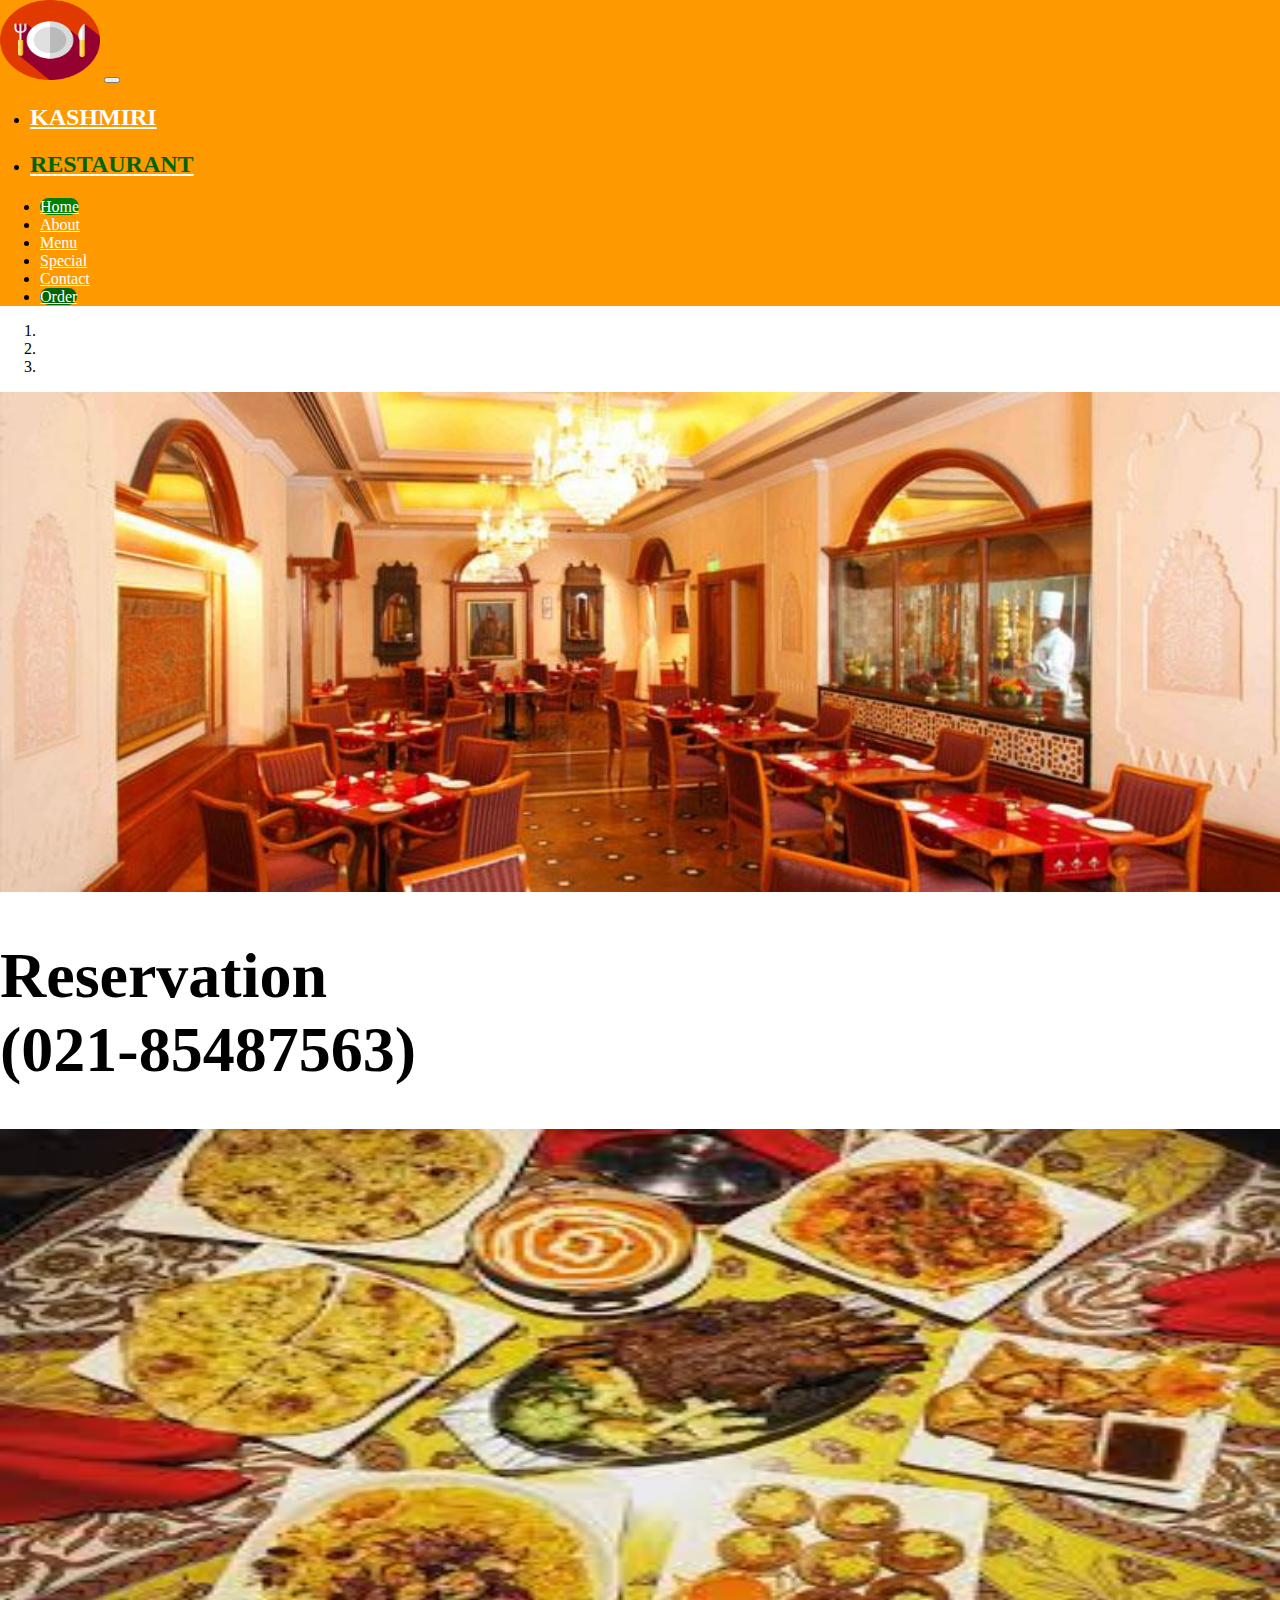
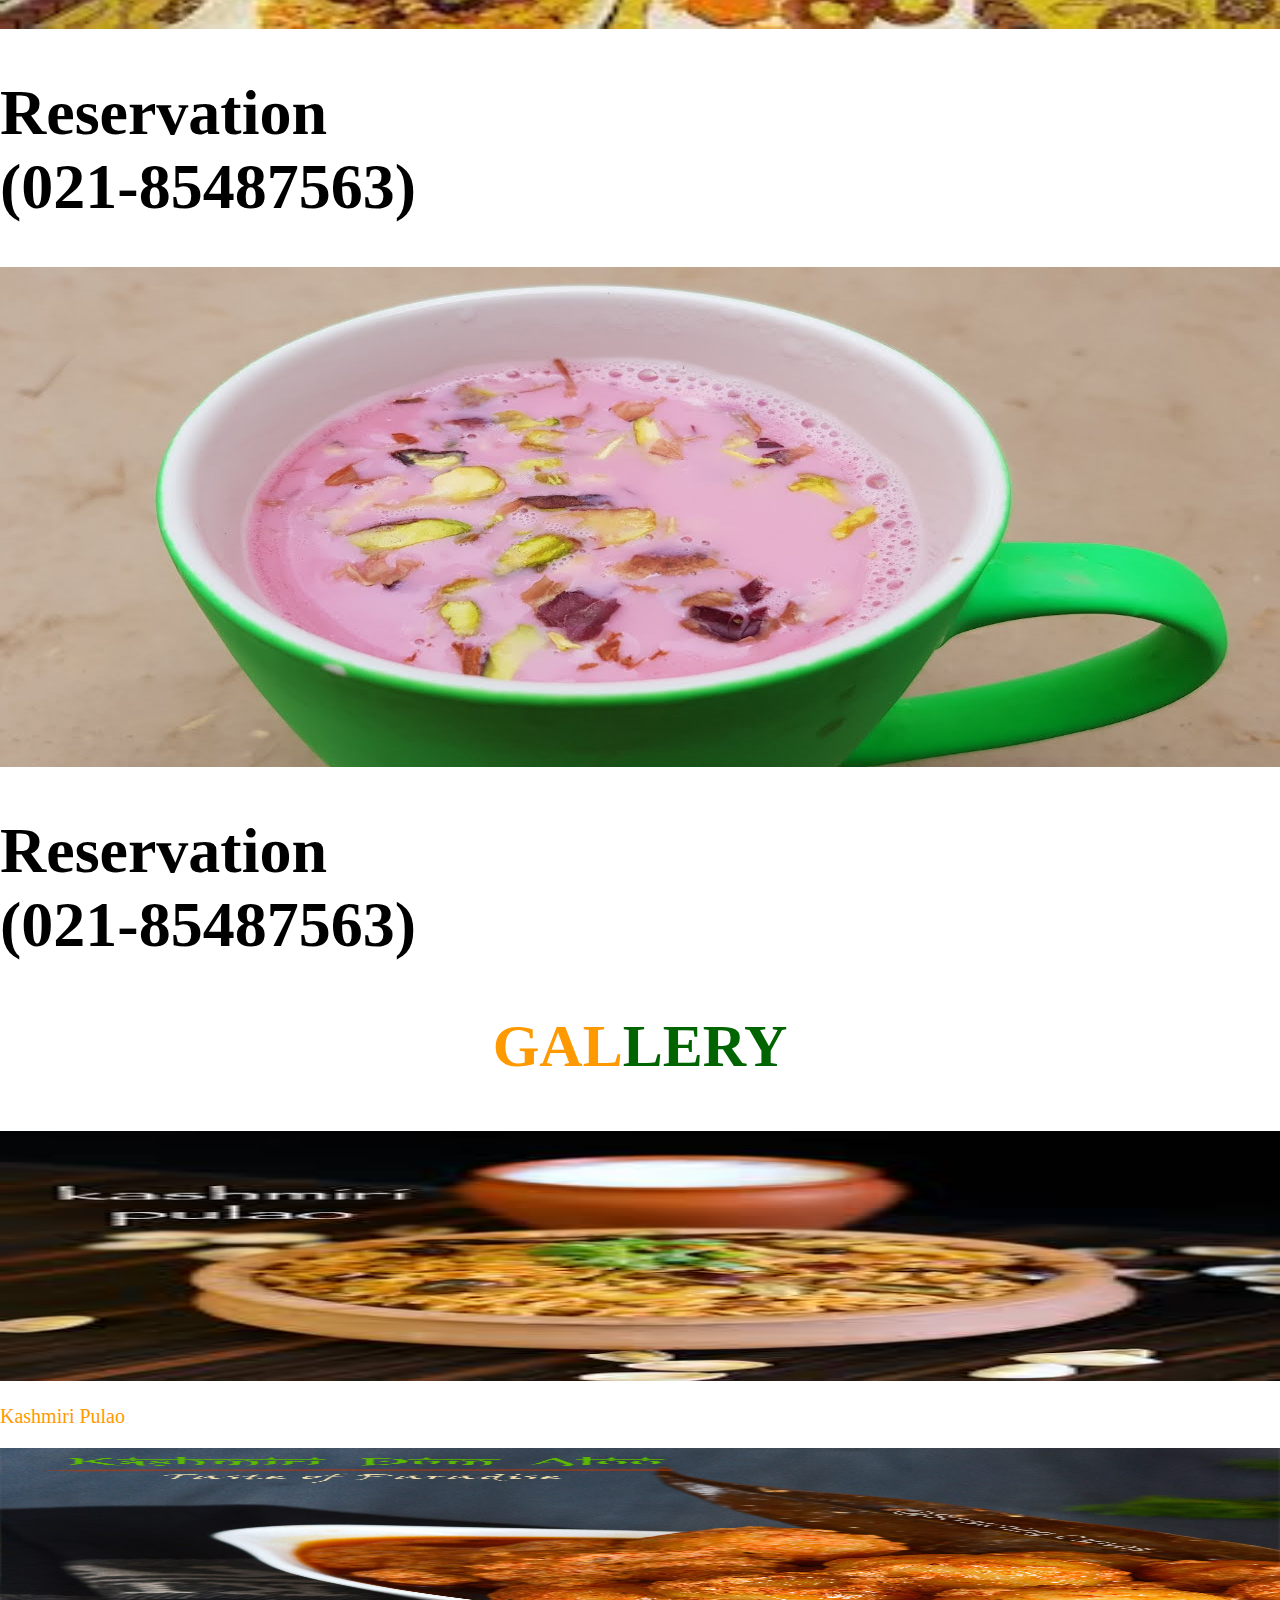
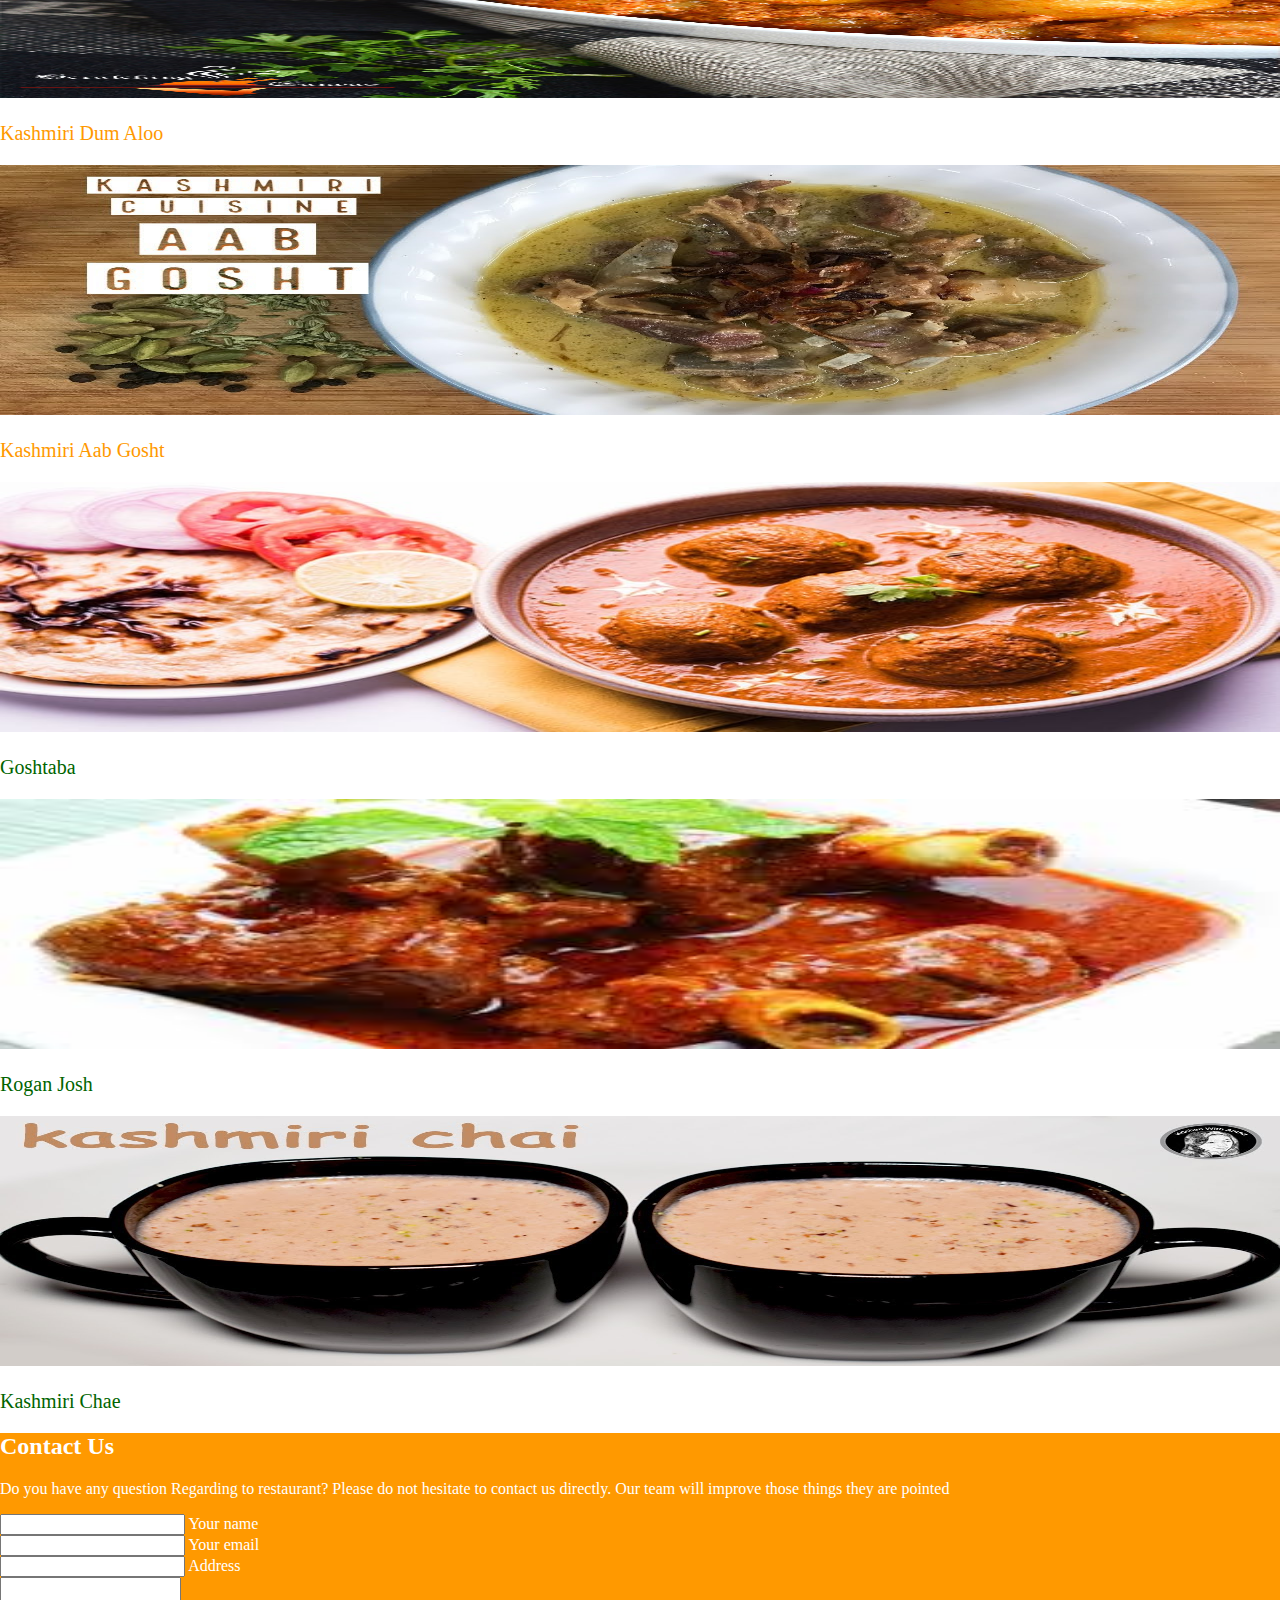
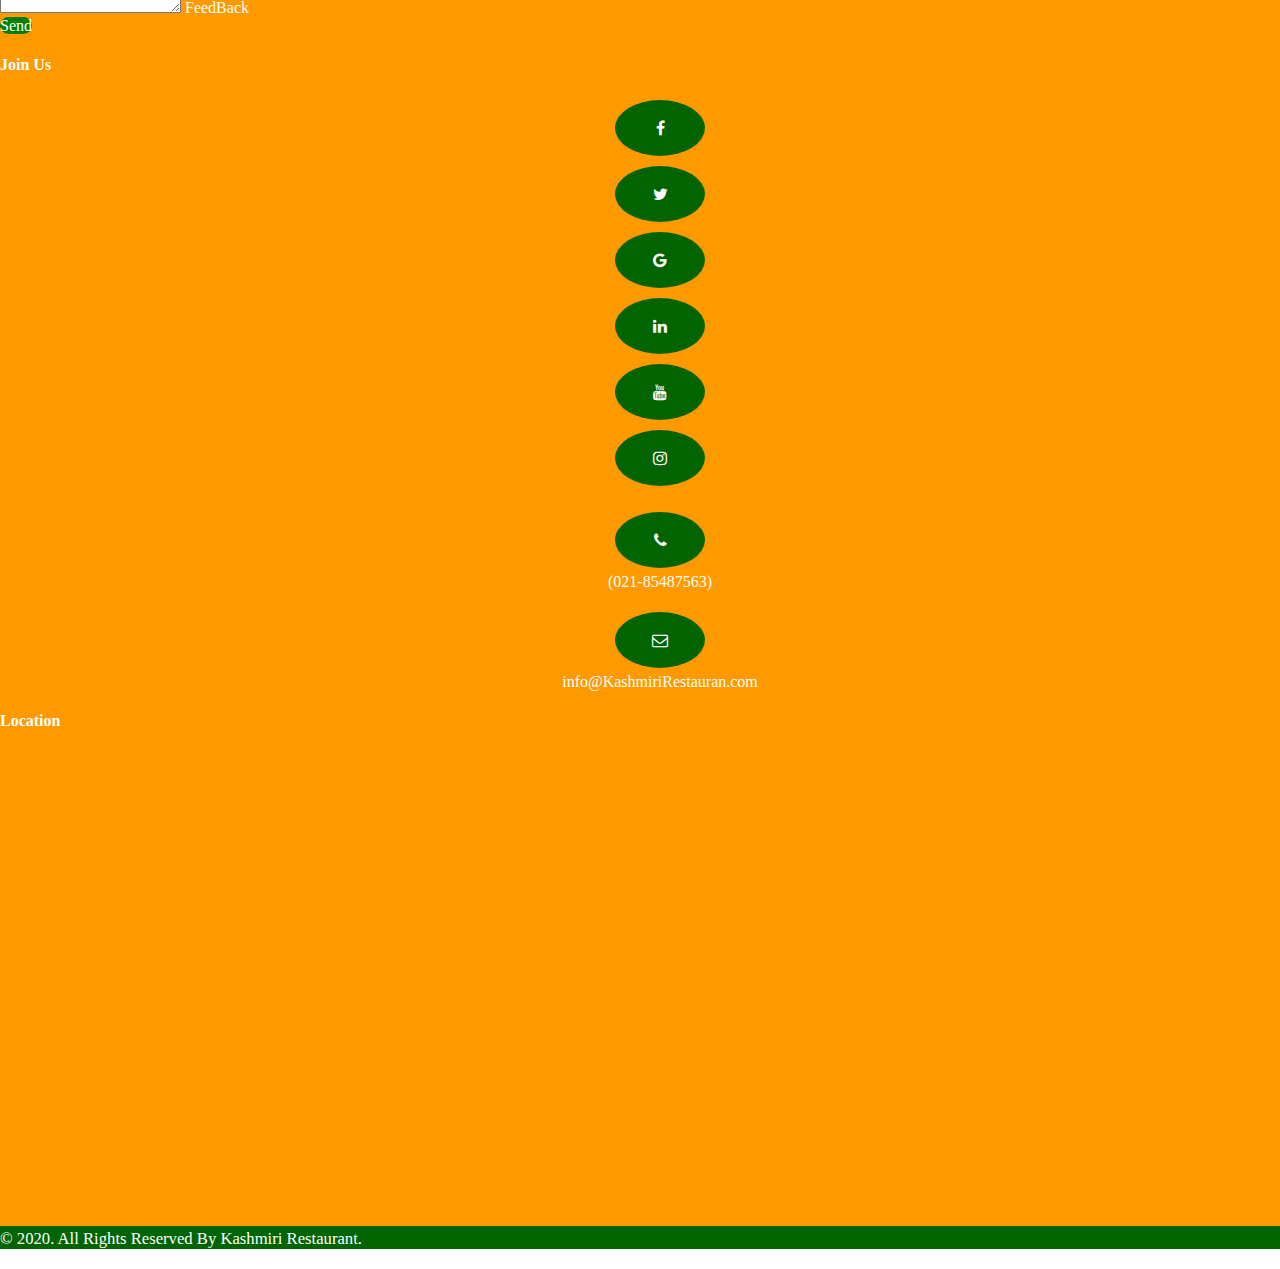
<file: index.html>
<!DOCTYPE html>
<html lang="en">

<head>
    <meta charset="UTF-8">
    <meta name="viewport" content="width=device-width, initial-scale=1.0">
    <title>Restaurant</title>
    <link rel="stylesheet" href="https://stackpath.bootstrapcdn.com/bootstrap/4.5.0/css/bootstrap.min.css"
        integrity="sha384-9aIt2nRpC12Uk9gS9baDl411NQApFmC26EwAOH8WgZl5MYYxFfc+NcPb1dKGj7Sk" crossorigin="anonymous">
    <link rel="stylesheet" href="style.css">

    <link rel="stylesheet" href="https://cdnjs.cloudflare.com/ajax/libs/font-awesome/4.7.0/css/font-awesome.min.css">
</head>

<body>


    <div>
        <nav class="navbar navbar-expand-lg navbar-light bg-light ">
            <a class="navbar-brand" href="#"><img src="images/logo.png" alt=""></a>
            <button class="navbar-toggler" type="button" data-toggle="collapse" data-target="#navbarText" aria-controls="navbarText" aria-expanded="false" aria-label="Toggle navigation">
              <span class="navbar-toggler-icon"></span>
            </button>
            <div class="collapse navbar-collapse" id="navbarText">
              <ul id="aa" class="navbar-nav mr-auto">
                <li class="nav-item active">
                  <a class="nav-link" href="#"> <h2 style="color: white;"> KASHMIRI   </h2><span class="sr-only">(current)</span></a>
                </li>
                <li class="nav-item">
                  <a class="nav-link" href="#"> <h2  style="color:  darkgreen;"> RESTAURANT </h2></a>
                </li>
              
              </ul>
              <span class="navbar-text">
                <ul class="navbar-nav mr-auto">
                    <li class="nav-item active">
                        <a id="home" class="nav-link" href="index.html">Home </a>
                    </li>
                    <li class="nav-item">
                        <a class="nav-link" href="about us/index.html">About</a>
                    </li>
                    <li class="nav-item">
                        <a class="nav-link" href="menu/index.html">Menu</a>
                    </li>
                    <li class="nav-item">
                        <a class="nav-link" href="special/index.html">Special</a>
                    </li>
                    <li class="nav-item">
                        <a class="nav-link" href="contact us/index.html">Contact</a>
                    </li>
                    <li class="nav-item">
                        <a id="order" class="nav-link" href="order now/index.html">Order</a>
                    </li>
                </ul>
              </span>
            </div>
          </nav>
        
        
        <div id="carouselExampleCaptions" class="carousel slide " data-ride="carousel">
            <ol class="carousel-indicators">
                <li data-target="#carouselExampleCaptions" data-slide-to="0" class="active"></li>
                <li data-target="#carouselExampleCaptions" data-slide-to="1"></li>
                <li data-target="#carouselExampleCaptions" data-slide-to="2"></li>
            </ol>
            <div class="carousel-inner">
                <div class="carousel-item active">
                    <img src="images/s1.jpg" class="d-block w-100" alt="..." style="height: 500px; width: 100%;">
                    <div class="carousel-caption d-none d-md-block">
                        <h1>Reservation <br> (021-85487563)</h1>
                    </div>
                </div>
                <div class="carousel-item">
                    <img src="images/s2.jpg" class="d-block w-100" alt="..." style="height: 500px; width: 100%;">
                    <div class="carousel-caption d-none d-md-block">
                        <h1>Reservation <br> (021-85487563)</h1>
                    </div>
                </div>
                <div class="carousel-item">
                    <img src="images/s3.jpg" class="d-block w-100" alt="..." style="height: 500px; width: 100%;">
                    <div class="carousel-caption d-none d-md-block">

                        <h1>Reservation <br> (021-85487563)</h1>
                        </ul>
                    </div>
                </div>
            </div>
            <a class="carousel-control-prev" href="#carouselExampleCaptions" role="button" data-slide="prev">
                <span class="carousel-control-prev-icon" aria-hidden="true"></span>
                <span class="sr-only">Previous</span>
            </a>
            <a class="carousel-control-next" href="#carouselExampleCaptions" role="button" data-slide="next">
                <span class="carousel-control-next-icon" aria-hidden="true"></span>
                <span class="sr-only">Next</span>
            </a>
        </div>

        <!-- GALLERY -->


        <div id="gallery">
            <h2 style="color: #ff9900; font-size: 60px; "> GAL<span style="color: darkgreen;">LERY</span></h2>
        </div>
        <div class="row">
            <div class="col-md-4">
                <div class="thumbnail">

                    <img src="images/g1.jpg" alt="Lights" style="width:100%; height: 250px;">
                    <div class="caption">
                        <p style="color: #ff9900;">Kashmiri Pulao</p>
                    </div>

                </div>
            </div>
            <div class="col-md-4">
                <div class="thumbnail">

                    <img src="images/g2.jpg" alt="Nature" style="width:100%; height: 250px;">
                    <div class="caption">
                        <p style="color: #ff9900;">Kashmiri Dum Aloo</p>
                    </div>

                </div>
            </div>
            <div class="col-md-4">
                <div class="thumbnail">

                    <img src="images/g3.jpg" alt="Fjords" style="width:100%; height: 250px; ">
                    <div class="caption">
                        <p style="color: #ff9900;">Kashmiri Aab Gosht</p>
                    </div>

                </div>
            </div>
        </div>
        <div class="row">
            <div class="col-md-4">
                <div class="thumbnail">

                    <img src="images/g4.jpg" alt="Lights" style="width:100%; height: 250px; ">
                    <div class="caption">
                        <p style="color: darkgreen;">Goshtaba</p>
                    </div>

                </div>
            </div>
            <div class="col-md-4">
                <div class="thumbnail">

                    <img src="images/g5.jpg" alt="Nature" style="width:100%; height: 250px;">
                    <div class="caption">
                        <p style=" color: darkgreen;">Rogan Josh</p>
                    </div>

                </div>
            </div>
            <div class="col-md-4">
                <div class="thumbnail">

                    <img src="images/g6.jpg" alt="Fjords" style="width:100%; height: 250px;">
                    <div class="caption">
                        <p style="color: darkgreen;">Kashmiri Chae</p>
                    </div>

                </div>
            </div>
        </div>
    </div>
    <!-- footer -->

    <div class="mt-5 pt-5 pb-5 footer">
        <div class="container">
            <div class="row">
                <div class="col-lg-5 col-xs-12 ">
                    <h2>Contact Us</h2>

                    <!--Section: Contact v.2-->
                    <section class="mb-4">

                        <!--Section heading-->

                        <!--Section description-->
                        <p class="text-center w-responsive mx-auto mb-5">Do you have any question Regarding to
                            restaurant? Please do not hesitate to contact us directly. Our team will improve those
                            things they are pointed</p>

                        <div class="row">

                            <!--Grid column-->
                            <div class="col-md-9 mb-md-0 mb-5">
                                <form id="contact-form" name="contact-form" action="mail.php" method="POST">

                                    <!--Grid row-->
                                    <div class="row">

                                        <!--Grid column-->
                                        <div class="col-md-6">
                                            <div class="md-form mb-0">
                                                <input type="text" id="name" name="name" class="form-control">
                                                <label for="name" class="">Your name</label>
                                            </div>
                                        </div>
                                        <!--Grid column-->

                                        <!--Grid column-->
                                        <div class="col-md-6">
                                            <div class="md-form mb-0">
                                                <input type="text" id="email" name="email" class="form-control">
                                                <label for="email" class="">Your email</label>
                                            </div>
                                        </div>
                                        <!--Grid column-->

                                    </div>
                                    <!--Grid row-->

                                    <!--Grid row-->
                                    <div class="row">
                                        <div class="col-md-12">
                                            <div class="md-form mb-0">
                                                <input type="text" id="subject" name="subject" class="form-control">
                                                <label for="subject" class="">Address</label>
                                            </div>
                                        </div>
                                    </div>
                                    <!--Grid row-->

                                    <!--Grid row-->
                                    <div class="row">

                                        <!--Grid column-->
                                        <div class="col-md-12">

                                            <div class="md-form">
                                                <textarea type="text" id="message" name="message" rows="2"
                                                    class="form-control md-textarea"></textarea>
                                                <label for="message">FeedBack</label>
                                            </div>

                                        </div>
                                    </div>
                                    <!--Grid row-->

                                </form>

                                <div class="text-center text-md-left">
                                    <a class="btn"
                                        onclick="document.getElementById('contact-form').submit();">Send</a>
                                </div>
                                <div class="status"></div>
                            </div>


                        </div>

                    </section>
                    <!--Section: Contact v.2-->

                </div>
                <div class="col-lg-3 col-xs-12 ">
                    <h4 class="mt-lg-0 mt-sm-3">Join Us</h4>
                    <ol style="list-style: none; text-align: center;" class="m-0 p-0">
                        <li> <a href="#" class="fa fa-facebook"></a></li>
                        <li> <a href="#" class="fa fa-twitter"></a></li>
                        <li> <a href="#" class="fa fa-google"></a></li>
                        <li> <a href="#" class="fa fa-linkedin"></a></li>
                        <li> <a href="#" class="fa fa-youtube"></a></li>
                        <li> <a href="#" class="fa fa-instagram"></a></li>
                        <p class="mb-0"><i class="fa fa-phone mr-3"></i><br> (021-85487563)</p>
                        <p><i class="fa fa-envelope-o mr-3"></i><br> info@KashmiriRestauran.com</p>
                    </ol>
                </div>
                <div class="col-lg-4 col-xs-12 Location ">
                    <h4 class="mt-lg-0 mt-sm-4">Location</h4>
                    <iframe
                        src="https://www.google.com/maps/embed?pb=!1m18!1m12!1m3!1d3391930.983166734!2d74.28458259773184!3d33.878510880194916!2m3!1f0!2f0!3f0!3m2!1i1024!2i768!4f13.1!3m3!1m2!1s0x38e1092499ffa89d%3A0x6567a6d4697e7f1!2sJammu%20and%20Kashmir!5e0!3m2!1sen!2s!4v1590408762491!5m2!1sen!2s"
                        width="" height="450" frameborder="0" style="border:0;" allowfullscreen="" aria-hidden="false"
                        tabindex="0"></iframe>


                </div>


            </div>

            <div class="row  mt-5">
                <div id="copy">
                    <p class=""><small>© 2020. All Rights Reserved By Kashmiri Restaurant.</small></p>
                </div>
            </div>



            <script src="https://code.jquery.com/jquery-3.5.1.slim.min.js"
                integrity="sha384-DfXdz2htPH0lsSSs5nCTpuj/zy4C+OGpamoFVy38MVBnE+IbbVYUew+OrCXaRkfj"
                crossorigin="anonymous"></script>
            <script src="https://cdn.jsdelivr.net/npm/popper.js@1.16.0/dist/umd/popper.min.js"
                integrity="sha384-Q6E9RHvbIyZFJoft+2mJbHaEWldlvI9IOYy5n3zV9zzTtmI3UksdQRVvoxMfooAo"
                crossorigin="anonymous"></script>
            <script src="https://stackpath.bootstrapcdn.com/bootstrap/4.5.0/js/bootstrap.min.js"
                integrity="sha384-OgVRvuATP1z7JjHLkuOU7Xw704+h835Lr+6QL9UvYjZE3Ipu6Tp75j7Bh/kR0JKI"
                crossorigin="anonymous"></script>
</body>

</html>
</file>
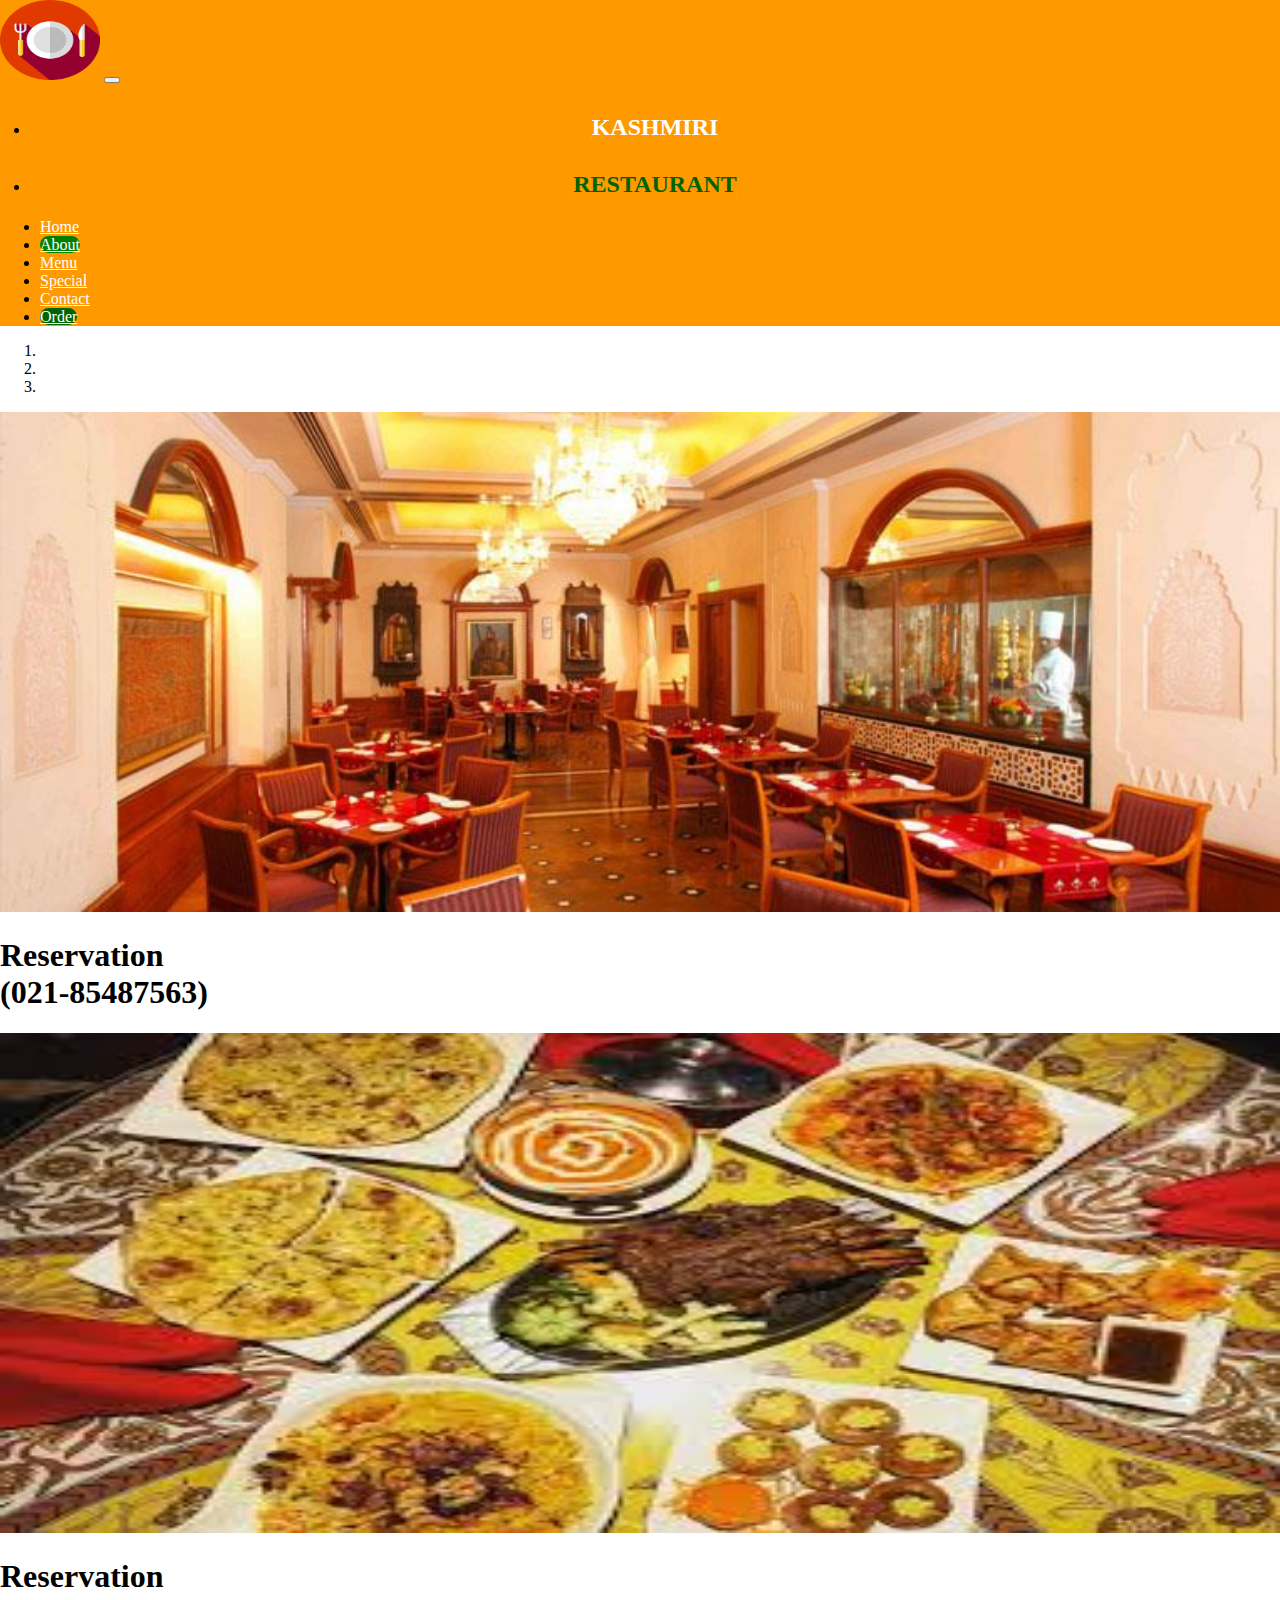
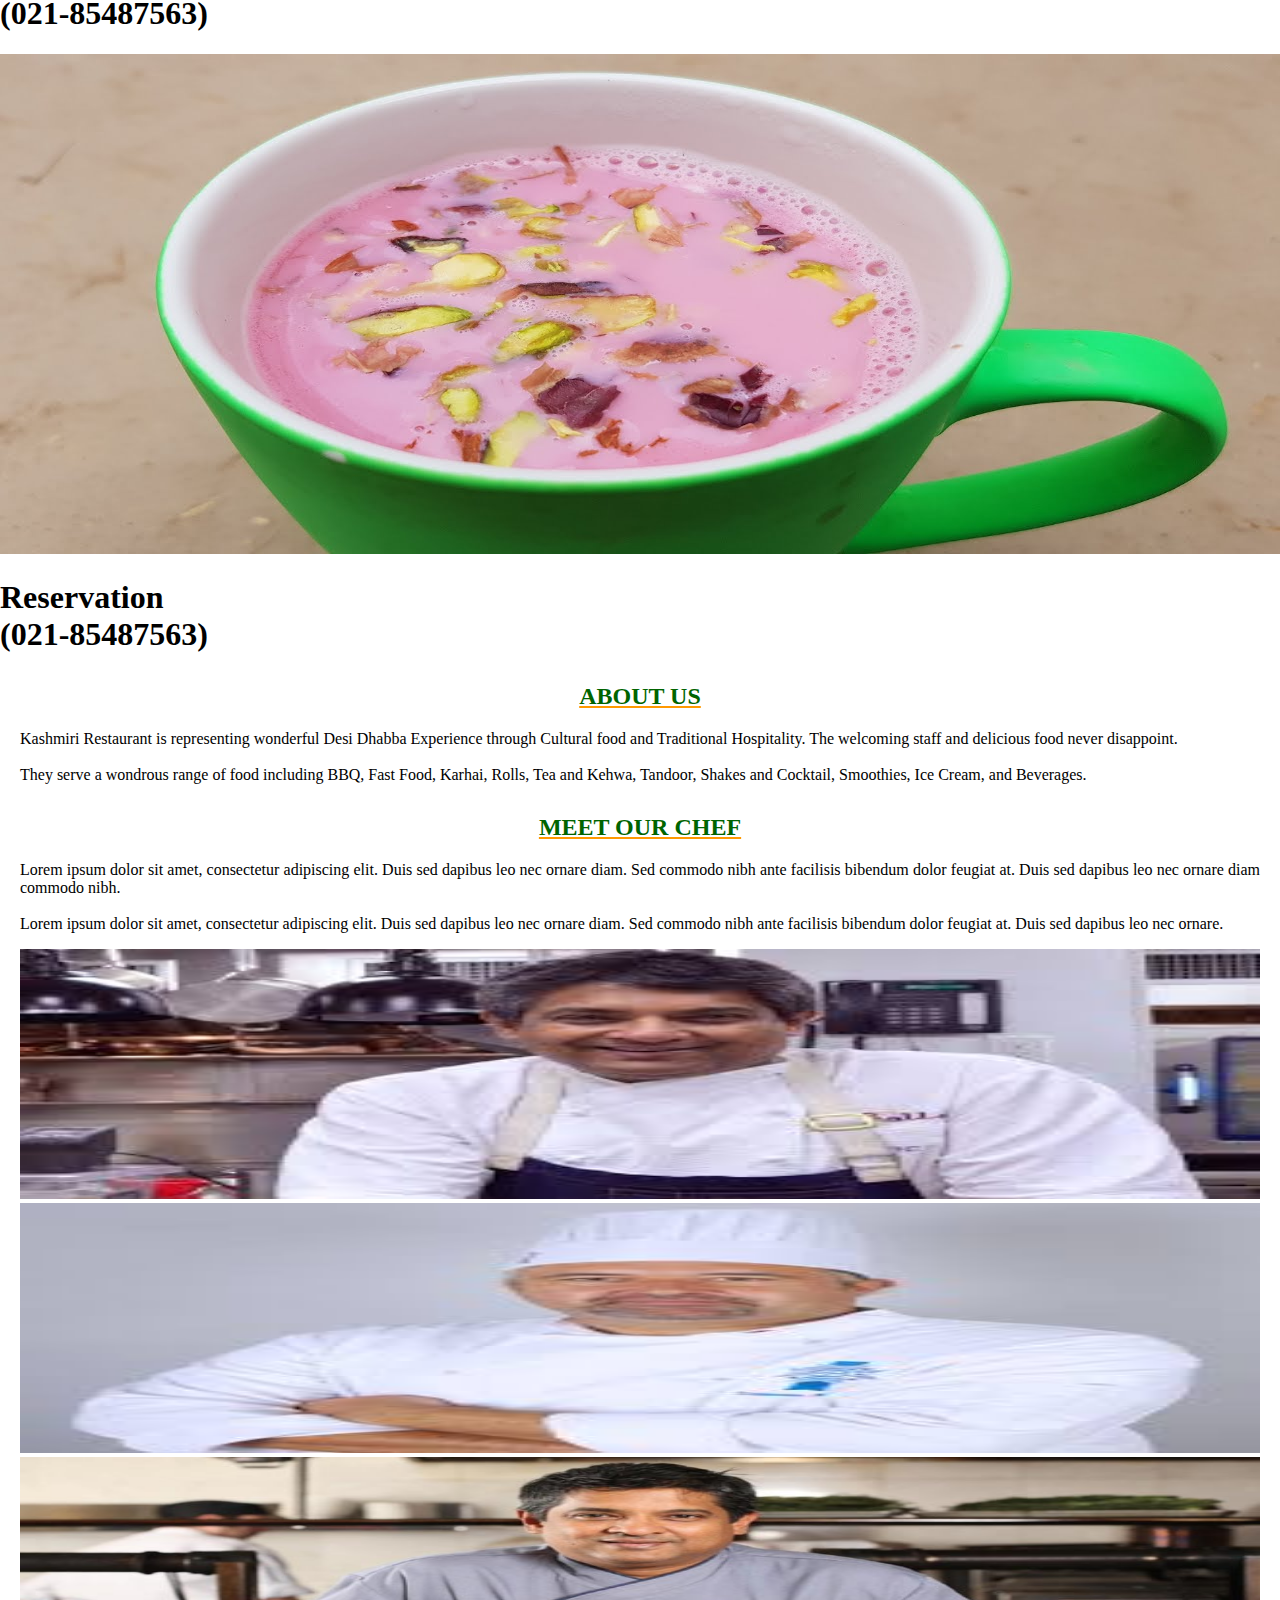
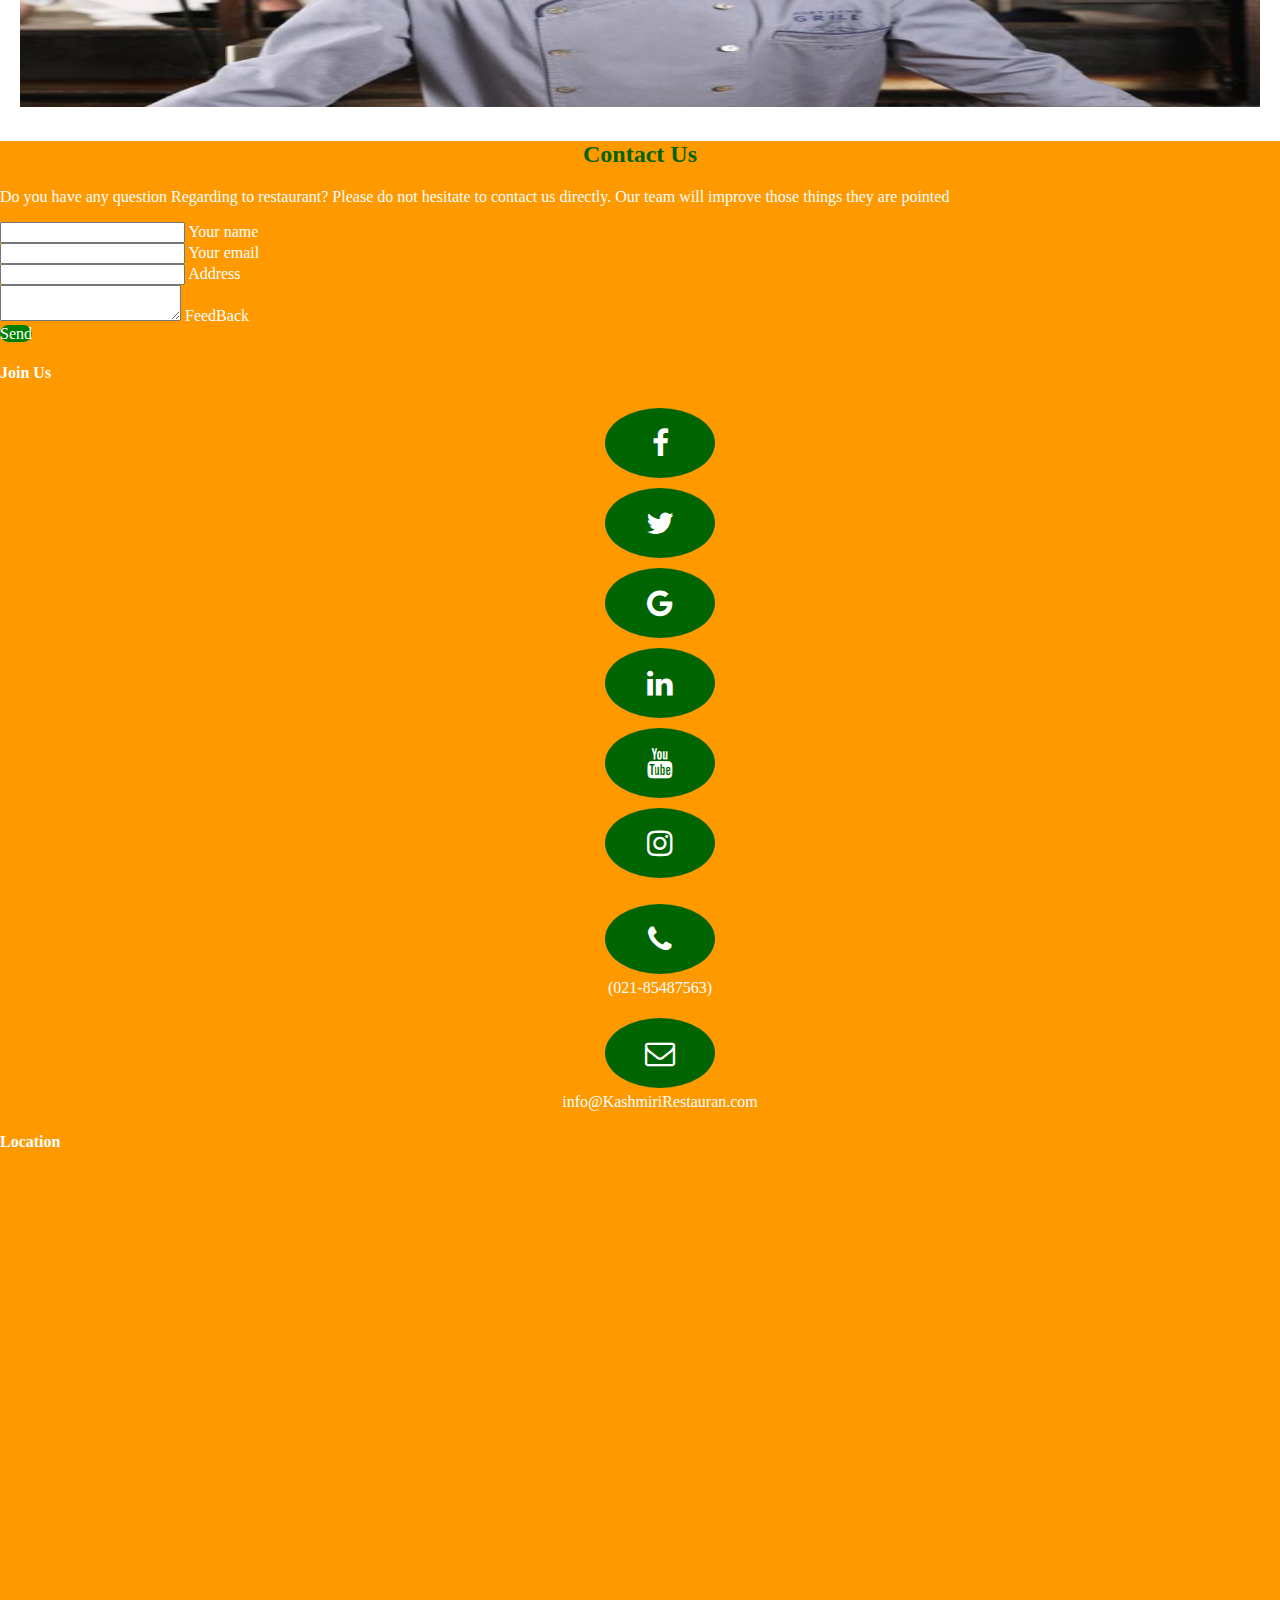
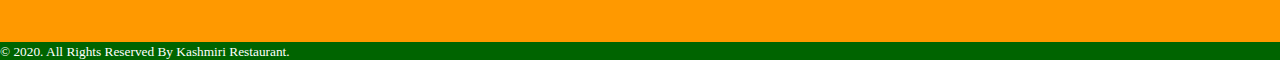
<file: about us/index.html>
<!DOCTYPE html>
<html lang="en">
    <head>
        <meta charset="UTF-8">
        <meta name="viewport" content="width=device-width, initial-scale=1.0">
        <title>Restaurant</title>
        <link rel="stylesheet" href="https://stackpath.bootstrapcdn.com/bootstrap/4.5.0/css/bootstrap.min.css"
            integrity="sha384-9aIt2nRpC12Uk9gS9baDl411NQApFmC26EwAOH8WgZl5MYYxFfc+NcPb1dKGj7Sk" crossorigin="anonymous">
        <link rel="stylesheet" href="style.css">
    
        <link rel="stylesheet" href="https://cdnjs.cloudflare.com/ajax/libs/font-awesome/4.7.0/css/font-awesome.min.css">
    <link rel="stylesheet" href="style.css">
    </head>
<body>
   
    <div>
        <nav class="navbar navbar-expand-lg navbar-light bg-light ">
            <a class="navbar-brand" href="#"><img src="images/logo.png" alt=""></a>
            <button class="navbar-toggler" type="button" data-toggle="collapse" data-target="#navbarText" aria-controls="navbarText" aria-expanded="false" aria-label="Toggle navigation">
              <span class="navbar-toggler-icon"></span>
            </button>
            <div class="collapse navbar-collapse" id="navbarText">
              <ul id="aa" class="navbar-nav mr-auto">
                <li class="nav-item active">
                  <a class="nav-link" href="#"> <h2 style="color: white;"> KASHMIRI   </h2><span class="sr-only">(current)</span></a>
                </li>
                <li class="nav-item">
                  <a class="nav-link" href="#"> <h2  style="color:  darkgreen;"> RESTAURANT </h2></a>
                </li>
              
              </ul>
              <span class="navbar-text">
                <ul class="navbar-nav mr-auto">
                    <li class="nav-item active">
                        <a id="home" class="nav-link" href="../index.html">Home </a>
                    </li>
                    <li class="nav-item">
                        <a class="nav-link" id="about" href="index.html">About</a>
                    </li>
                    <li class="nav-item">
                        <a class="nav-link" href="../menu/index.html">Menu</a>
                    </li>
                    <li class="nav-item">
                        <a class="nav-link" href="../special/index.html">Special</a>
                    </li>
                    <li class="nav-item">
                        <a class="nav-link" href="../contact us/index.html">Contact</a>
                    </li>
                    <li class="nav-item">
                        <a id="order" class="nav-link" href="../order now/index.html">Order</a>
                    </li>
                </ul>
              </span>
            </div>
          </nav>
        
        <div id="carouselExampleCaptions" class="carousel slide " data-ride="carousel">
            <ol class="carousel-indicators">
                <li data-target="#carouselExampleCaptions" data-slide-to="0" class="active"></li>
                <li data-target="#carouselExampleCaptions" data-slide-to="1"></li>
                <li data-target="#carouselExampleCaptions" data-slide-to="2"></li>
            </ol>
            <div class="carousel-inner">
                <div class="carousel-item active">
                    <img src="images/s1.jpg" class="d-block w-100" alt="..." style="height: 500px; width: 100%;">
                    <div class="carousel-caption d-none d-md-block">
                        <h1 >Reservation <br> (021-85487563)</h1>
                    </div>
                </div>
                <div class="carousel-item">
                    <img src="images/s2.jpg" class="d-block w-100" alt="..." style="height: 500px; width: 100%;">
                    <div class="carousel-caption d-none d-md-block">
                        <h1>Reservation <br> (021-85487563)</h1>
                    </div>
                </div>
                <div class="carousel-item">
                    <img src="images/s3.jpg" class="d-block w-100" alt="..." style="height: 500px; width: 100%;">
                    <div class="carousel-caption d-none d-md-block">
                        
<h1>Reservation <br> (021-85487563)</h1>
                        </ul>
                    </div>
                </div>
            </div>
            <a class="carousel-control-prev" href="#carouselExampleCaptions" role="button" data-slide="prev">
                <span class="carousel-control-prev-icon" aria-hidden="true"></span>
                <span class="sr-only">Previous</span>
            </a>
            <a class="carousel-control-next" href="#carouselExampleCaptions" role="button" data-slide="next">
                <span class="carousel-control-next-icon" aria-hidden="true"></span>
                <span class="sr-only">Next</span>
            </a>
        </div>
<div class="abt">
        <h2>ABOUT US</h2>
        <p>
            Kashmiri Restaurant is representing wonderful Desi Dhabba Experience through Cultural food and Traditional Hospitality. The welcoming staff and delicious food never disappoint. <br>
            <br>
             They serve a wondrous range of food including BBQ, Fast Food, Karhai, Rolls, Tea and Kehwa, Tandoor, Shakes and Cocktail, Smoothies, Ice Cream, and Beverages.
        </p>

        <h2>MEET OUR CHEF</h2>
        <P>
            Lorem ipsum dolor sit amet, consectetur adipiscing elit. Duis sed dapibus leo nec ornare diam. Sed commodo nibh ante facilisis bibendum dolor feugiat at. Duis sed dapibus leo nec ornare diam commodo nibh.
<br>
<br>

Lorem ipsum dolor sit amet, consectetur adipiscing elit. Duis sed dapibus leo nec ornare diam. Sed commodo nibh ante facilisis bibendum dolor feugiat at. Duis sed dapibus leo nec ornare.
        </P>

        <div class="row">
            <div class="col-md-4">
                <div class="thumbnail">
                    
                        <img src="images/c1.jpg" alt="Lights" style="width:100%; height: 250px;">
                        <div class="caption">
                            
                        </div>
                    
                </div>
            </div>
            <div class="col-md-4">
                <div class="thumbnail">
                   
                        <img src="images/c2.jpg" alt="Nature" style="width:100%; height: 250px;">
                        <div class="caption">
                          
                        </div>
                    
                </div>
            </div>
            <div class="col-md-4">
                <div class="thumbnail">
                    
                        <img src="images/c3.jpg" alt="Fjords" style="width:100%; height: 250px; ">
                        <div class="caption">
                          
                        </div>
                    
                </div>
            </div>
        </div>
    </div>

    <!-- footer -->

    <div class="mt-5 pt-5 pb-5 footer">
        <div class="container">
          <div class="row">
            <div class="col-lg-5 col-xs-12 ">
              <h2>Contact Us</h2>
    
    <!--Section: Contact v.2-->
    <section class="mb-4">
    
        <!--Section heading-->
        
        <!--Section description-->
        <p class="text-center w-responsive mx-auto mb-5">Do you have any question Regarding to restaurant? Please do not hesitate to contact us directly. Our team will improve those things they are pointed</p>
    
        <div class="row">
    
            <!--Grid column-->
            <div class="col-md-9 mb-md-0 mb-5">
                <form id="contact-form" name="contact-form" action="mail.php" method="POST">
    
                    <!--Grid row-->
                    <div class="row">
    
                        <!--Grid column-->
                        <div class="col-md-6">
                            <div class="md-form mb-0">
                                <input type="text" id="name" name="name" class="form-control">
                                <label for="name" class="">Your name</label>
                            </div>
                        </div>
                        <!--Grid column-->
    
                        <!--Grid column-->
                        <div class="col-md-6">
                            <div class="md-form mb-0">
                                <input type="text" id="email" name="email" class="form-control">
                                <label for="email" class="">Your email</label>
                            </div>
                        </div>
                        <!--Grid column-->
    
                    </div>
                    <!--Grid row-->
    
                    <!--Grid row-->
                    <div class="row">
                        <div class="col-md-12">
                            <div class="md-form mb-0">
                                <input type="text" id="subject" name="subject" class="form-control">
                                <label for="subject" class="">Address</label>
                            </div>
                        </div>
                    </div>
                    <!--Grid row-->
    
                    <!--Grid row-->
                    <div class="row">
    
                        <!--Grid column-->
                        <div class="col-md-12">
    
                            <div class="md-form">
                                <textarea type="text" id="message" name="message" rows="2" class="form-control md-textarea"></textarea>
                                <label for="message">FeedBack</label>
                            </div>
    
                        </div>
                    </div>
                    <!--Grid row-->
    
                </form>
    
                <div class="text-center text-md-left">
                    <a class="btn" onclick="document.getElementById('contact-form').submit();">Send</a>
                </div>
                <div class="status"></div>
            </div>
            
    
        </div>
    
    </section>
    <!--Section: Contact v.2-->
    
               </div>
            <div class="col-lg-3 col-xs-12 ">
              <h4 class="mt-lg-0 mt-sm-3" >Join Us</h4>
                <ol style="list-style: none; text-align: center;" class="m-0 p-0" >
                  <li>  <a href="#" class="fa fa-facebook"></a></li>
                  <li> <a href="#" class="fa fa-twitter"></a></li>
                  <li> <a href="#" class="fa fa-google"></a></li>
                  <li> <a href="#" class="fa fa-linkedin"></a></li>
                  <li>  <a href="#" class="fa fa-youtube"></a></li>
                  <li>  <a href="#" class="fa fa-instagram"></a></li>
                  <p class="mb-0"><i class="fa fa-phone mr-3"></i><br> (021-85487563)</p>
                  <p><i class="fa fa-envelope-o mr-3"></i><br> info@KashmiriRestauran.com</p>
                </ol>
            </div>
            <div class="col-lg-4 col-xs-12 Location ">
              <h4 class="mt-lg-0 mt-sm-4">Location</h4>
              <iframe src="https://www.google.com/maps/embed?pb=!1m18!1m12!1m3!1d3391930.983166734!2d74.28458259773184!3d33.878510880194916!2m3!1f0!2f0!3f0!3m2!1i1024!2i768!4f13.1!3m3!1m2!1s0x38e1092499ffa89d%3A0x6567a6d4697e7f1!2sJammu%20and%20Kashmir!5e0!3m2!1sen!2s!4v1590408762491!5m2!1sen!2s" width="" height="450" frameborder="0" style="border:0;" allowfullscreen="" aria-hidden="false" tabindex="0"></iframe>
       
          
            </div>
          
          
        </div>
        
        <div class="row  mt-5">
            <div id="copy" >
              <p class=""><small>© 2020. All Rights Reserved By Kashmiri Restaurant.</small></p>
            </div>
          </div>
    







      <script src="https://code.jquery.com/jquery-3.5.1.slim.min.js"
        integrity="sha384-DfXdz2htPH0lsSSs5nCTpuj/zy4C+OGpamoFVy38MVBnE+IbbVYUew+OrCXaRkfj"
        crossorigin="anonymous"></script>
    <script src="https://cdn.jsdelivr.net/npm/popper.js@1.16.0/dist/umd/popper.min.js"
        integrity="sha384-Q6E9RHvbIyZFJoft+2mJbHaEWldlvI9IOYy5n3zV9zzTtmI3UksdQRVvoxMfooAo"
        crossorigin="anonymous"></script>
    <script src="https://stackpath.bootstrapcdn.com/bootstrap/4.5.0/js/bootstrap.min.js"
        integrity="sha384-OgVRvuATP1z7JjHLkuOU7Xw704+h835Lr+6QL9UvYjZE3Ipu6Tp75j7Bh/kR0JKI"
        crossorigin="anonymous"></script>
</body>
</html>
</file>
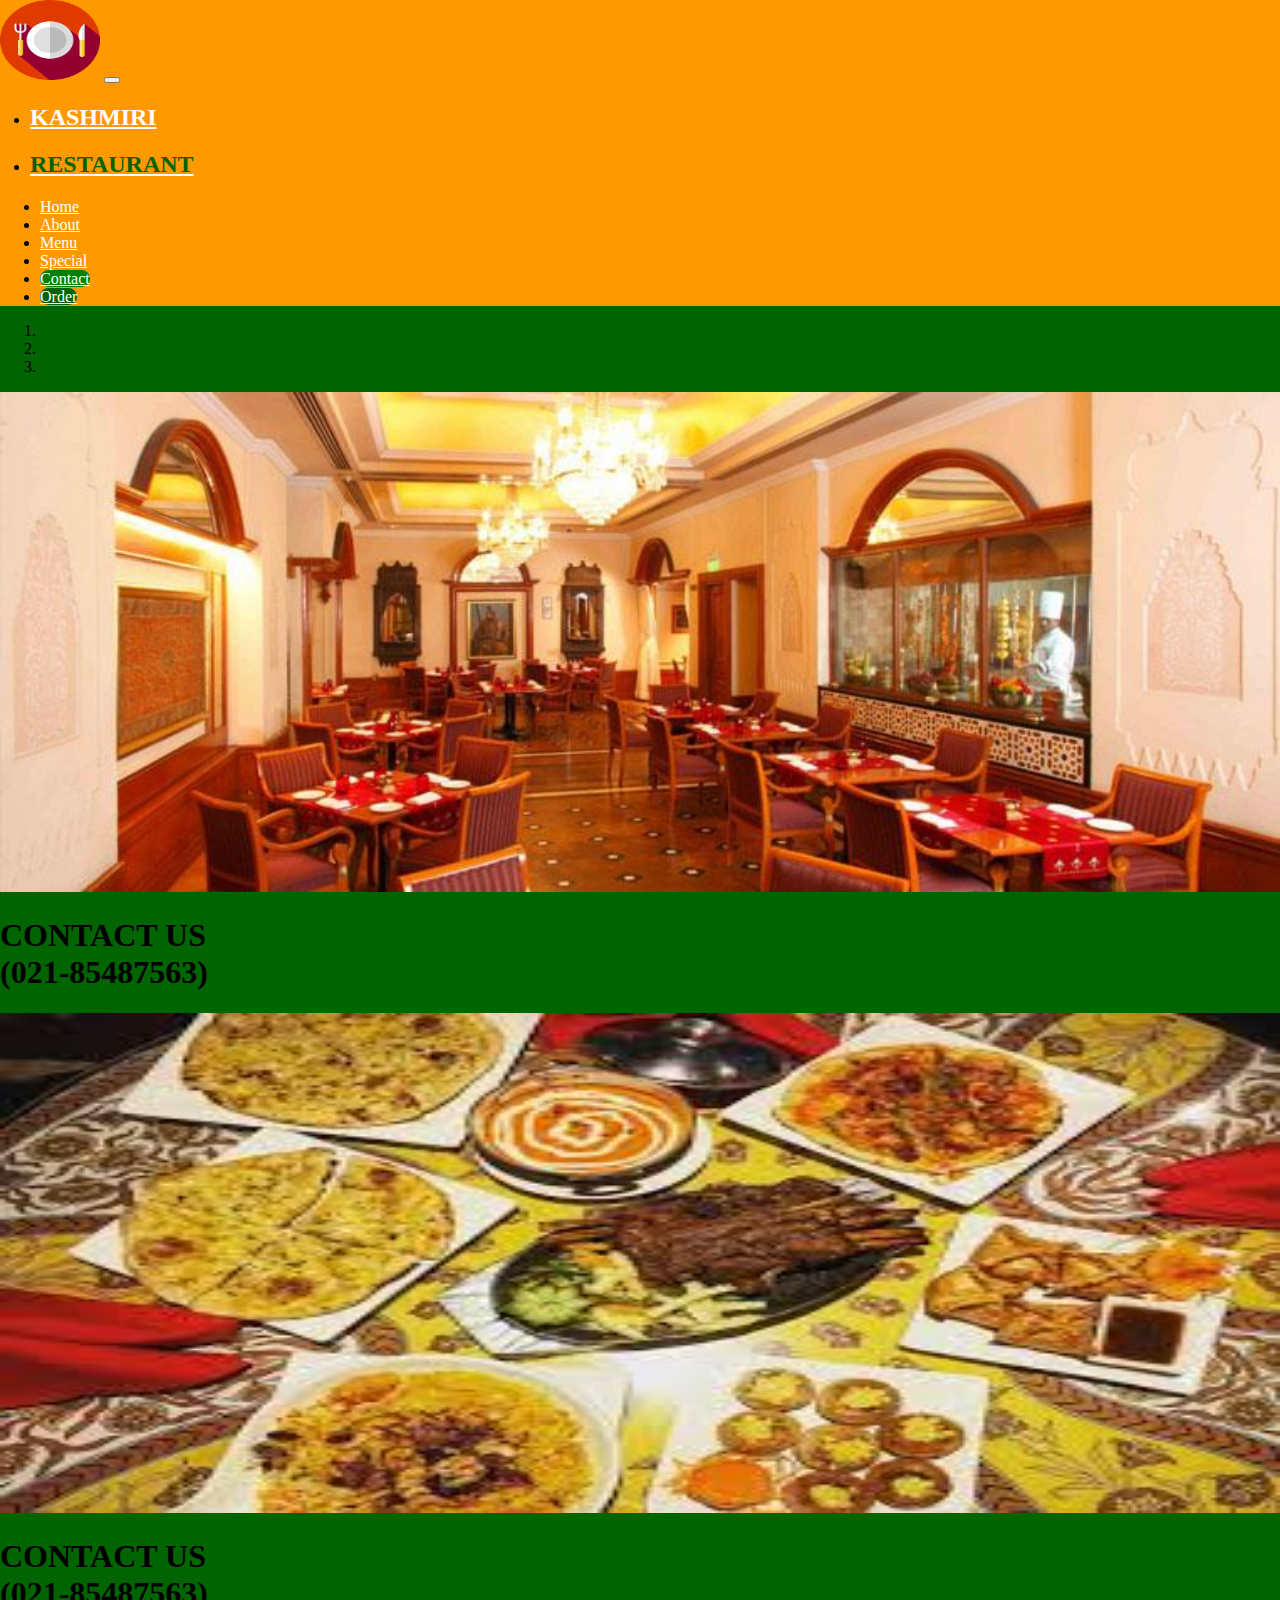
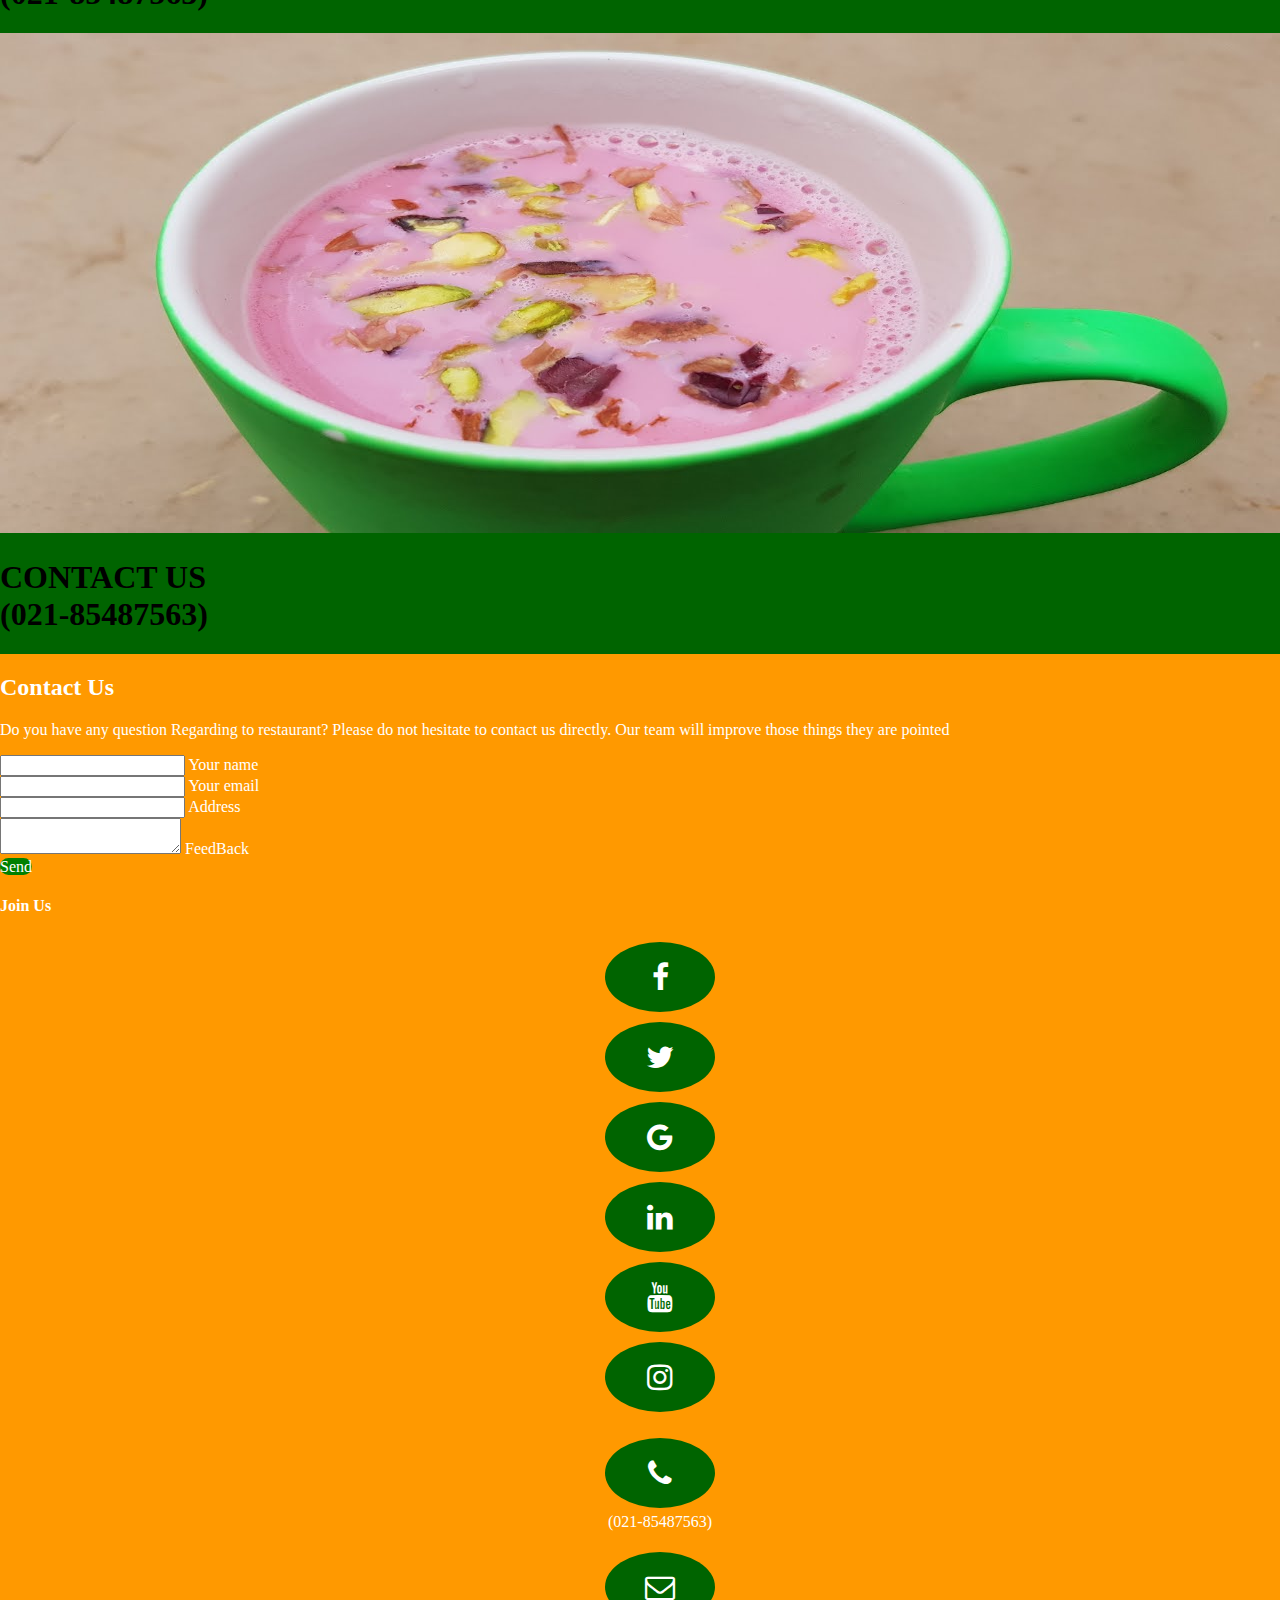
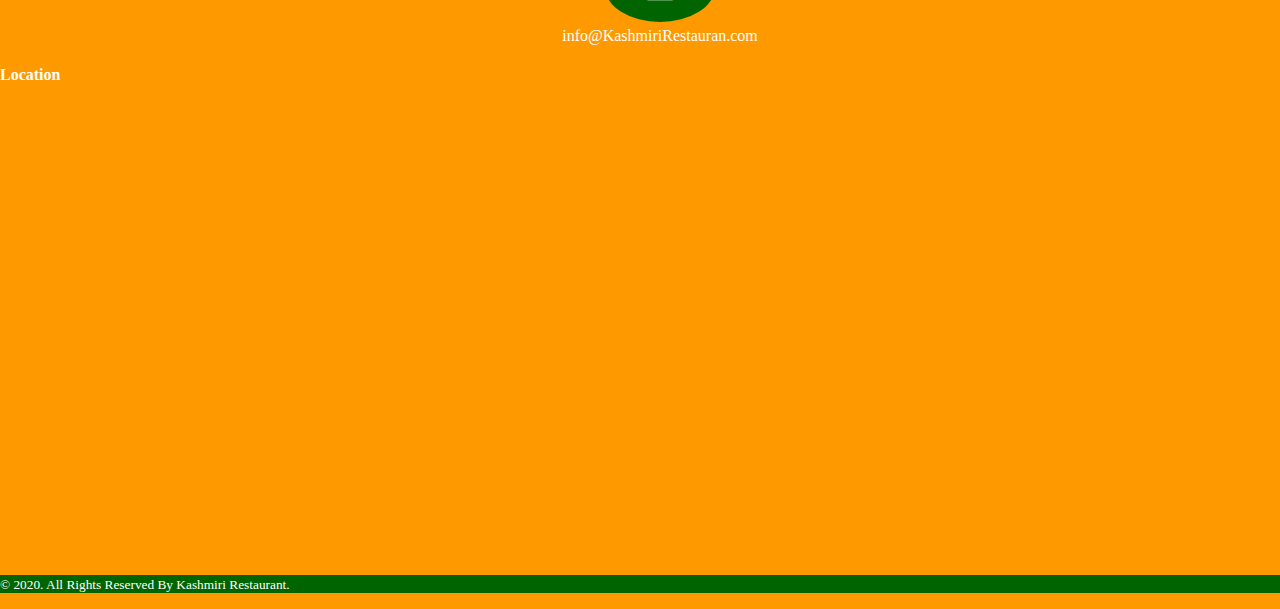
<file: contact us/index.html>
<!DOCTYPE html>
<html lang="en">
    <head>
        <meta charset="UTF-8">
        <meta name="viewport" content="width=device-width, initial-scale=1.0">
        <title>Restaurant</title>
        <link rel="stylesheet" href="https://stackpath.bootstrapcdn.com/bootstrap/4.5.0/css/bootstrap.min.css"
            integrity="sha384-9aIt2nRpC12Uk9gS9baDl411NQApFmC26EwAOH8WgZl5MYYxFfc+NcPb1dKGj7Sk" crossorigin="anonymous">
        <link rel="stylesheet" href="style.css">
    
        <link rel="stylesheet" href="https://cdnjs.cloudflare.com/ajax/libs/font-awesome/4.7.0/css/font-awesome.min.css">
    <link rel="stylesheet" href="style.css">
    </head>
<body>

    <div>

        <nav class="navbar navbar-expand-lg navbar-light bg-light ">
            <a class="navbar-brand" href="#"><img src="images/logo.png" alt=""></a>
            <button class="navbar-toggler" type="button" data-toggle="collapse" data-target="#navbarText" aria-controls="navbarText" aria-expanded="false" aria-label="Toggle navigation">
              <span class="navbar-toggler-icon"></span>
            </button>
            <div class="collapse navbar-collapse" id="navbarText">
              <ul id="aa" class="navbar-nav mr-auto">
                <li class="nav-item active">
                  <a class="nav-link" href="#"> <h2 style="color: white;"> KASHMIRI   </h2><span class="sr-only">(current)</span></a>
                </li>
                <li class="nav-item">
                  <a class="nav-link" href="#"> <h2  style="color:  darkgreen;"> RESTAURANT </h2></a>
                </li>
              
              </ul>
              <span class="navbar-text">
                <ul class="navbar-nav mr-auto">
                    <li class="nav-item active">
                        <a id="home" class="nav-link" href="../index.html">Home </a>
                    </li>
                    <li class="nav-item">
                        <a class="nav-link" href="../about us/index.html">About</a>
                    </li>
                    <li class="nav-item">
                        <a class="nav-link" href="../menu/index.html">Menu</a>
                    </li>
                    <li class="nav-item">
                        <a class="nav-link" href="../special/index.html">Special</a>
                    </li>
                    <li class="nav-item">
                        <a class="nav-link" id="cntct" href="index.html">Contact</a>
                    </li>
                    <li class="nav-item">
                        <a id="order" class="nav-link" href="../order now/index.html">Order</a>
                    </li>
                </ul>
              </span>
            </div>
          </nav>
        
        
        
        <div id="carouselExampleCaptions" class="carousel slide " data-ride="carousel">
            <ol class="carousel-indicators">
                <li data-target="#carouselExampleCaptions" data-slide-to="0" class="active"></li>
                <li data-target="#carouselExampleCaptions" data-slide-to="1"></li>
                <li data-target="#carouselExampleCaptions" data-slide-to="2"></li>
            </ol>
            <div class="carousel-inner">
                <div class="carousel-item active">
                    <img src="images/s1.jpg" class="d-block w-100" alt="..." style="height: 500px; width: 100%;">
                    <div class="carousel-caption d-none d-md-block">
                        <h1 >CONTACT US<br> (021-85487563)</h1>
                    </div>
                </div>
                <div class="carousel-item">
                    <img src="images/s2.jpg" class="d-block w-100" alt="..." style="height: 500px; width: 100%;">
                    <div class="carousel-caption d-none d-md-block">
                        <h1>CONTACT US <br> (021-85487563)</h1>
                    </div>
                </div>
                <div class="carousel-item">
                    <img src="images/s3.jpg" class="d-block w-100" alt="..." style="height: 500px; width: 100%;">
                    <div class="carousel-caption d-none d-md-block">
                        
<h1>CONTACT US <br> (021-85487563)</h1>
                        </ul>
                    </div>
                </div>
            </div>
            <a class="carousel-control-prev" href="#carouselExampleCaptions" role="button" data-slide="prev">
                <span class="carousel-control-prev-icon" aria-hidden="true"></span>
                <span class="sr-only">Previous</span>
            </a>
            <a class="carousel-control-next" href="#carouselExampleCaptions" role="button" data-slide="next">
                <span class="carousel-control-next-icon" aria-hidden="true"></span>
                <span class="sr-only">Next</span>
            </a>
        </div>
    
<div class="mt-5 pt-5 pb-5 footer">
    <div class="container">
      <div class="row">
        <div class="col-lg-5 col-xs-12 ">
          <h2>Contact Us</h2>

<!--Section: Contact v.2-->
<section class="mb-4">

    <!--Section heading-->
    
    <!--Section description-->
    <p class="text-center w-responsive mx-auto mb-5">Do you have any question Regarding to restaurant? Please do not hesitate to contact us directly. Our team will improve those things they are pointed</p>

    <div class="row">

        <!--Grid column-->
        <div class="col-md-9 mb-md-0 mb-5">
            <form id="contact-form" name="contact-form" action="mail.php" method="POST">

                <!--Grid row-->
                <div class="row">

                    <!--Grid column-->
                    <div class="col-md-6">
                        <div class="md-form mb-0">
                            <input type="text" id="name" name="name" class="form-control">
                            <label for="name" class="">Your name</label>
                        </div>
                    </div>
                    <!--Grid column-->

                    <!--Grid column-->
                    <div class="col-md-6">
                        <div class="md-form mb-0">
                            <input type="text" id="email" name="email" class="form-control">
                            <label for="email" class="">Your email</label>
                        </div>
                    </div>
                    <!--Grid column-->

                </div>
                <!--Grid row-->

                <!--Grid row-->
                <div class="row">
                    <div class="col-md-12">
                        <div class="md-form mb-0">
                            <input type="text" id="subject" name="subject" class="form-control">
                            <label for="subject" class="">Address</label>
                        </div>
                    </div>
                </div>
                <!--Grid row-->

                <!--Grid row-->
                <div class="row">

                    <!--Grid column-->
                    <div class="col-md-12">

                        <div class="md-form">
                            <textarea type="text" id="message" name="message" rows="2" class="form-control md-textarea"></textarea>
                            <label for="message">FeedBack</label>
                        </div>

                    </div>
                </div>
                <!--Grid row-->

            </form>

            <div class="text-center text-md-left">
                <a class="btn " onclick="document.getElementById('contact-form').submit();">Send</a>
            </div>
            <div class="status"></div>
        </div>
        

    </div>

</section>
<!--Section: Contact v.2-->

           </div>
        <div class="col-lg-3 col-xs-12 ">
          <h4 class="mt-lg-0 mt-sm-3" >Join Us</h4>
            <ol style="list-style: none; text-align: center;" class="m-0 p-0" >
              <li>  <a href="#" class="fa fa-facebook"></a></li>
              <li> <a href="#" class="fa fa-twitter"></a></li>
              <li> <a href="#" class="fa fa-google"></a></li>
              <li> <a href="#" class="fa fa-linkedin"></a></li>
              <li>  <a href="#" class="fa fa-youtube"></a></li>
              <li>  <a href="#" class="fa fa-instagram"></a></li>
              <p class="mb-0"><i class="fa fa-phone mr-3"></i><br> (021-85487563)</p>
              <p><i class="fa fa-envelope-o mr-3"></i><br> info@KashmiriRestauran.com</p>
            </ol>
        </div>
        <div class="col-lg-4 col-xs-12 Location ">
          <h4 class="mt-lg-0 mt-sm-4">Location</h4>
          <iframe src="https://www.google.com/maps/embed?pb=!1m18!1m12!1m3!1d3391930.983166734!2d74.28458259773184!3d33.878510880194916!2m3!1f0!2f0!3f0!3m2!1i1024!2i768!4f13.1!3m3!1m2!1s0x38e1092499ffa89d%3A0x6567a6d4697e7f1!2sJammu%20and%20Kashmir!5e0!3m2!1sen!2s!4v1590408762491!5m2!1sen!2s" width="" height="450" frameborder="0" style="border:0;" allowfullscreen="" aria-hidden="false" tabindex="0"></iframe>
   
      
        </div>
      
      
    </div>
    
    <div class="row  mt-5">
        <div id="copy" >
          <p class=""><small>© 2020. All Rights Reserved By Kashmiri Restaurant.</small></p>
        </div>
      </div>





    <script src="https://code.jquery.com/jquery-3.5.1.slim.min.js"
    integrity="sha384-DfXdz2htPH0lsSSs5nCTpuj/zy4C+OGpamoFVy38MVBnE+IbbVYUew+OrCXaRkfj"
    crossorigin="anonymous"></script>
<script src="https://cdn.jsdelivr.net/npm/popper.js@1.16.0/dist/umd/popper.min.js"
    integrity="sha384-Q6E9RHvbIyZFJoft+2mJbHaEWldlvI9IOYy5n3zV9zzTtmI3UksdQRVvoxMfooAo"
    crossorigin="anonymous"></script>
<script src="https://stackpath.bootstrapcdn.com/bootstrap/4.5.0/js/bootstrap.min.js"
    integrity="sha384-OgVRvuATP1z7JjHLkuOU7Xw704+h835Lr+6QL9UvYjZE3Ipu6Tp75j7Bh/kR0JKI"
    crossorigin="anonymous"></script>
</body>
</html>
</file>
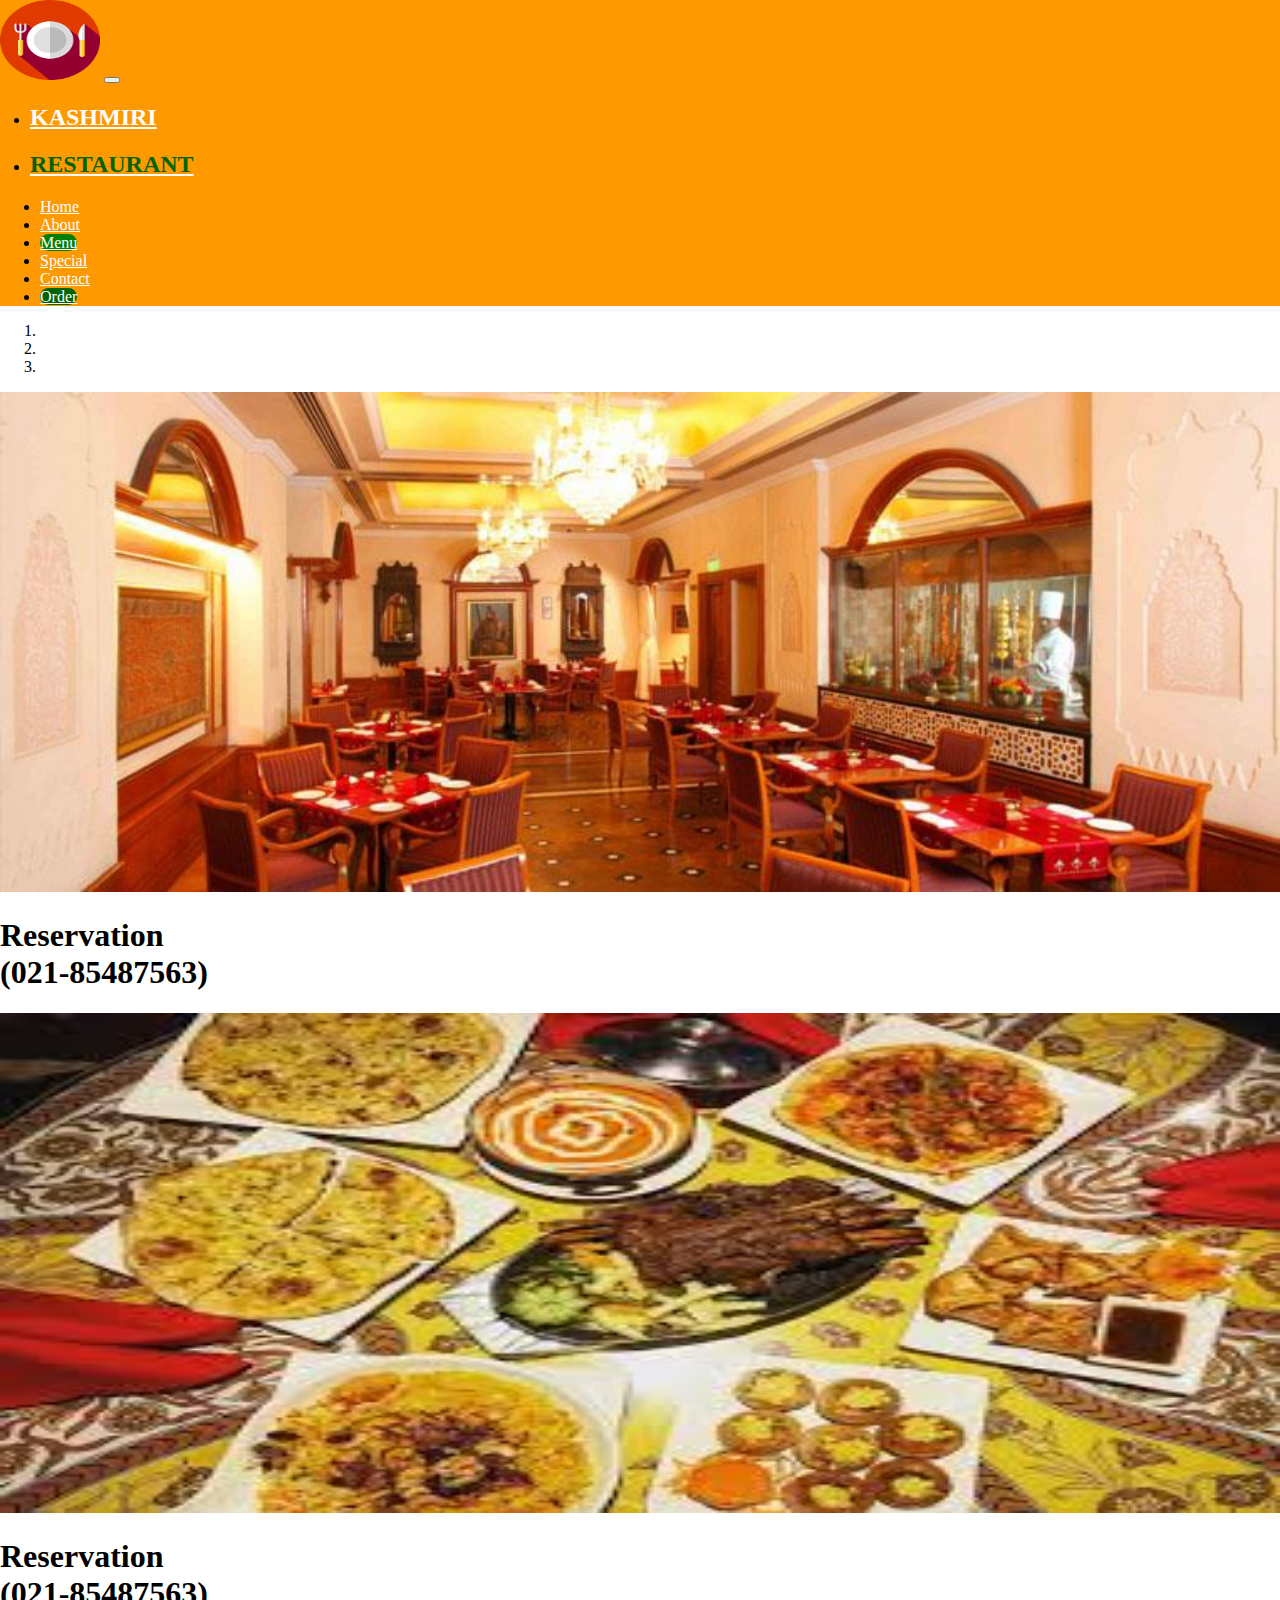
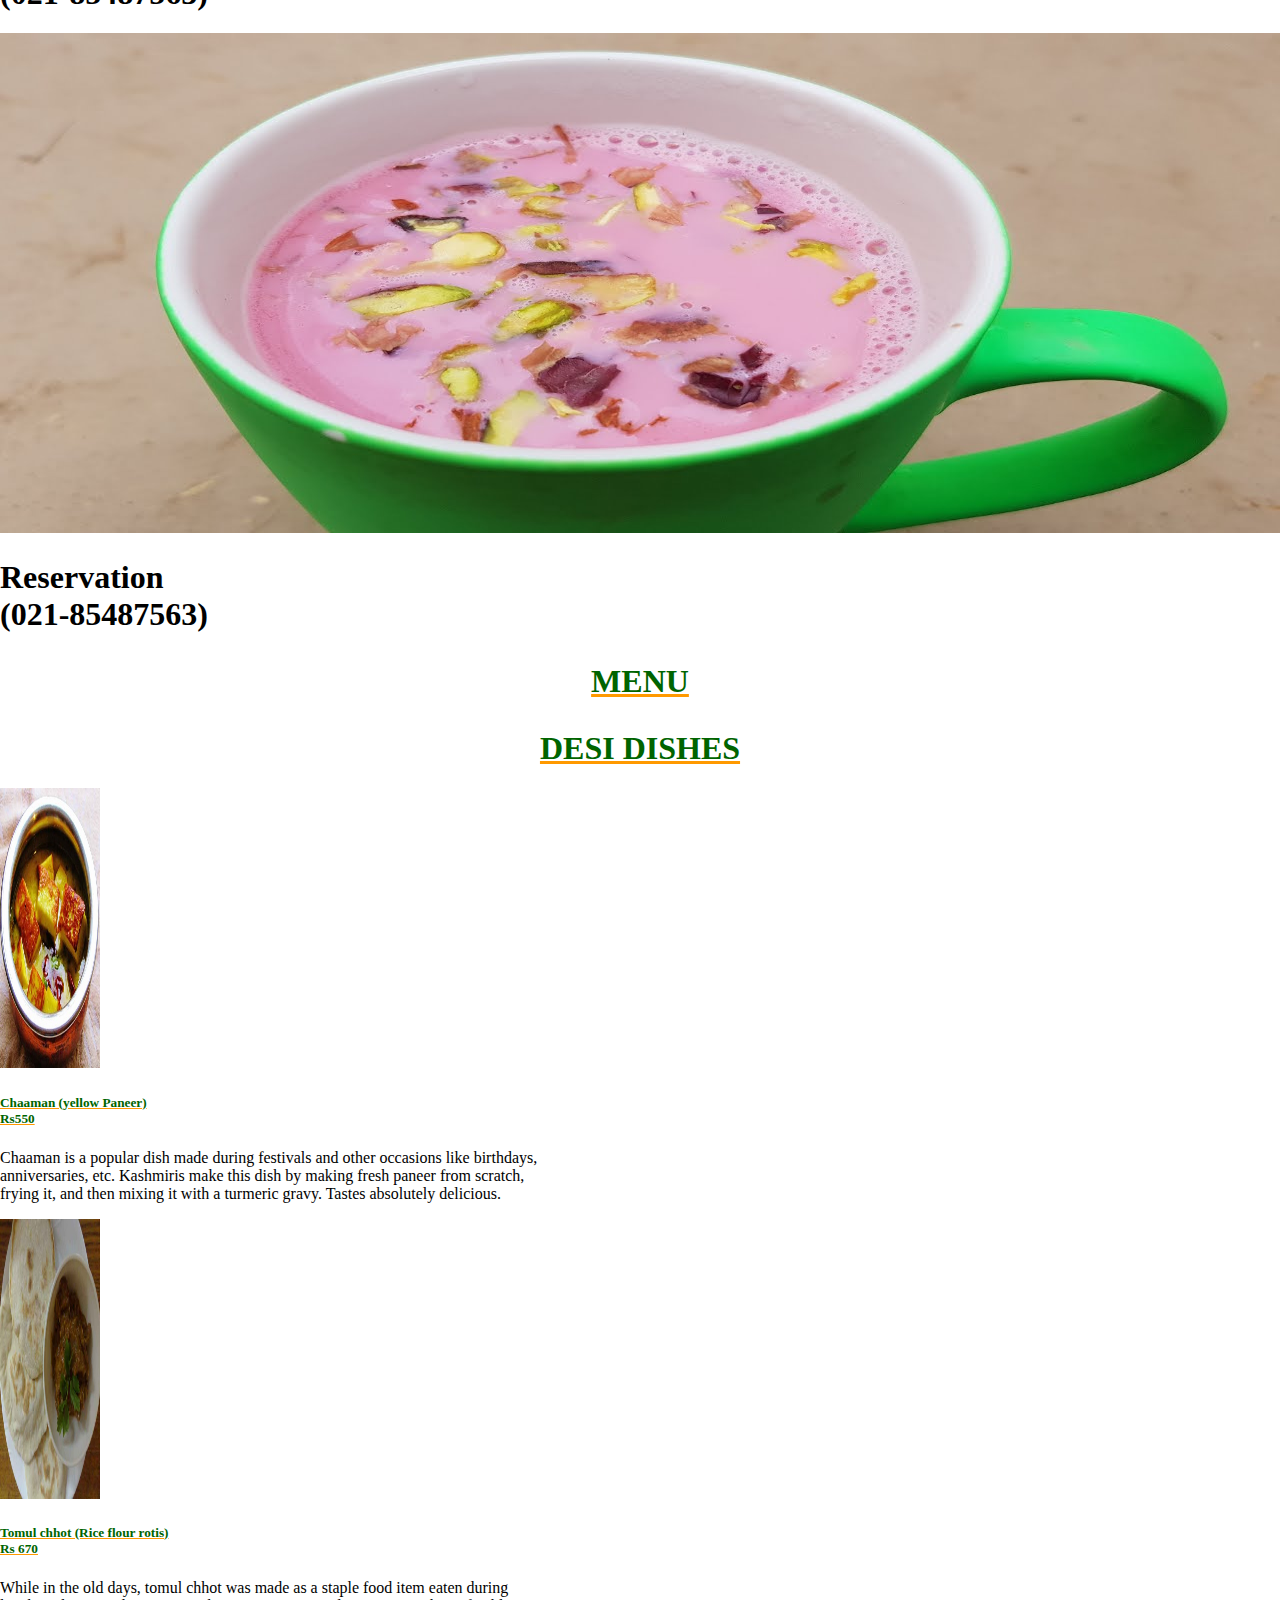
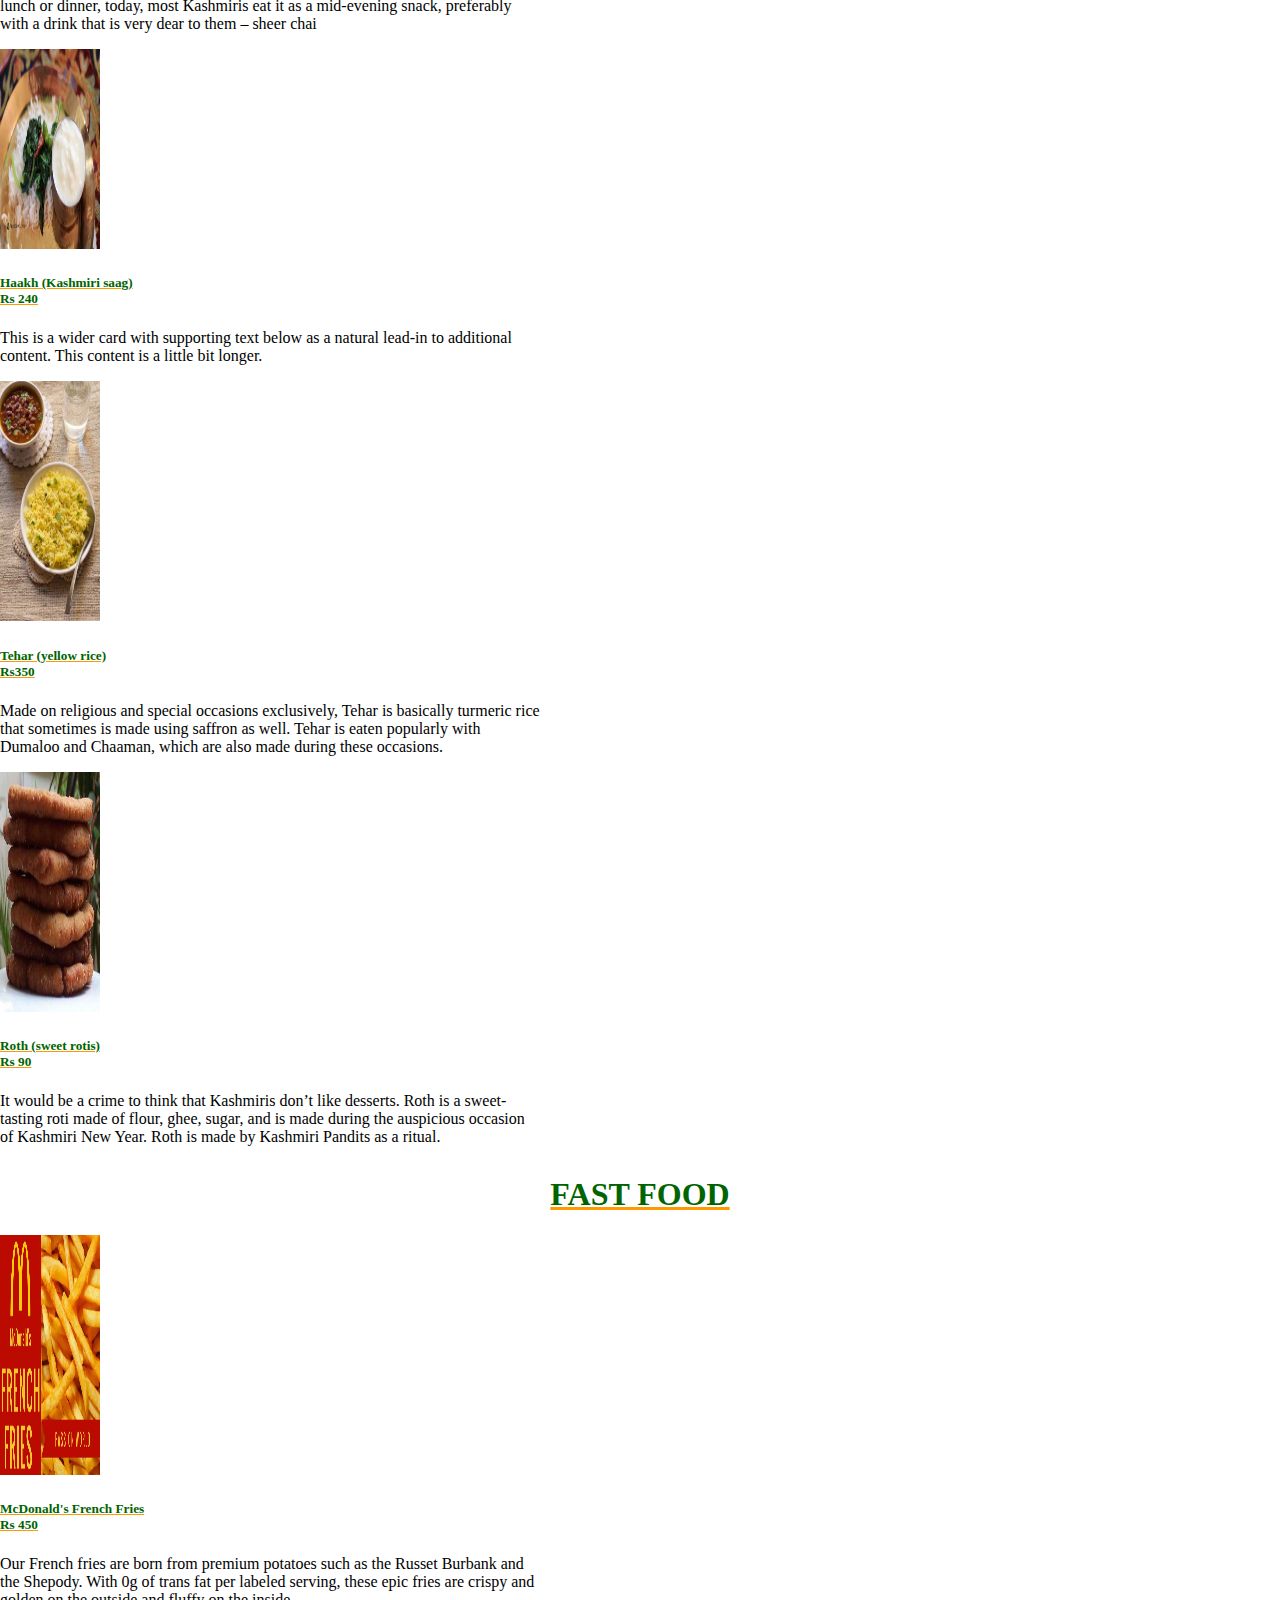
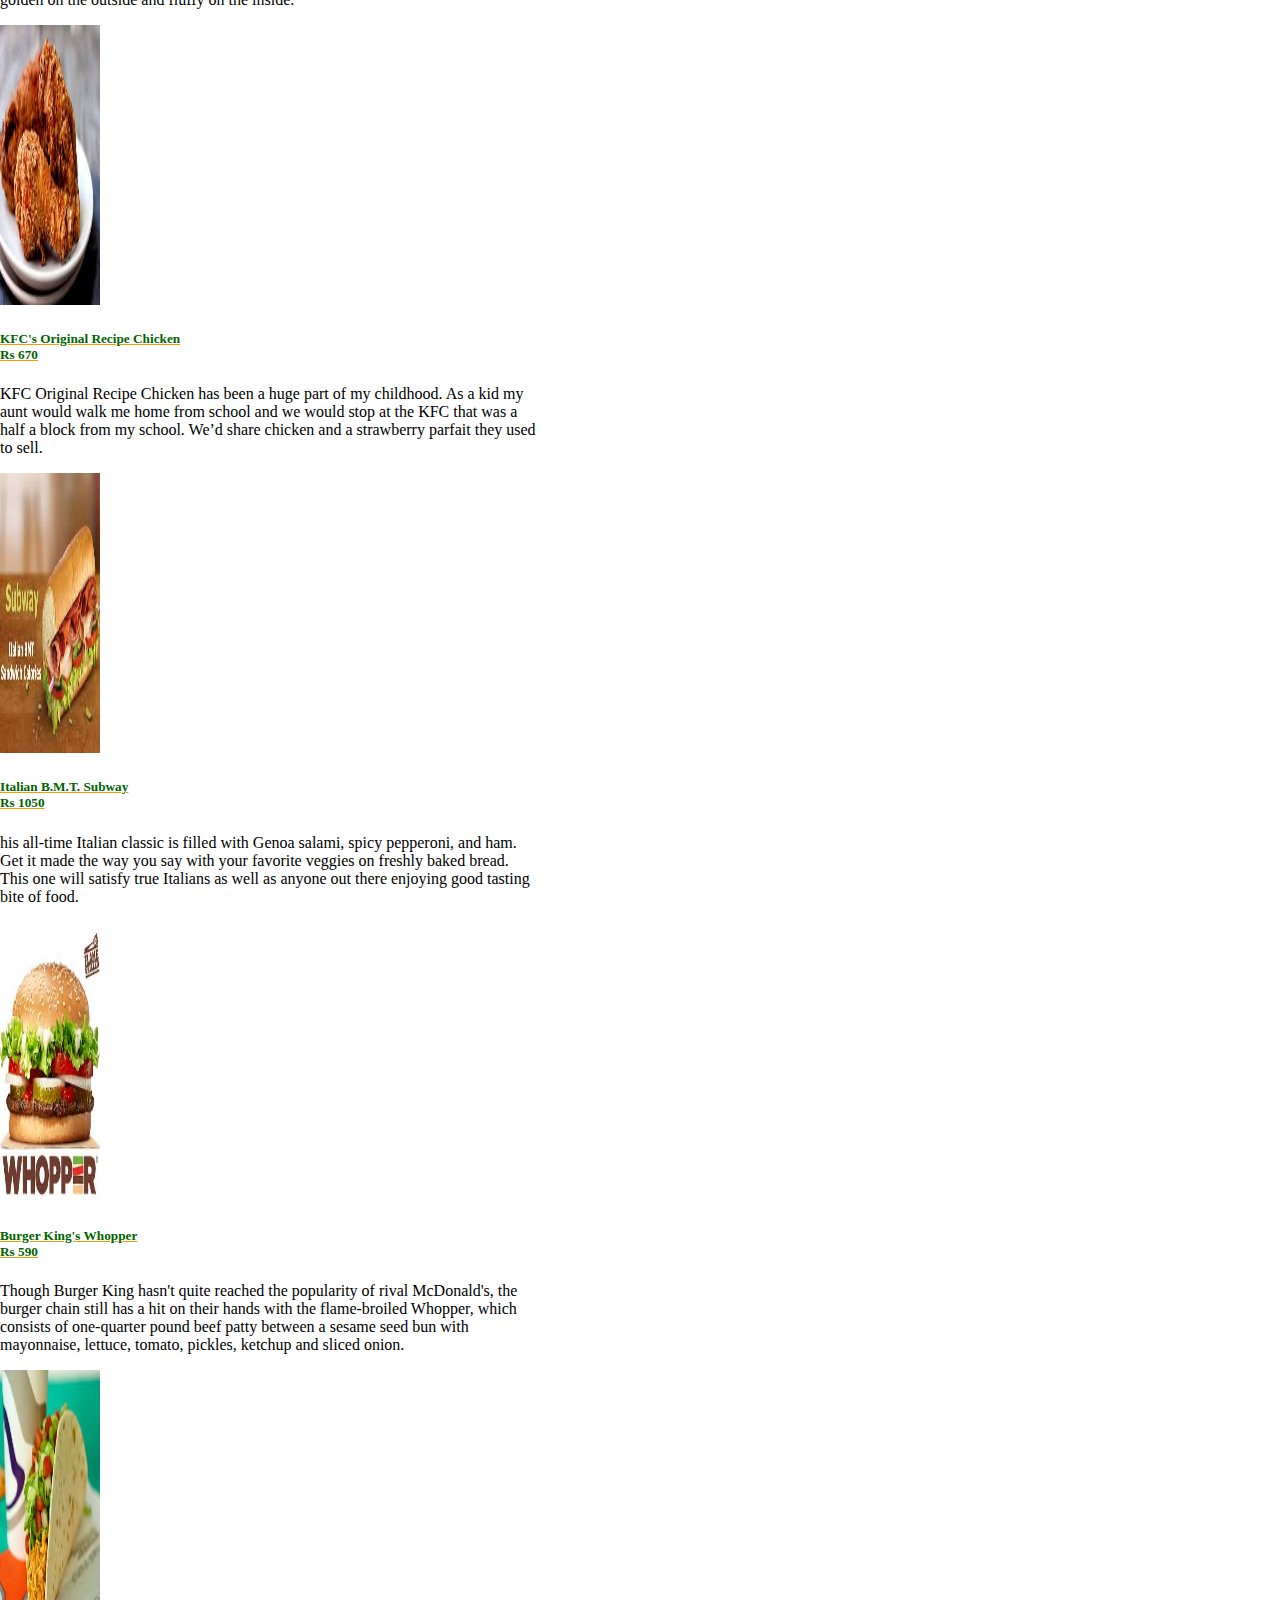
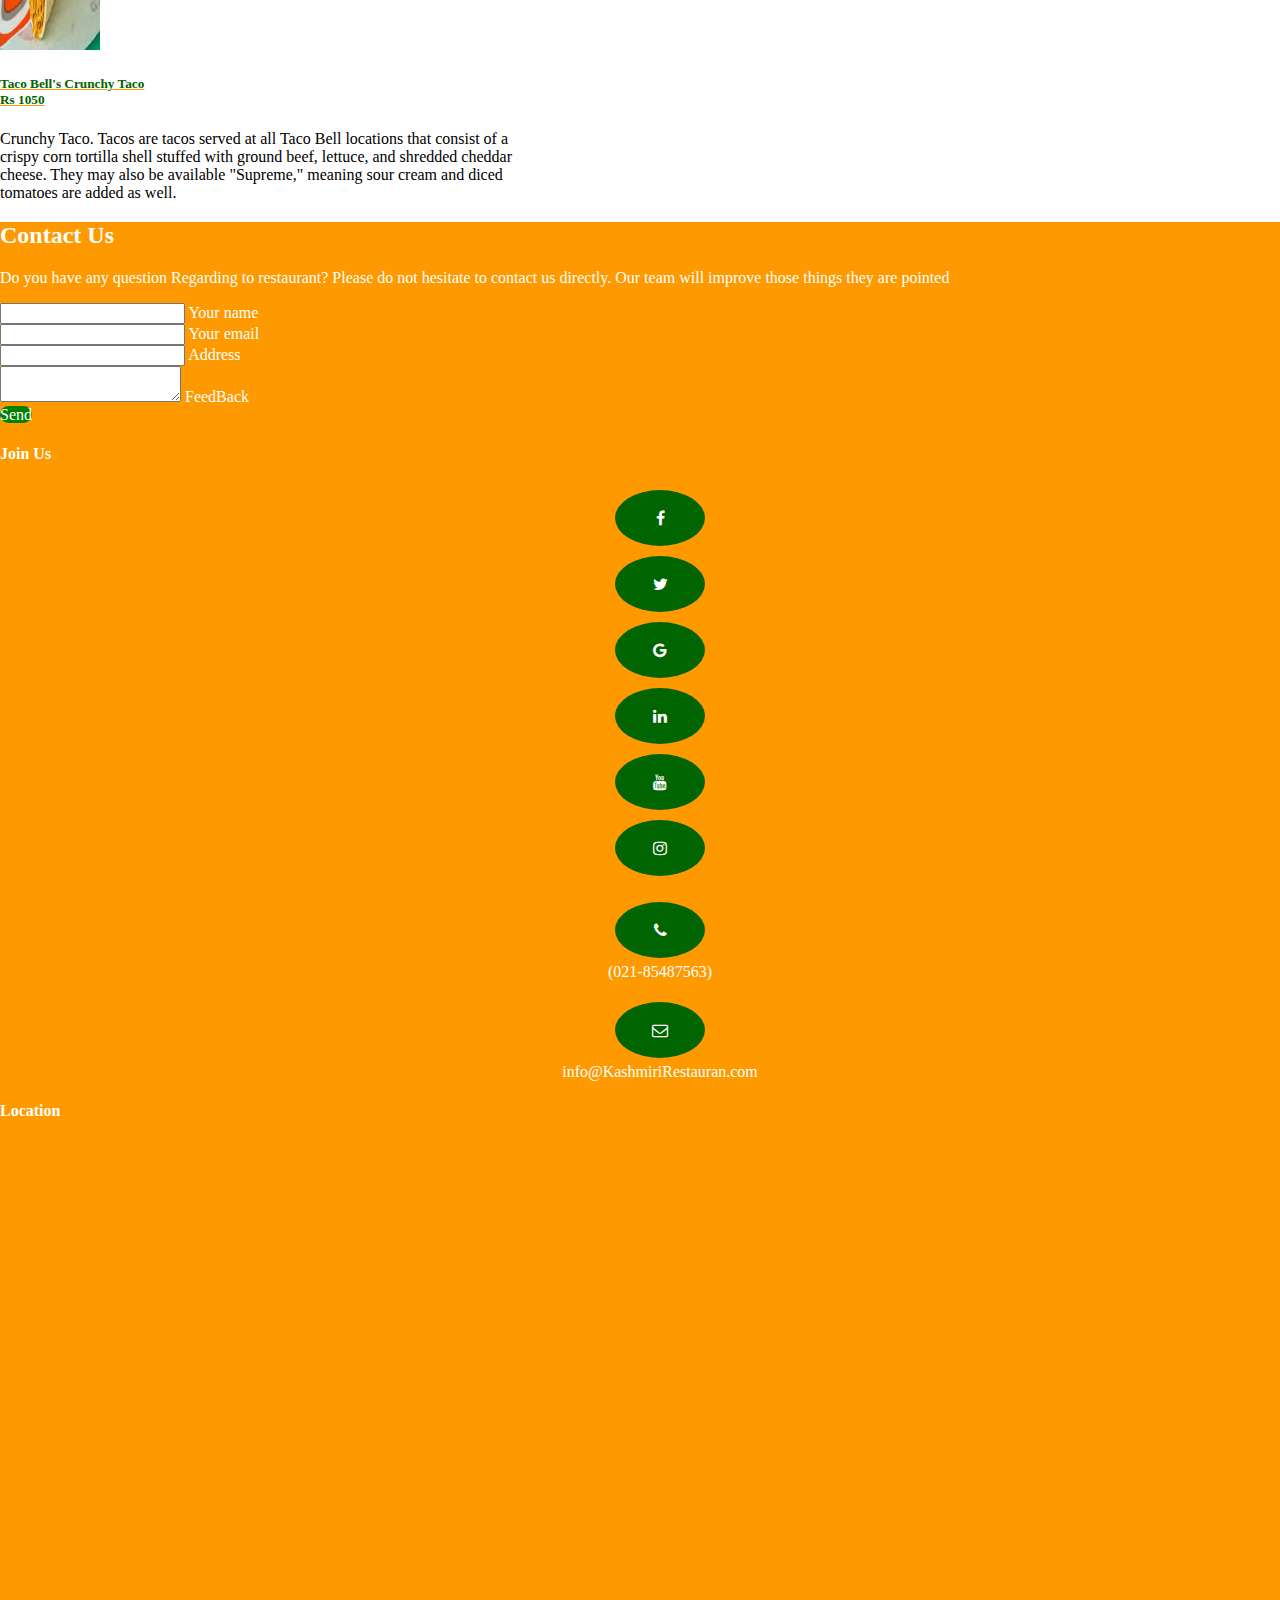
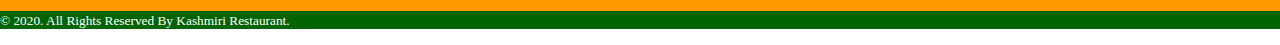
<file: menu/index.html>
<!DOCTYPE html>
<html lang="en">

<head>
    <meta charset="UTF-8">
    <meta name="viewport" content="width=device-width, initial-scale=1.0">
    <title>Restaurant</title>
    <link rel="stylesheet" href="https://stackpath.bootstrapcdn.com/bootstrap/4.5.0/css/bootstrap.min.css"
        integrity="sha384-9aIt2nRpC12Uk9gS9baDl411NQApFmC26EwAOH8WgZl5MYYxFfc+NcPb1dKGj7Sk" crossorigin="anonymous">
    <link rel="stylesheet" href="style.css">

    <link rel="stylesheet" href="https://cdnjs.cloudflare.com/ajax/libs/font-awesome/4.7.0/css/font-awesome.min.css">
</head>

<body>

 
    <div>
      <nav class="navbar navbar-expand-lg navbar-light bg-light ">
        <a class="navbar-brand" href="#"><img src="images/logo.png" alt=""></a>
        <button class="navbar-toggler" type="button" data-toggle="collapse" data-target="#navbarText" aria-controls="navbarText" aria-expanded="false" aria-label="Toggle navigation">
          <span class="navbar-toggler-icon"></span>
        </button>
        <div class="collapse navbar-collapse" id="navbarText">
          <ul id="aa" class="navbar-nav mr-auto">
            <li class="nav-item active">
              <a class="nav-link" href="#"> <h2 style="color: white;"> KASHMIRI   </h2><span class="sr-only">(current)</span></a>
            </li>
            <li class="nav-item">
              <a class="nav-link" href="#"> <h2  style="color:  darkgreen;"> RESTAURANT </h2></a>
            </li>
          
          </ul>
          <span class="navbar-text">
            <ul class="navbar-nav mr-auto">
                <li class="nav-item active">
                    <a id="home" class="nav-link" href="../index.html">Home </a>
                </li>
                <li class="nav-item">
                    <a class="nav-link" href="../about us/index.html">About</a>
                </li>
                <li class="nav-item">
                    <a class="nav-link" id="menu" href="index.html">Menu</a>
                </li>
                <li class="nav-item">
                    <a class="nav-link" href="../special/index.html">Special</a>
                </li>
                <li class="nav-item">
                    <a class="nav-link" href="../contact us/index.html">Contact</a>
                </li>
                <li class="nav-item">
                    <a id="order" class="nav-link" href="../order now/index.html">Order</a>
                </li>
            </ul>
          </span>
        </div>
      </nav>
    
      
      


        <div id="carouselExampleCaptions" class="carousel slide " data-ride="carousel">
            <ol class="carousel-indicators">
                <li data-target="#carouselExampleCaptions" data-slide-to="0" class="active"></li>
                <li data-target="#carouselExampleCaptions" data-slide-to="1"></li>
                <li data-target="#carouselExampleCaptions" data-slide-to="2"></li>
            </ol>
            <div class="carousel-inner">
                <div class="carousel-item active">
                    <img src="images/s1.jpg" class="d-block w-100" alt="..." style="height: 500px; width: 100%;">
                    <div class="carousel-caption d-none d-md-block">
                        <h1 >Reservation <br> (021-85487563)</h1>
                    </div>
                </div>
                <div class="carousel-item">
                    <img src="images/s2.jpg" class="d-block w-100" alt="..." style="height: 500px; width: 100%;">
                    <div class="carousel-caption d-none d-md-block">
                        <h1>Reservation <br> (021-85487563)</h1>
                    </div>
                </div>
                <div class="carousel-item">
                    <img src="images/s3.jpg" class="d-block w-100" alt="..." style="height: 500px; width: 100%;">
                    <div class="carousel-caption d-none d-md-block">
                        
<h1>Reservation <br> (021-85487563)</h1>
                        </ul>
                    </div>
                </div>
            </div>
            <a class="carousel-control-prev" href="#carouselExampleCaptions" role="button" data-slide="prev">
                <span class="carousel-control-prev-icon" aria-hidden="true"></span>
                <span class="sr-only">Previous</span>
            </a>
            <a class="carousel-control-next" href="#carouselExampleCaptions" role="button" data-slide="next">
                <span class="carousel-control-next-icon" aria-hidden="true"></span>
                <span class="sr-only">Next</span>
            </a>
        </div>
<div >
        <h1 class="menu"> MENU</h1>
        <div class="container">
            <div class="row">
              <div class="col">
                <h1 class="menu">DESI DISHES</h1>
                <div class="card mb-3" style="max-width: 540px;">
                    <div class="row no-gutters">
                      <div class="col-md-4">
                        <img src="images/mr1.jpg" class="card-img" alt="..." style="height: 280px;">
                      </div>
                      <div class="col-md-8">
                        <div class="card-body">
                          <h5 class="title" class="card-title">Chaaman (yellow Paneer) <br> Rs550</h5>
                          <p class="card-text">Chaaman is a popular dish made during festivals and other occasions like birthdays, anniversaries, etc. Kashmiris make this dish by making fresh paneer from scratch, frying it, and then mixing it with a turmeric gravy. Tastes absolutely delicious.</p>
                 
                        </div>
                      </div>
                    </div>
                  </div>
                  <div class="card mb-3" style="max-width: 540px; ">
                    <div class="row no-gutters">
                      <div class="col-md-4">
                        <img src="images/mr2.jpg" class="card-img" alt="..." style="height: 280px;">
                      </div>
                      <div class="col-md-8">
                        <div class="card-body">
                          <h5 class="title" class="card-title">Tomul chhot (Rice flour rotis) <br>Rs 670 </h5>
                          <p class="card-text">While in the old days, tomul chhot was made as a staple food item eaten during lunch or dinner, today, most Kashmiris eat it as a mid-evening snack, preferably with a drink that is very dear to them – sheer chai</p>
                 
                        </div>
                      </div>
                    </div>
                  </div> 
                  <div class="card mb-3" style="max-width: 540px; ">
                    <div class="row no-gutters">
                      <div class="col-md-4">
                        <img src="images/mr3.jpg" class="card-img" alt="..." style="height: 200px;">
                      </div>
                      <div class="col-md-8">
                        <div class="card-body">
                          <h5 class="title" class="card-title"> Haakh (Kashmiri saag) <br>Rs 240</h5>
                          <p class="card-text">This is a wider card with supporting text below as a natural lead-in to additional content. This content is a little bit longer.</p>
                 
                        </div>
                      </div>
                    </div>
                  </div>

                  <div class="card mb-3" style="max-width: 540px; ">
                    <div class="row no-gutters">
                      <div class="col-md-4">
                        <img src="images/mr4.jpg" class="card-img" alt="..." style="height: 240px;">
                      </div>
                      <div class="col-md-8">
                        <div class="card-body">
                          <h5 class="title" class="card-title">Tehar (yellow rice) <br> Rs350</h5>
                          <p class="card-text">Made on religious and special occasions exclusively, Tehar is basically turmeric rice that sometimes is made using saffron as well. Tehar is eaten popularly with Dumaloo and Chaaman, which are also made during these occasions.</p>
                 
                        </div>
                      </div>
                    </div>
                  </div>
                  <div class="card mb-3" style="max-width: 540px; ">
                    <div class="row no-gutters">
                      <div class="col-md-4">
                        <img src="images/mr5.jpg" class="card-img" alt="..." style="height: 240px;">
                      </div>
                      <div class="col-md-8">
                        <div class="card-body">
                          <h5 class="title" class="card-title">Roth (sweet rotis) <br> Rs 90</h5>
                          <p class="card-text">It would be a crime to think that Kashmiris don’t like desserts. Roth is a sweet-tasting roti made of flour, ghee, sugar, and is made during the auspicious occasion of Kashmiri New Year. Roth is made by Kashmiri Pandits as a ritual.</p>
                 
                        </div>
                      </div>
                    </div>
                  </div>
              </div>
              <div class="col">
                  <h1 class="menu">FAST FOOD</h1>
                <div class="card mb-3" style="max-width: 540px; ">
                    <div class="row no-gutters">
                      <div class="col-md-4">
                        <img src="images/ml1.jpg" class="card-img" alt="..." style="height: 240px;">
                      </div>
                      <div class="col-md-8">
                        <div class="card-body">
                          <h5 class="title" class="card-title">McDonald's French Fries <br> Rs 450</h5>
                          <p class="card-text">Our French fries are born from premium potatoes such as the Russet Burbank and the Shepody. With 0g of trans fat per labeled serving, these epic fries are crispy and golden on the outside and fluffy on the inside.</p>
                 
                        </div>
                      </div>
                    </div>
                  </div>
                  <div class="card mb-3" style="max-width: 540px; ">
                    <div class="row no-gutters">
                      <div class="col-md-4">
                        <img src="images/ml2.jpg" class="card-img" alt="..." style="height: 280px;">
                      </div>
                      <div class="col-md-8">
                        <div class="card-body">
                          <h5 class="title" class="card-title">KFC's Original Recipe Chicken <br> Rs 670</h5>
                          <p class="card-text">KFC Original Recipe Chicken has been a huge part of my childhood. As a kid my aunt would walk me home from school and we would stop at the KFC that was a half a block from my school. We’d share chicken and a strawberry parfait they used to sell.</p>
                 
                        </div>
                      </div>
                    </div>
                  </div>
                  <div class="card mb-3" style="max-width: 540px;">
                    <div class="row no-gutters">
                      <div class="col-md-4">
                        <img src="images/ml3.jpg" class="card-img" alt="..." style="height: 280px;">
                      </div>
                      <div class="col-md-8">
                        <div class="card-body">
                          <h5 class="title" class="card-title">Italian B.M.T. Subway <br> Rs 1050</h5>
                          <p class="card-text">his all-time Italian classic is filled with Genoa salami, spicy pepperoni, and ham. Get it made the way you say with your favorite veggies on freshly baked bread. This one will satisfy true Italians as well as anyone out there enjoying good tasting bite of food.</p>
                 
                        </div>
                      </div>
                    </div>
                  </div>
                  <div class="card mb-3" style="max-width: 540px; " >
                    <div class="row no-gutters">
                      <div class="col-md-4">
                        <img src="images/ml4.jpg" class="card-img" alt="..." style="height: 280px;">
                      </div>
                      <div class="col-md-8">
                        <div class="card-body">
                          <h5 class="title" class="card-title">Burger King's Whopper <br> Rs 590</h5>
                          <p class="card-text">Though Burger King hasn't quite reached the popularity of rival McDonald's, the burger chain still has a hit on their hands with the flame-broiled Whopper, which consists of one-quarter pound beef patty between a sesame seed bun with mayonnaise, lettuce, tomato, pickles, ketchup and sliced onion.</p>
                 
                        </div>
                      </div>
                    </div>
                  </div>
                  <div class="card mb-3" style="max-width: 540px;">
                    <div class="row no-gutters">
                      <div class="col-md-4">
                        <img src="images/ml5.jpg" class="card-img" alt="..." style="height: 280px;">
                      </div>
                      <div class="col-md-8">
                        <div class="card-body">
                          <h5 class="title" class="card-title">Taco Bell's Crunchy Taco <br> Rs 1050</h5>
                          <p class="card-text">Crunchy Taco. Tacos are tacos served at all Taco Bell locations that consist of a crispy corn tortilla shell stuffed with ground beef, lettuce, and shredded cheddar cheese. They may also be available "Supreme," meaning sour cream and diced tomatoes are added as well.</p>
                 
                        </div>
                      </div>
                    </div>
                  </div>
              </div>
            </div>
        </div>



        
    
        <div class="mt-5 pt-5 pb-5 footer">
            <div class="container">
              <div class="row">
                <div class="col-lg-5 col-xs-12 ">
                  <h2>Contact Us</h2>
        
        <!--Section: Contact v.2-->
        <section class="mb-4">
        
            <!--Section heading-->
            
            <!--Section description-->
            <p class="text-center w-responsive mx-auto mb-5">Do you have any question Regarding to restaurant? Please do not hesitate to contact us directly. Our team will improve those things they are pointed</p>
        
            <div class="row">
        
                <!--Grid column-->
                <div class="col-md-9 mb-md-0 mb-5">
                    <form id="contact-form" name="contact-form" action="mail.php" method="POST">
        
                        <!--Grid row-->
                        <div class="row">
        
                            <!--Grid column-->
                            <div class="col-md-6">
                                <div class="md-form mb-0">
                                    <input type="text" id="name" name="name" class="form-control">
                                    <label for="name" class="">Your name</label>
                                </div>
                            </div>
                            <!--Grid column-->
        
                            <!--Grid column-->
                            <div class="col-md-6">
                                <div class="md-form mb-0">
                                    <input type="text" id="email" name="email" class="form-control">
                                    <label for="email" class="">Your email</label>
                                </div>
                            </div>
                            <!--Grid column-->
        
                        </div>
                        <!--Grid row-->
        
                        <!--Grid row-->
                        <div class="row">
                            <div class="col-md-12">
                                <div class="md-form mb-0">
                                    <input type="text" id="subject" name="subject" class="form-control">
                                    <label for="subject" class="">Address</label>
                                </div>
                            </div>
                        </div>
                        <!--Grid row-->
        
                        <!--Grid row-->
                        <div class="row">
        
                            <!--Grid column-->
                            <div class="col-md-12">
        
                                <div class="md-form">
                                    <textarea type="text" id="message" name="message" rows="2" class="form-control md-textarea"></textarea>
                                    <label for="message">FeedBack</label>
                                </div>
        
                            </div>
                        </div>
                        <!--Grid row-->
        
                    </form>
        
                    <div class="text-center text-md-left">
                        <a class="btn" onclick="document.getElementById('contact-form').submit();">Send</a>
                    </div>
                    <div class="status"></div>
                </div>
                
        
            </div>
        
        </section>
        <!--Section: Contact v.2-->
        
                   </div>
                <div class="col-lg-3 col-xs-12 ">
                  <h4 class="mt-lg-0 mt-sm-3" >Join Us</h4>
                    <ol style="list-style: none; text-align: center;" class="m-0 p-0" >
                      <li>  <a href="#" class="fa fa-facebook"></a></li>
                      <li> <a href="#" class="fa fa-twitter"></a></li>
                      <li> <a href="#" class="fa fa-google"></a></li>
                      <li> <a href="#" class="fa fa-linkedin"></a></li>
                      <li>  <a href="#" class="fa fa-youtube"></a></li>
                      <li>  <a href="#" class="fa fa-instagram"></a></li>
                      <p class="mb-0"><i class="fa fa-phone mr-3"></i><br> (021-85487563)</p>
                      <p><i class="fa fa-envelope-o mr-3"></i><br> info@KashmiriRestauran.com</p>
                    </ol>
                </div>
                <div class="col-lg-4 col-xs-12 Location ">
                  <h4 class="mt-lg-0 mt-sm-4">Location</h4>
                  <iframe src="https://www.google.com/maps/embed?pb=!1m18!1m12!1m3!1d3391930.983166734!2d74.28458259773184!3d33.878510880194916!2m3!1f0!2f0!3f0!3m2!1i1024!2i768!4f13.1!3m3!1m2!1s0x38e1092499ffa89d%3A0x6567a6d4697e7f1!2sJammu%20and%20Kashmir!5e0!3m2!1sen!2s!4v1590408762491!5m2!1sen!2s" width="" height="450" frameborder="0" style="border:0;" allowfullscreen="" aria-hidden="false" tabindex="0"></iframe>
           
              
                </div>
              
              
            </div>
            
            <div class="row  mt-5">
                <div id="copy" >
                  <p class=""><small>© 2020. All Rights Reserved By Kashmiri Restaurant.</small></p>
                </div>
              </div>
        
        
        
            <script src="https://code.jquery.com/jquery-3.5.1.slim.min.js"
                integrity="sha384-DfXdz2htPH0lsSSs5nCTpuj/zy4C+OGpamoFVy38MVBnE+IbbVYUew+OrCXaRkfj"
                crossorigin="anonymous"></script>
            <script src="https://cdn.jsdelivr.net/npm/popper.js@1.16.0/dist/umd/popper.min.js"
                integrity="sha384-Q6E9RHvbIyZFJoft+2mJbHaEWldlvI9IOYy5n3zV9zzTtmI3UksdQRVvoxMfooAo"
                crossorigin="anonymous"></script>
            <script src="https://stackpath.bootstrapcdn.com/bootstrap/4.5.0/js/bootstrap.min.js"
                integrity="sha384-OgVRvuATP1z7JjHLkuOU7Xw704+h835Lr+6QL9UvYjZE3Ipu6Tp75j7Bh/kR0JKI"
                crossorigin="anonymous"></script>
            
        </body>

        </html>
</file>
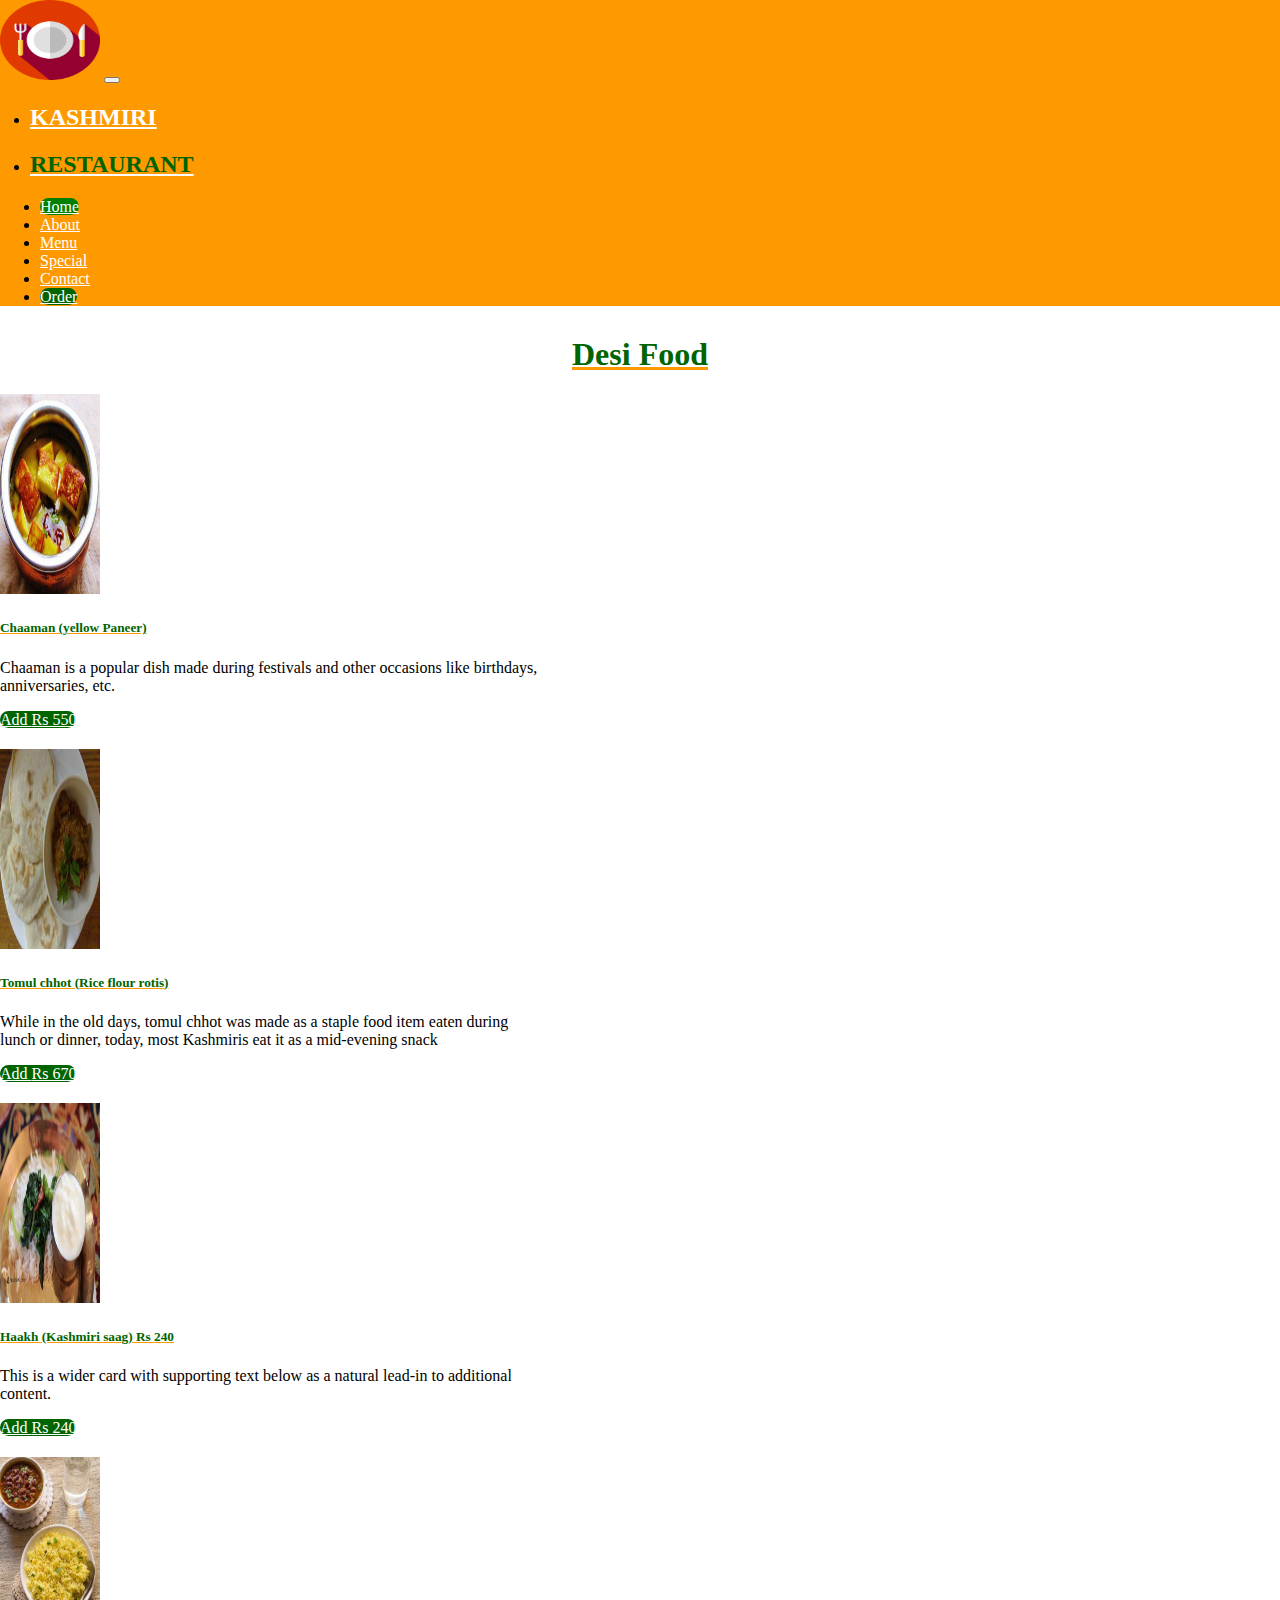
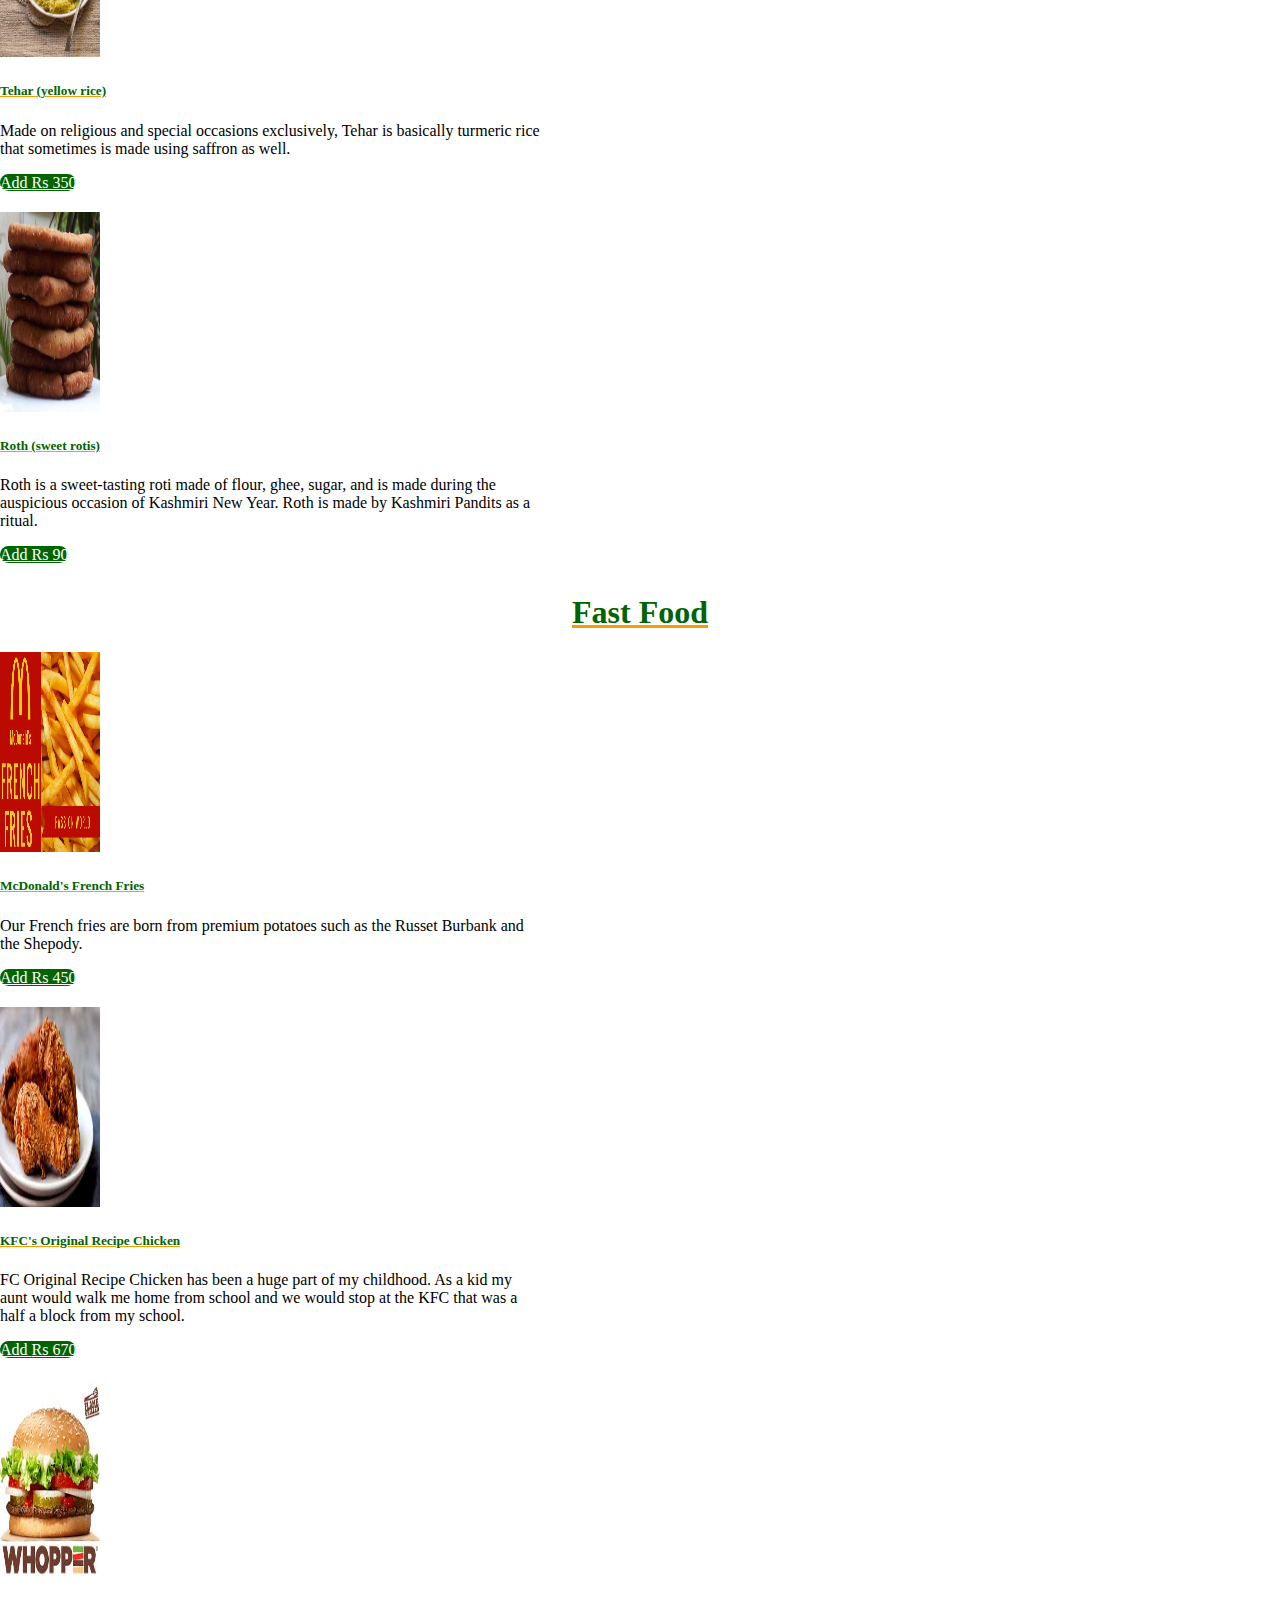
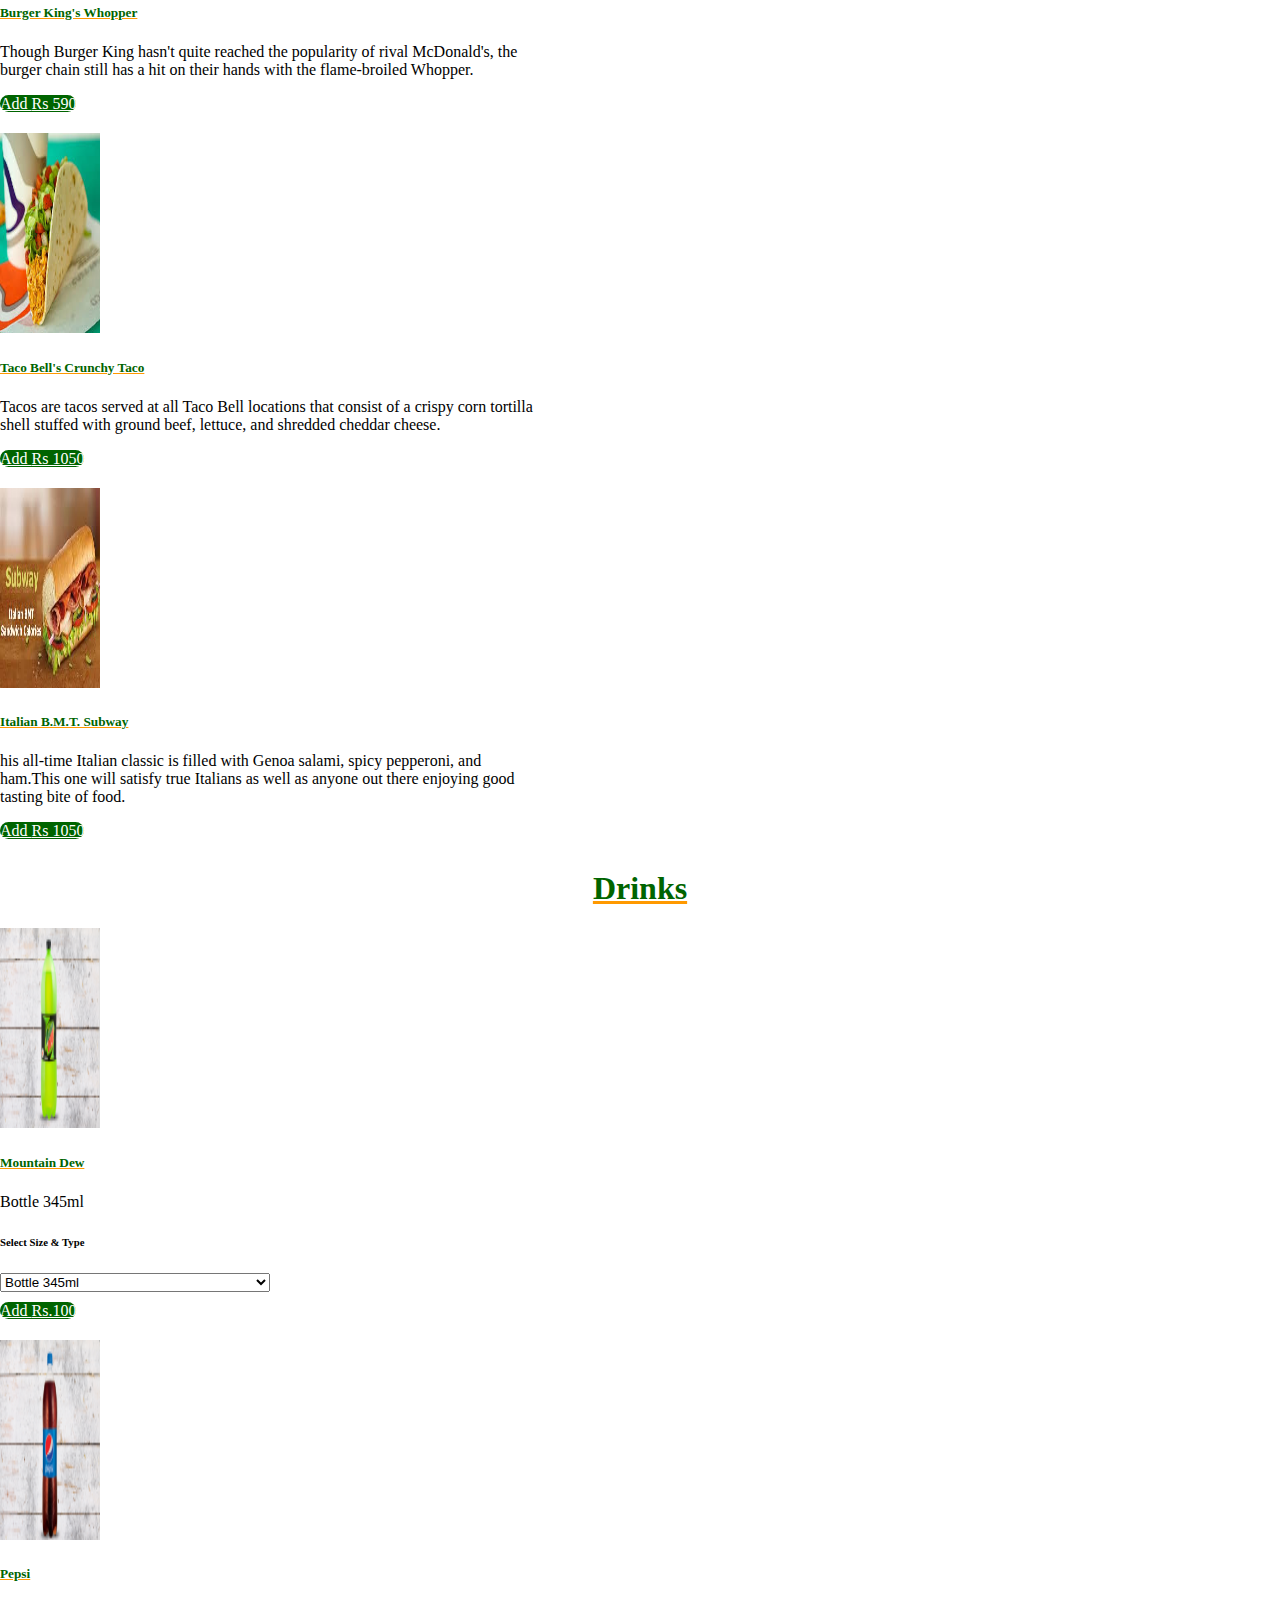
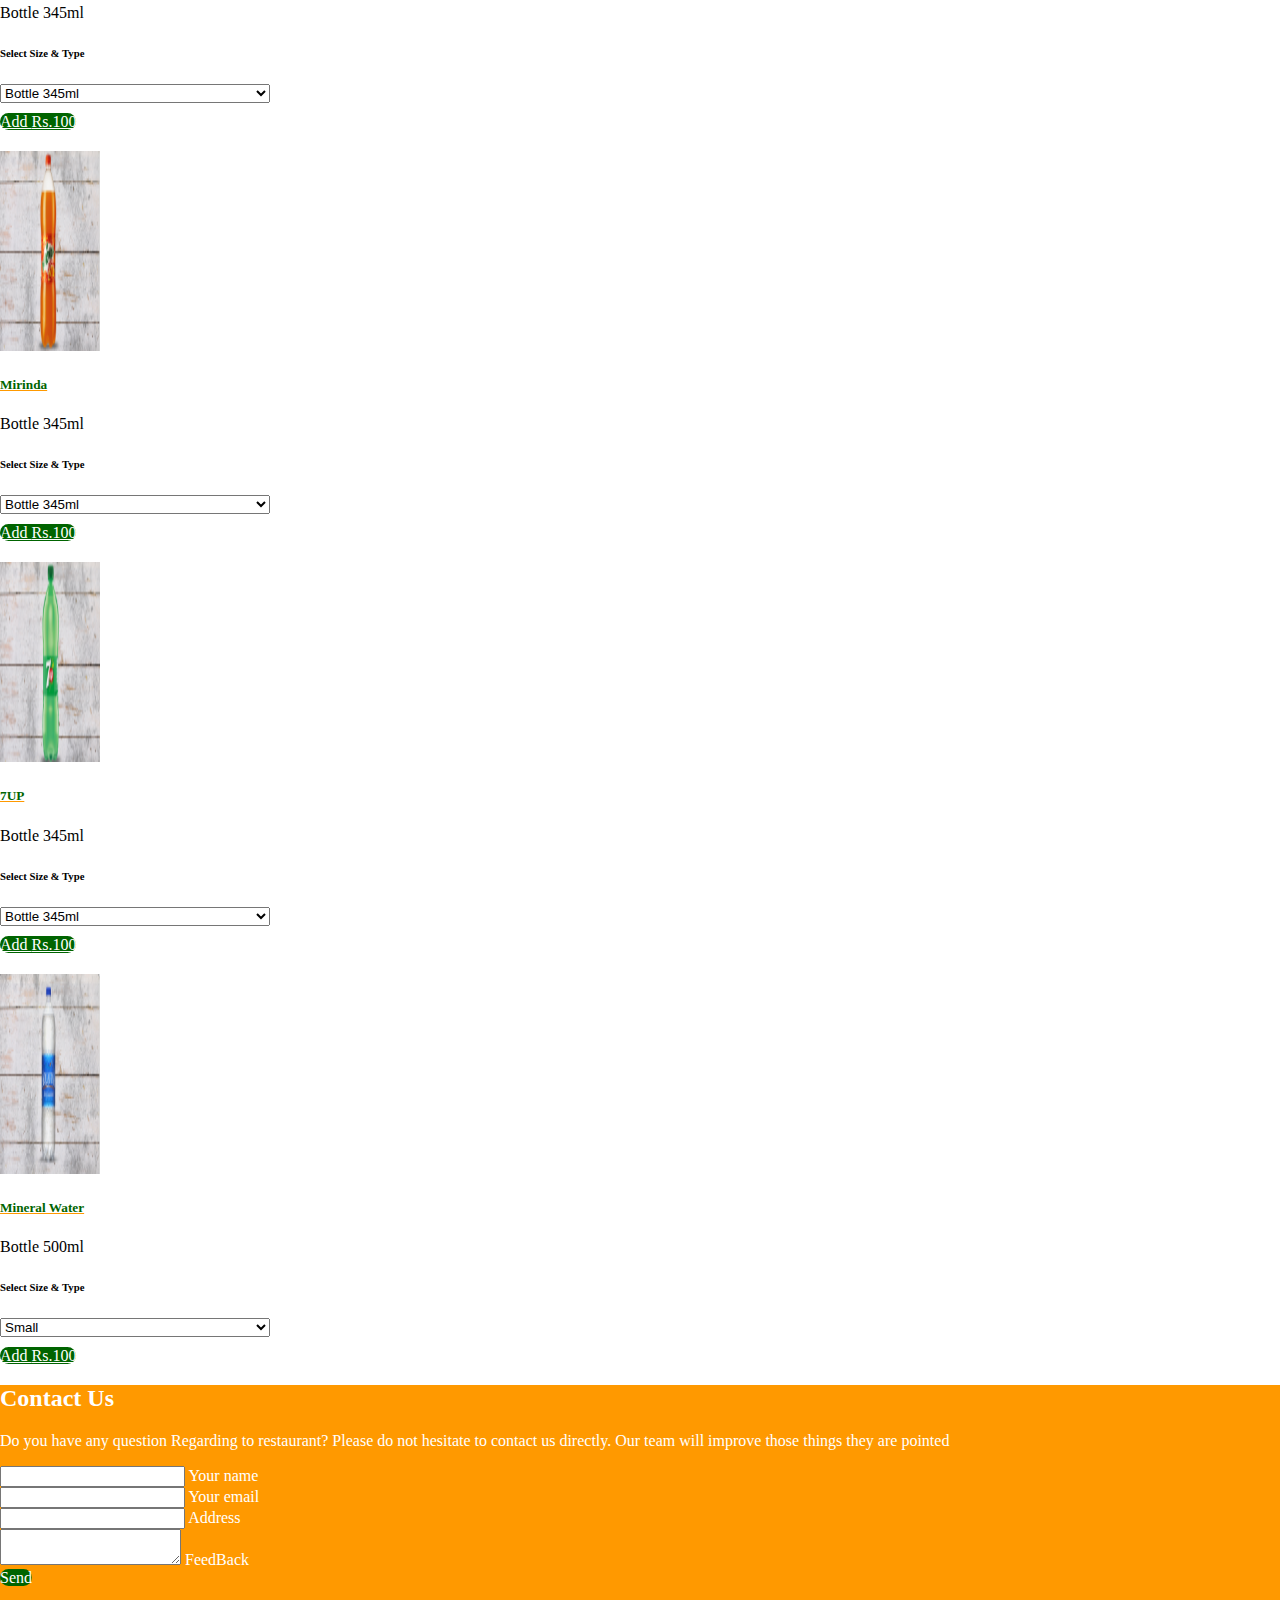
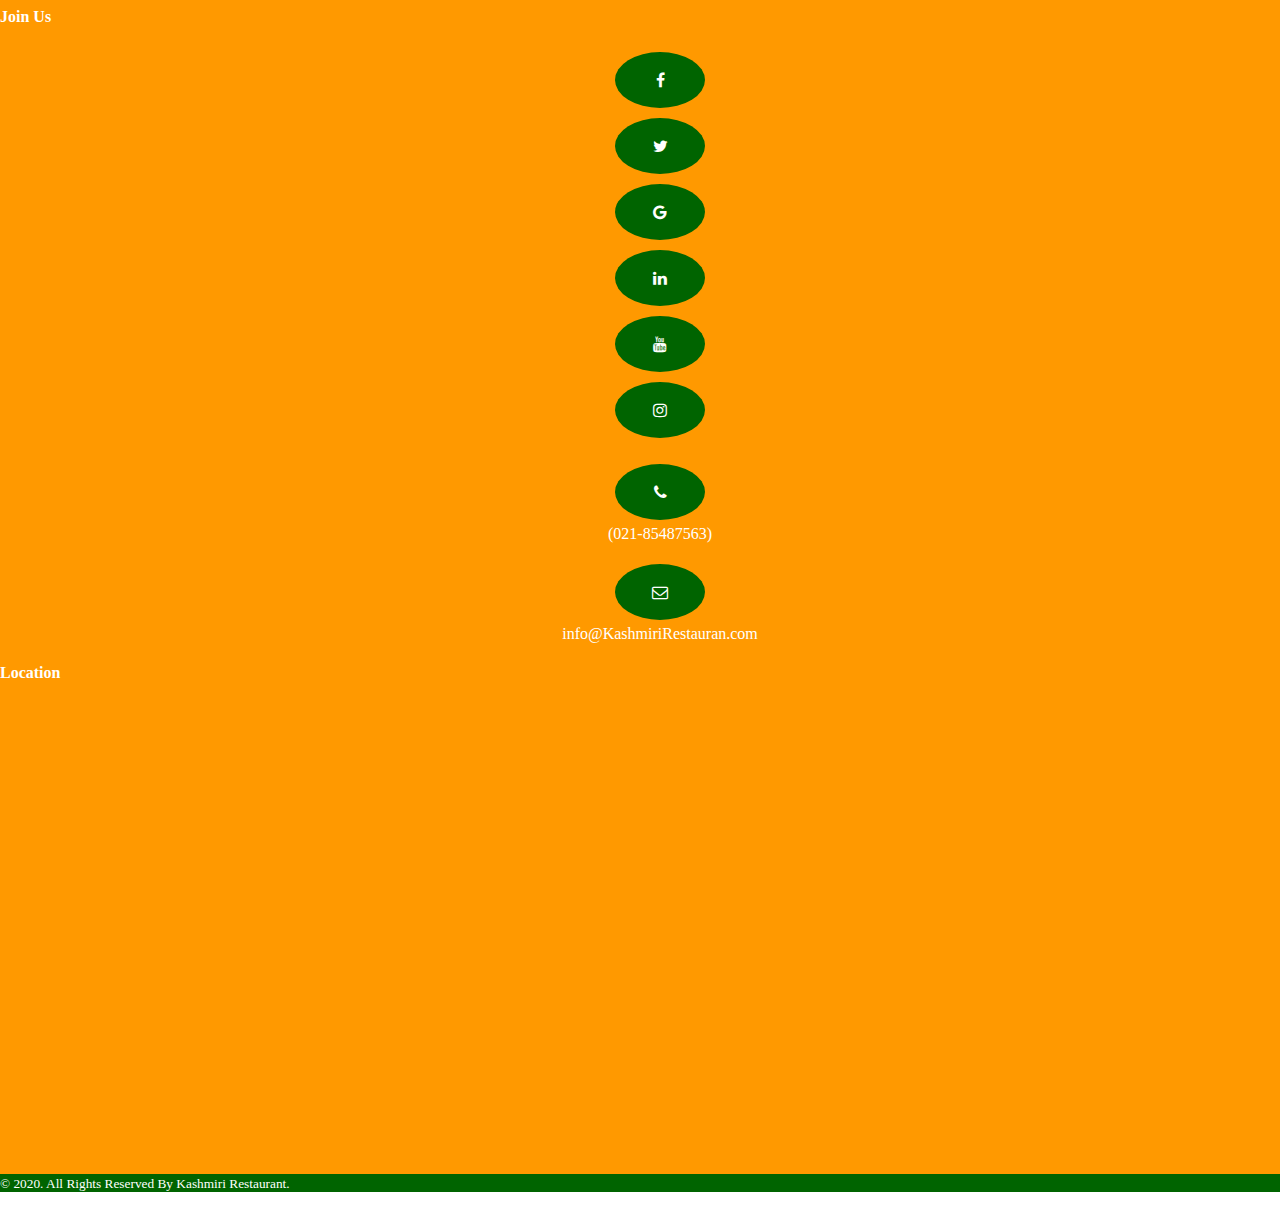
<file: order now/index.html>
<!DOCTYPE html>
<html lang="en">

<head>
    <meta charset="UTF-8">
    <meta name="viewport" content="width=device-width, initial-scale=1.0">
    <title>Restaurant</title>
    <link rel="stylesheet" href="https://stackpath.bootstrapcdn.com/bootstrap/4.5.0/css/bootstrap.min.css"
        integrity="sha384-9aIt2nRpC12Uk9gS9baDl411NQApFmC26EwAOH8WgZl5MYYxFfc+NcPb1dKGj7Sk" crossorigin="anonymous">
    <link rel="stylesheet" href="style.css">

    <link rel="stylesheet" href="https://cdnjs.cloudflare.com/ajax/libs/font-awesome/4.7.0/css/font-awesome.min.css">
</head>
<body>

    <div>
      <nav class="navbar navbar-expand-lg navbar-light bg-light ">
        <a class="navbar-brand" href="#"><img src="images/logo.png" alt=""></a>
        <button class="navbar-toggler" type="button" data-toggle="collapse" data-target="#navbarText" aria-controls="navbarText" aria-expanded="false" aria-label="Toggle navigation">
          <span class="navbar-toggler-icon"></span>
        </button>
        <div class="collapse navbar-collapse" id="navbarText">
          <ul id="aa" class="navbar-nav mr-auto">
            <li class="nav-item active">
              <a class="nav-link" href="#"> <h2 style="color: white;"> KASHMIRI   </h2><span class="sr-only">(current)</span></a>
            </li>
            <li class="nav-item">
              <a class="nav-link" href="#"> <h2  style="color:  darkgreen;"> RESTAURANT </h2></a>
            </li>
          
          </ul>
          <span class="navbar-text">
            <ul class="navbar-nav mr-auto">
                <li class="nav-item active">
                    <a id="home" class="nav-link" href="../index.html">Home </a>
                </li>
                <li class="nav-item">
                    <a class="nav-link" href="../about us/index.html">About</a>
                </li>
                <li class="nav-item">
                    <a class="nav-link" href="../menu/index.html">Menu</a>
                </li>
                <li class="nav-item">
                    <a class="nav-link" href="../special/index.html">Special</a>
                </li>
                <li class="nav-item">
                    <a class="nav-link" href="../contact us/index.html">Contact</a>
                </li>
                <li class="nav-item">
                    <a id="order" class="nav-link" href="index.html">Order</a>
                </li>
            </ul>
          </span>
        </div>
      </nav>
    
    
        
        
<div class="container">
    <div class="row">
      <div class=" col">
          <h1 class="menu">Desi Food</h1>
          <div class="card " style="max-width: 540px;">
            <img src="images/mr1.jpg" class="card-img-top" alt="..." style="height: 200px;">
            <div class="card-body">
              <h5 class="title" class="card-title">Chaaman (yellow Paneer)</h5>
              <p class="card-text">Chaaman is a popular dish made during festivals and other occasions like birthdays, anniversaries, etc.</p>
              <a href="#" class="btn">Add <span>  Rs 550 </span></a>
            </div>
          </div>
          <div class="card " style="max-width: 540px;">
            <img src="images/mr2.jpg" class="card-img-top" alt="..." style="height: 200px;" >
            <div class="card-body">
              <h5 class="title" class="card-title">Tomul chhot (Rice flour rotis)</h5>
              <p class="card-text">While in the old days, tomul chhot was made as a staple food item eaten during lunch or dinner, today, most Kashmiris eat it as a mid-evening snack</p>
              <a href="#" class="btn">Add <span> Rs 670 </span></a>
            </div>
          </div>
          <div class="card " style="max-width: 540px;">
            <img src="images/mr3.jpg" class="card-img-top" alt="..." style="height: 200px;" >
            <div class="card-body">
              <h5 class="title" class="card-title"> Haakh (Kashmiri saag) Rs 240</h5>
              <p class="card-text">This is a wider card with supporting text below as a natural lead-in to additional content.</p>
              <a href="#" class="btn">Add <span> Rs 240 </span></a>
            </div>
          </div>
          <div class="card " style="max-width: 540px;">
            <img src="images/mr4.jpg" class="card-img-top" alt="..." style="height: 200px;" >
            <div class="card-body">
              <h5 class="title" class="card-title">Tehar (yellow rice)  </h5>
              <p class="card-text">Made on religious and special occasions exclusively, Tehar is basically turmeric rice that sometimes is made using saffron as well.</p>
              <a href="#" class="btn">Add <span> Rs 350 </span></a>
            </div>
          </div>
          <div class="card " style="max-width: 540px;">
            <img src="images/mr5.jpg" class="card-img-top" alt="..." style="height: 200px;" >
            <div class="card-body">
              <h5 class="title" class="card-title">Roth (sweet rotis) </h5>
              <p class="card-text">Roth is a sweet-tasting roti made of flour, ghee, sugar, and is made during the auspicious occasion of Kashmiri New Year. Roth is made by Kashmiri Pandits as a ritual.</p>
              <a href="#" class="btn">Add <span>  Rs 90 </span></a>
            </div>
          </div>
      </div>
      <div class=" col">
        <h1 class="menu">Fast Food</h1>
        <div class="card " style="max-width: 540px;">
            <img src="images/ml1.jpg" class="card-img-top" alt="..." style="height: 200px;" >
            <div class="card-body">
              <h5 class="title" class="card-title">McDonald's French Fries</h5>
              <p class="card-text">Our French fries are born from premium potatoes such as the Russet Burbank and the Shepody.</p>
              <a href="#" class="btn">Add <span> Rs 450 </span></a>
            </div>
          </div>
          <div class="card " style="max-width: 540px;">
            <img src="images/ml2.jpg" class="card-img-top" alt="..." style="height: 200px;" >
            <div class="card-body">
              <h5 class="title" class="card-title">KFC's Original Recipe Chicken</h5>
              <p class="card-text">FC Original Recipe Chicken has been a huge part of my childhood. As a kid my aunt would walk me home from school and we would stop at the KFC that was a half a block from my school.</p>
              <a href="#" class="btn">Add <span>Rs 670 </span></a>
            </div>
          </div>
          <div class="card " style="max-width: 540px;">
            <img src="images/ml4.jpg" class="card-img-top" alt="..." style="height: 200px;" >
            <div class="card-body">
              <h5 class="title" class="card-title">Burger King's Whopper</h5>
              <p class="card-text">Though Burger King hasn't quite reached the popularity of rival McDonald's, the burger chain still has a hit on their hands with the flame-broiled Whopper.</p>
              <a href="#" class="btn">Add <span>  Rs 590 </span></a>
            </div>
          </div>
          <div class="card " style="max-width: 540px;">
            <img src="images/ml5.jpg" class="card-img-top" alt="..." style="height: 200px;" >
            <div class="card-body">
              <h5 class="title" class="card-title">Taco Bell's Crunchy Taco</h5>
              <p class="card-text">Tacos are tacos served at all Taco Bell locations that consist of a crispy corn tortilla shell stuffed with ground beef, lettuce, and shredded cheddar cheese. </p>
              <a href="#" class="btn">Add <span>Rs 1050 </span></a>
            </div>
          </div>
          <div class="card " style="max-width: 540px;">
            <img src="images/ml3.jpg" class="card-img-top" alt="..." style="height: 200px;" >
            <div class="card-body">
              <h5 class="title" class="card-title">Italian B.M.T. Subway</h5>
              <p class="card-text">his all-time Italian classic is filled with Genoa salami, spicy pepperoni, and ham.This one will satisfy true Italians as well as anyone out there enjoying good tasting bite of food.</p>
              <a href="#" class="btn">Add <span> Rs 1050 </span></a>
            </div>
          </div>

      </div>
      <div class=" col-md-4">
        <h1 class="menu">Drinks</h1>
        <div class="card" style="max-width: 540px;">
          <img src="images/md.PNG" class="card-img-top" alt="..."   style="height: 200px;">
          <div class="card-body">
            <h5 class="title" class="card-title">Mountain Dew </h5>
            <p>Bottle 345ml</p>
   
            <div >
              <h6>Select Size & Type</h6>
            <select name="drink" class="aa" class="bg-primary">
              <option value="dew">Bottle 345ml</option>
              <option value="dew">Litre 1.5</option>
              <option value="dew">Litre 2.25</option>
            </select>
          </div>
            <a href="#" class="btn">Add <span> Rs.100 </span></a>
          </div>
        </div>
        <div class="card" style="max-width: 540px;">
          <img src="images/p.PNG" class="card-img-top" alt="..."   style="height: 200px;" >
          <div class="card-body">
            <h5 class="title" class="card-title">Pepsi </h5>
            <p>Bottle 345ml</p>
   
            <div >
              <h6>Select Size & Type</h6>
            <select name="drink" class="aa" class="bg-primary">
              <option value="dew">Bottle 345ml</option>
              <option value="dew">Litre 1.5</option>
              <option value="dew">Litre 2.25</option>
            </select>
          </div>
            <a href="#" class="btn">Add <span> Rs.100 </span></a>
          </div>
        </div>
        <div class="card" style="max-width: 540px;">
          <img src="images/mr.PNG" class="card-img-top" alt="..."  style="height: 200px;">
          <div class="card-body">
            <h5 class="title" class="card-title">Mirinda </h5>
            <p>Bottle 345ml</p>
   
            <div >
              <h6>Select Size & Type</h6>
            <select name="drink" class="aa" class="bg-primary">
              <option value="dew">Bottle 345ml</option>
              <option value="dew">Litre 1.5</option>
              <option value="dew">Litre 2.25</option>
            </select>
          </div>
            <a href="#" class="btn">Add <span> Rs.100 </span></a>
          </div>
        </div>
        <div class="card" style="max-width: 540px;">
          <img src="images/up.PNG" class="card-img-top" alt="..." style="height: 200px;" >
          <div class="card-body">
            <h5 class="title" class="card-title">7UP </h5>
            <p>Bottle 345ml</p>
   
            <div >
              <h6>Select Size & Type</h6>
            <select name="drink" class="aa" class="bg-primary">
              <option value="dew">Bottle 345ml</option>
              <option value="dew">Litre 1.5</option>
              <option value="dew">Litre 2.25</option>
            </select>
          </div>
            <a href="#" class="btn">Add <span> Rs.100 </span></a>
          </div>
        </div>
        <div class="card" style="max-width: 540px;">
          <img src="images/mw.PNG" class="card-img-top" alt="..." style="height: 200px;" >
          <div class="card-body">
            <h5 class="title" class="card-title">Mineral Water </h5>
            <p>Bottle 500ml</p>
   
            <div >
              <h6>Select Size & Type</h6>
            <select name="drink" class="aa" class="bg-primary">
              <option value="dew">Small</option>
              <option value="dew">Medium</option>
              <option value="dew">Large</option>
            </select>
          </div>
            <a href="#" class="btn">Add <span> Rs.100 </span></a>
          </div>
        </div>
        

      </div>
    </div>
  </div>

        

        <div class="mt-5 pt-5 pb-5 footer">
            <div class="container">
                <div class="row">
                    <div class="col-lg-5 col-xs-12 ">
                        <h2>Contact Us</h2>
    
                        <!--Section: Contact v.2-->
                        <section class="mb-4">
    
                            <!--Section heading-->
    
                            <!--Section description-->
                            <p class="text-center w-responsive mx-auto mb-5">Do you have any question Regarding to
                                restaurant? Please do not hesitate to contact us directly. Our team will improve those
                                things they are pointed</p>
    
                            <div class="row">
    
                                <!--Grid column-->
                                <div class="col-md-9 mb-md-0 mb-5">
                                    <form id="contact-form" name="contact-form" action="mail.php" method="POST">
    
                                        <!--Grid row-->
                                        <div class="row">
    
                                            <!--Grid column-->
                                            <div class="col-md-6">
                                                <div class="md-form mb-0">
                                                    <input type="text" id="name" name="name" class="form-control">
                                                    <label for="name" class="">Your name</label>
                                                </div>
                                            </div>
                                            <!--Grid column-->
    
                                            <!--Grid column-->
                                            <div class="col-md-6">
                                                <div class="md-form mb-0">
                                                    <input type="text" id="email" name="email" class="form-control">
                                                    <label for="email" class="">Your email</label>
                                                </div>
                                            </div>
                                            <!--Grid column-->
    
                                        </div>
                                        <!--Grid row-->
    
                                        <!--Grid row-->
                                        <div class="row">
                                            <div class="col-md-12">
                                                <div class="md-form mb-0">
                                                    <input type="text" id="subject" name="subject" class="form-control">
                                                    <label for="subject" class="">Address</label>
                                                </div>
                                            </div>
                                        </div>
                                        <!--Grid row-->
    
                                        <!--Grid row-->
                                        <div class="row">
    
                                            <!--Grid column-->
                                            <div class="col-md-12">
    
                                                <div class="md-form">
                                                    <textarea type="text" id="message" name="message" rows="2"
                                                        class="form-control md-textarea"></textarea>
                                                    <label for="message">FeedBack</label>
                                                </div>
    
                                            </div>
                                        </div>
                                        <!--Grid row-->
    
                                    </form>
    
                                    <div class="text-center text-md-left">
                                        <a class="btn"
                                            onclick="document.getElementById('contact-form').submit();">Send</a>
                                    </div>
                                    <div class="status"></div>
                                </div>
    
    
                            </div>
    
                        </section>
                        <!--Section: Contact v.2-->
    
                    </div>
                    <div class="col-lg-3 col-xs-12 ">
                        <h4 class="mt-lg-0 mt-sm-3">Join Us</h4>
                        <ol style="list-style: none; text-align: center;" class="m-0 p-0">
                            <li> <a href="#" class="fa fa-facebook"></a></li>
                            <li> <a href="#" class="fa fa-twitter"></a></li>
                            <li> <a href="#" class="fa fa-google"></a></li>
                            <li> <a href="#" class="fa fa-linkedin"></a></li>
                            <li> <a href="#" class="fa fa-youtube"></a></li>
                            <li> <a href="#" class="fa fa-instagram"></a></li>
                            <p class="mb-0"><i class="fa fa-phone mr-3"></i><br> (021-85487563)</p>
                            <p><i class="fa fa-envelope-o mr-3"></i><br> info@KashmiriRestauran.com</p>
                        </ol>
                    </div>
                    <div class="col-lg-4 col-xs-12 Location ">
                        <h4 class="mt-lg-0 mt-sm-4">Location</h4>
                        <iframe
                            src="https://www.google.com/maps/embed?pb=!1m18!1m12!1m3!1d3391930.983166734!2d74.28458259773184!3d33.878510880194916!2m3!1f0!2f0!3f0!3m2!1i1024!2i768!4f13.1!3m3!1m2!1s0x38e1092499ffa89d%3A0x6567a6d4697e7f1!2sJammu%20and%20Kashmir!5e0!3m2!1sen!2s!4v1590408762491!5m2!1sen!2s"
                            width="" height="450" frameborder="0" style="border:0;" allowfullscreen="" aria-hidden="false"
                            tabindex="0"></iframe>
    
    
                    </div>
    
    
                </div>
    
                <div class="row  mt-5">
                    <div id="copy">
                        <p class=""><small>© 2020. All Rights Reserved By Kashmiri Restaurant.</small></p>
                    </div>
                </div>
    
    
    
                <script src="https://code.jquery.com/jquery-3.5.1.slim.min.js"
                    integrity="sha384-DfXdz2htPH0lsSSs5nCTpuj/zy4C+OGpamoFVy38MVBnE+IbbVYUew+OrCXaRkfj"
                    crossorigin="anonymous"></script>
                <script src="https://cdn.jsdelivr.net/npm/popper.js@1.16.0/dist/umd/popper.min.js"
                    integrity="sha384-Q6E9RHvbIyZFJoft+2mJbHaEWldlvI9IOYy5n3zV9zzTtmI3UksdQRVvoxMfooAo"
                    crossorigin="anonymous"></script>
                <script src="https://stackpath.bootstrapcdn.com/bootstrap/4.5.0/js/bootstrap.min.js"
                    integrity="sha384-OgVRvuATP1z7JjHLkuOU7Xw704+h835Lr+6QL9UvYjZE3Ipu6Tp75j7Bh/kR0JKI"
                    crossorigin="anonymous"></script>



    
</body>
</html>
</file>
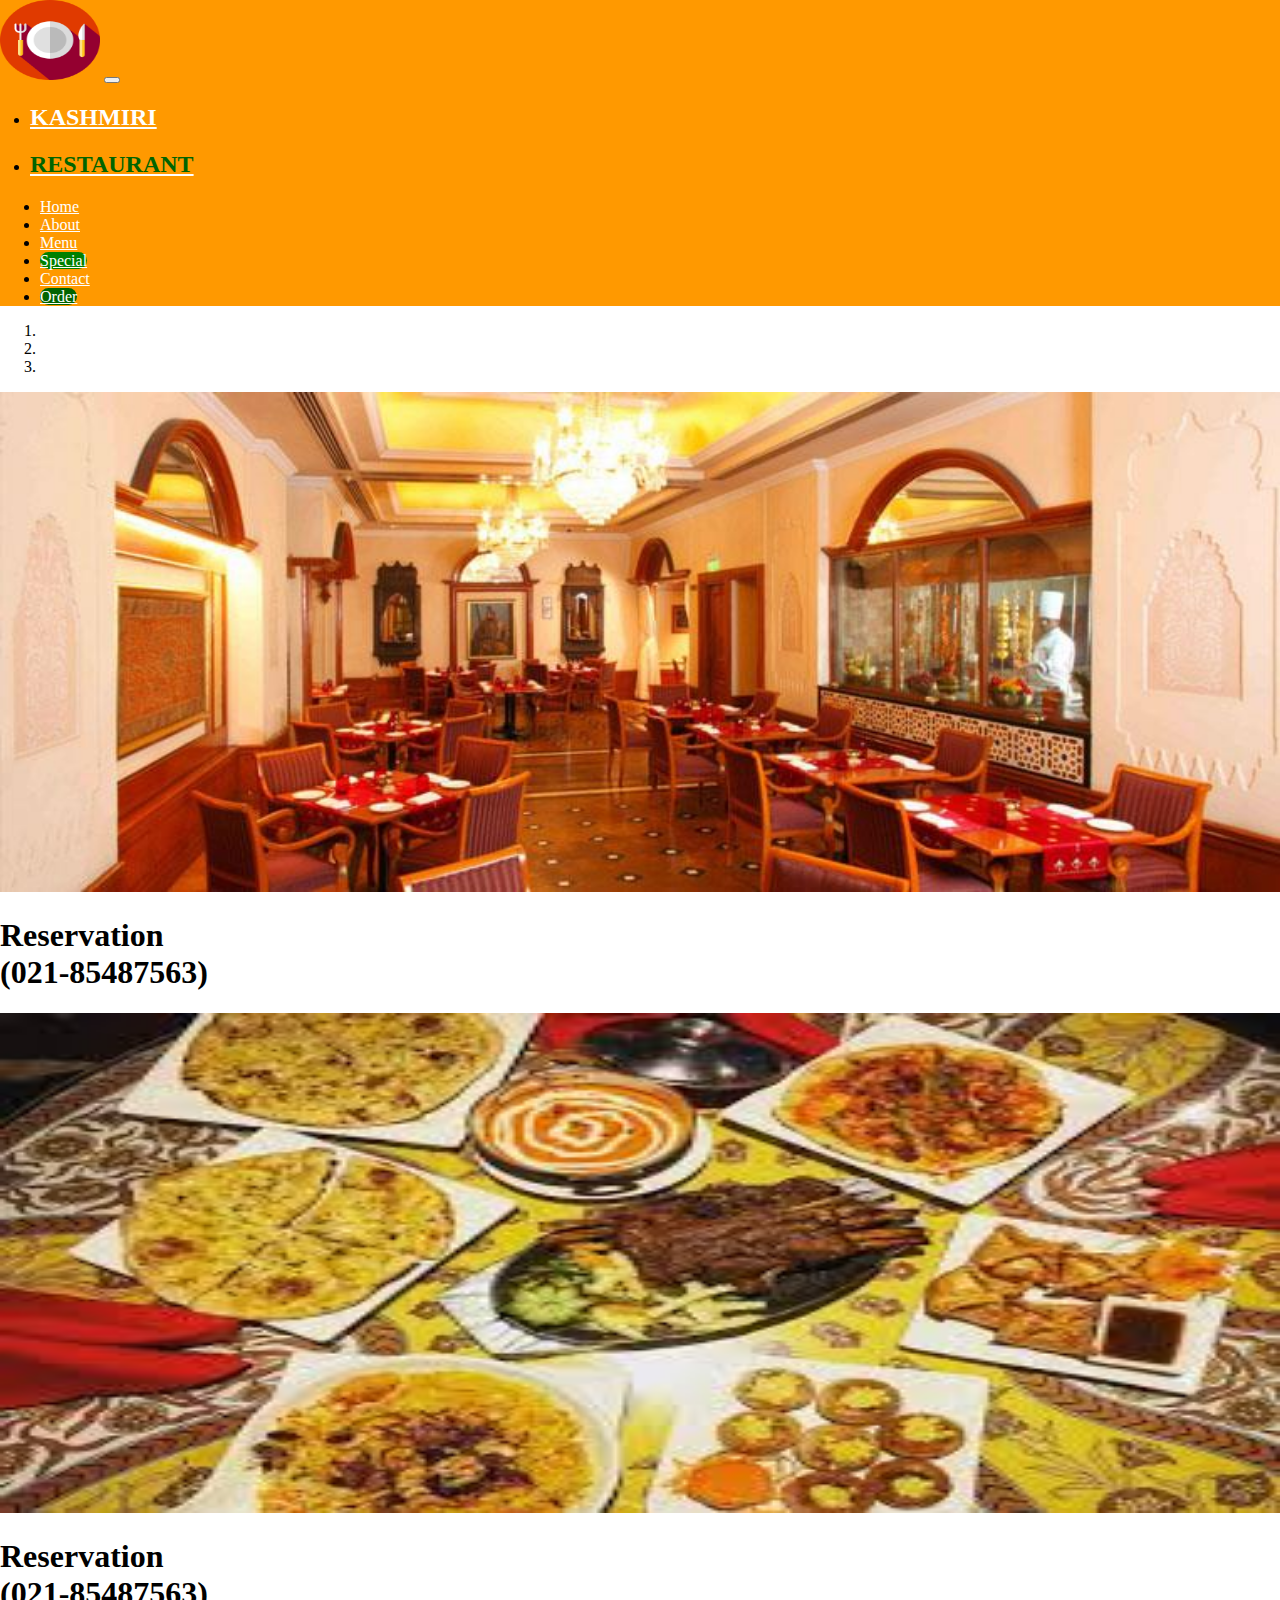
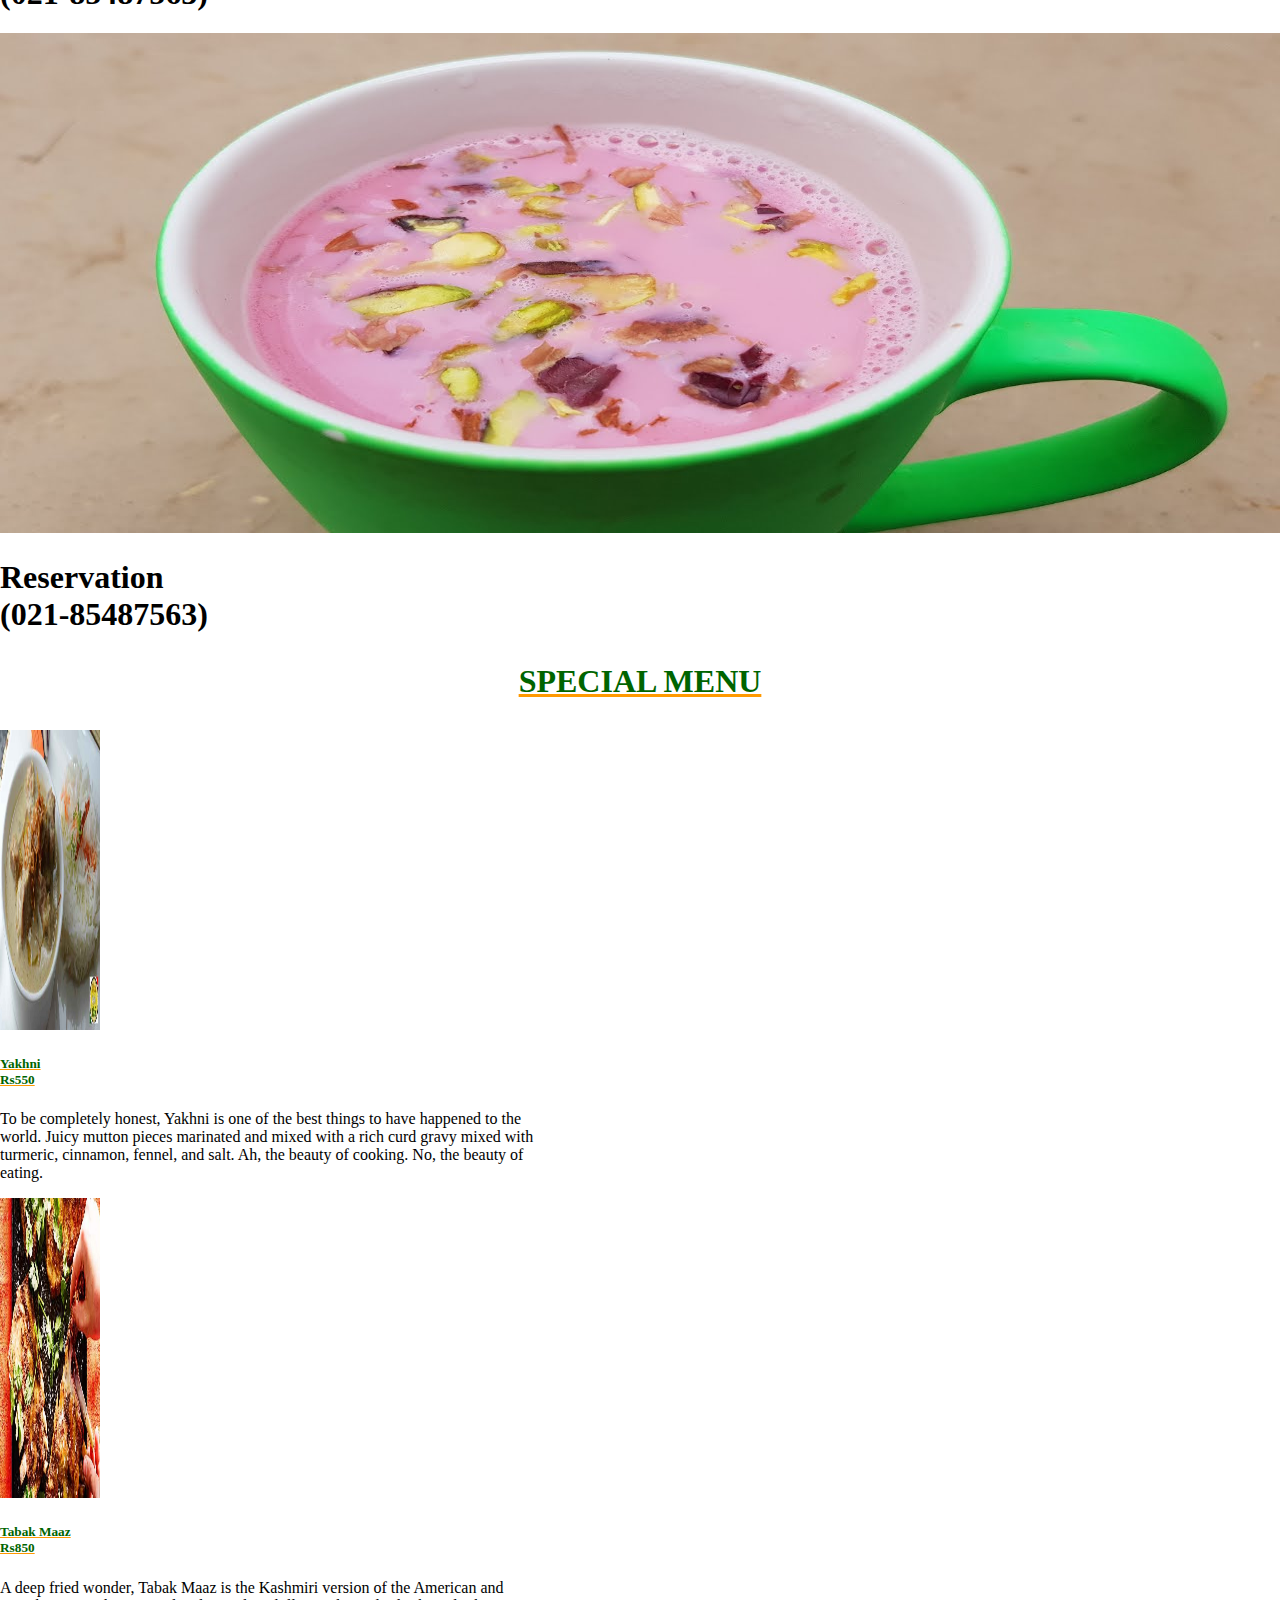
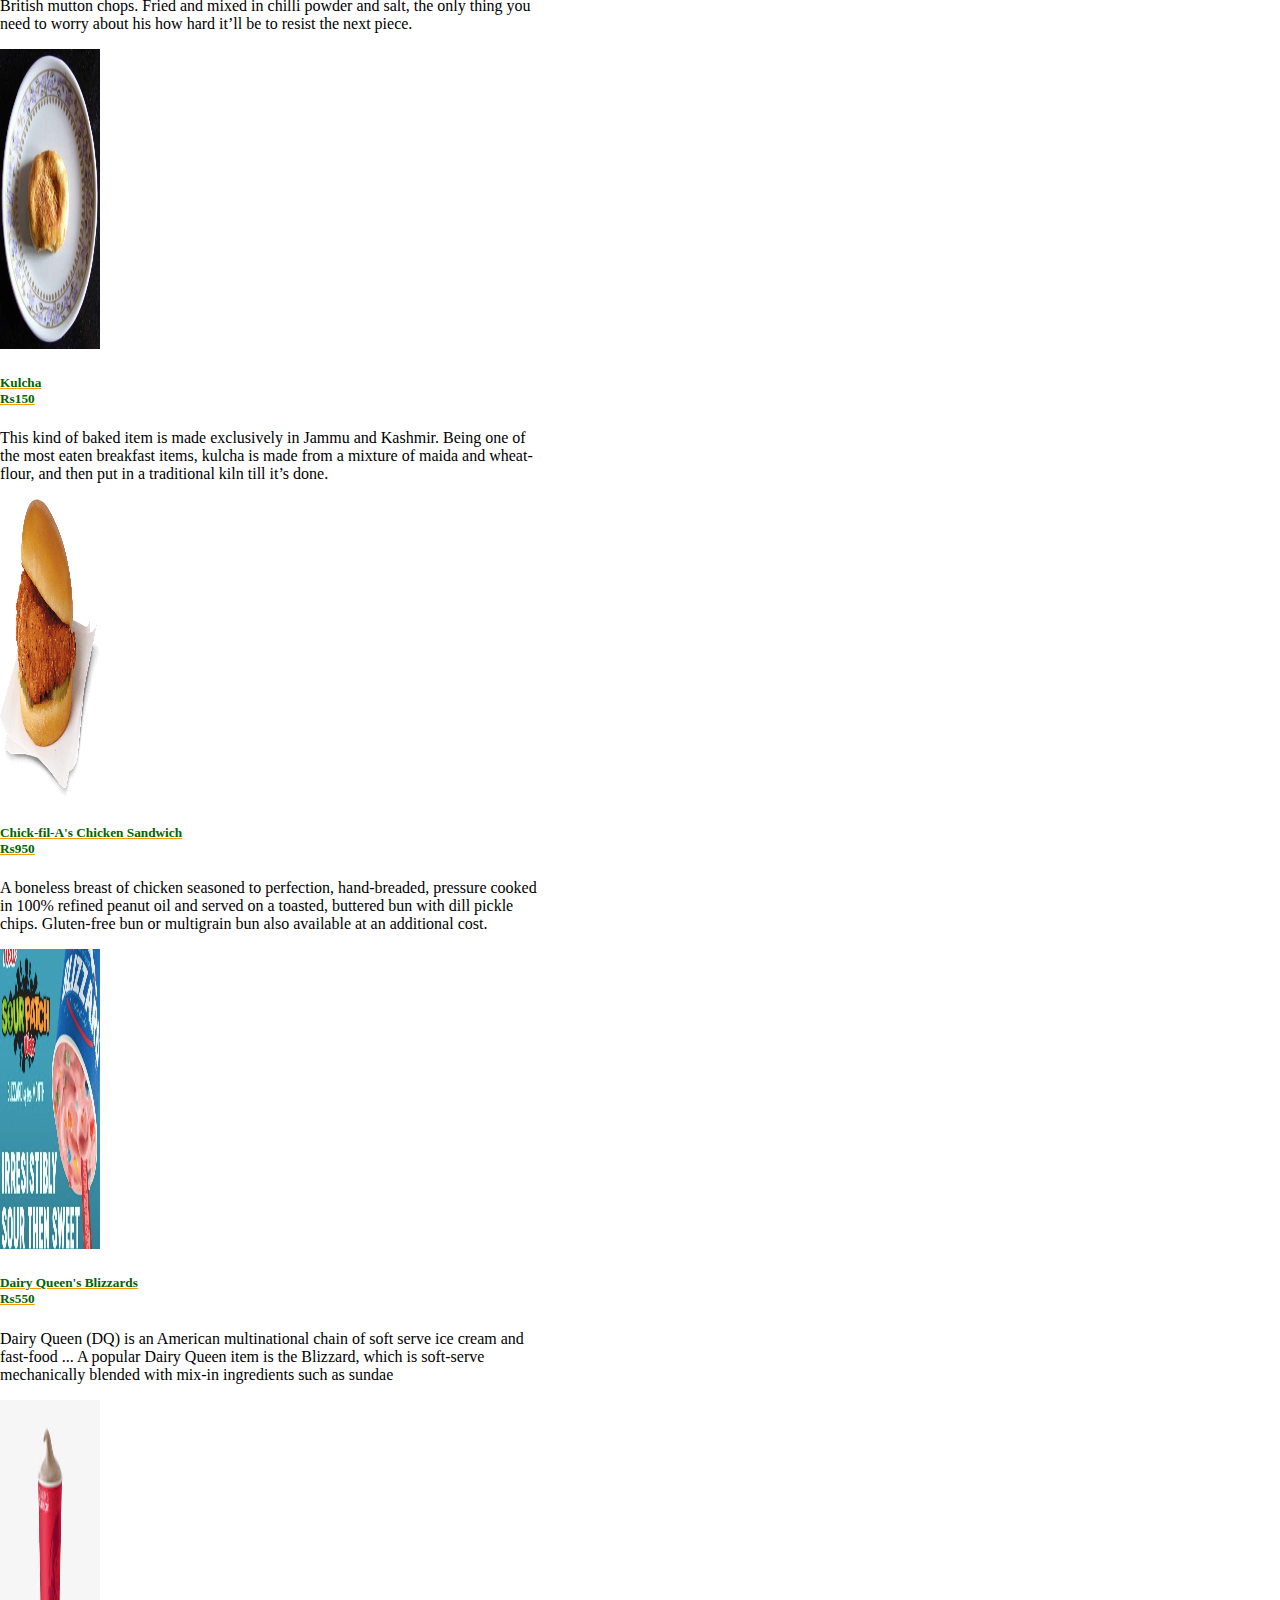
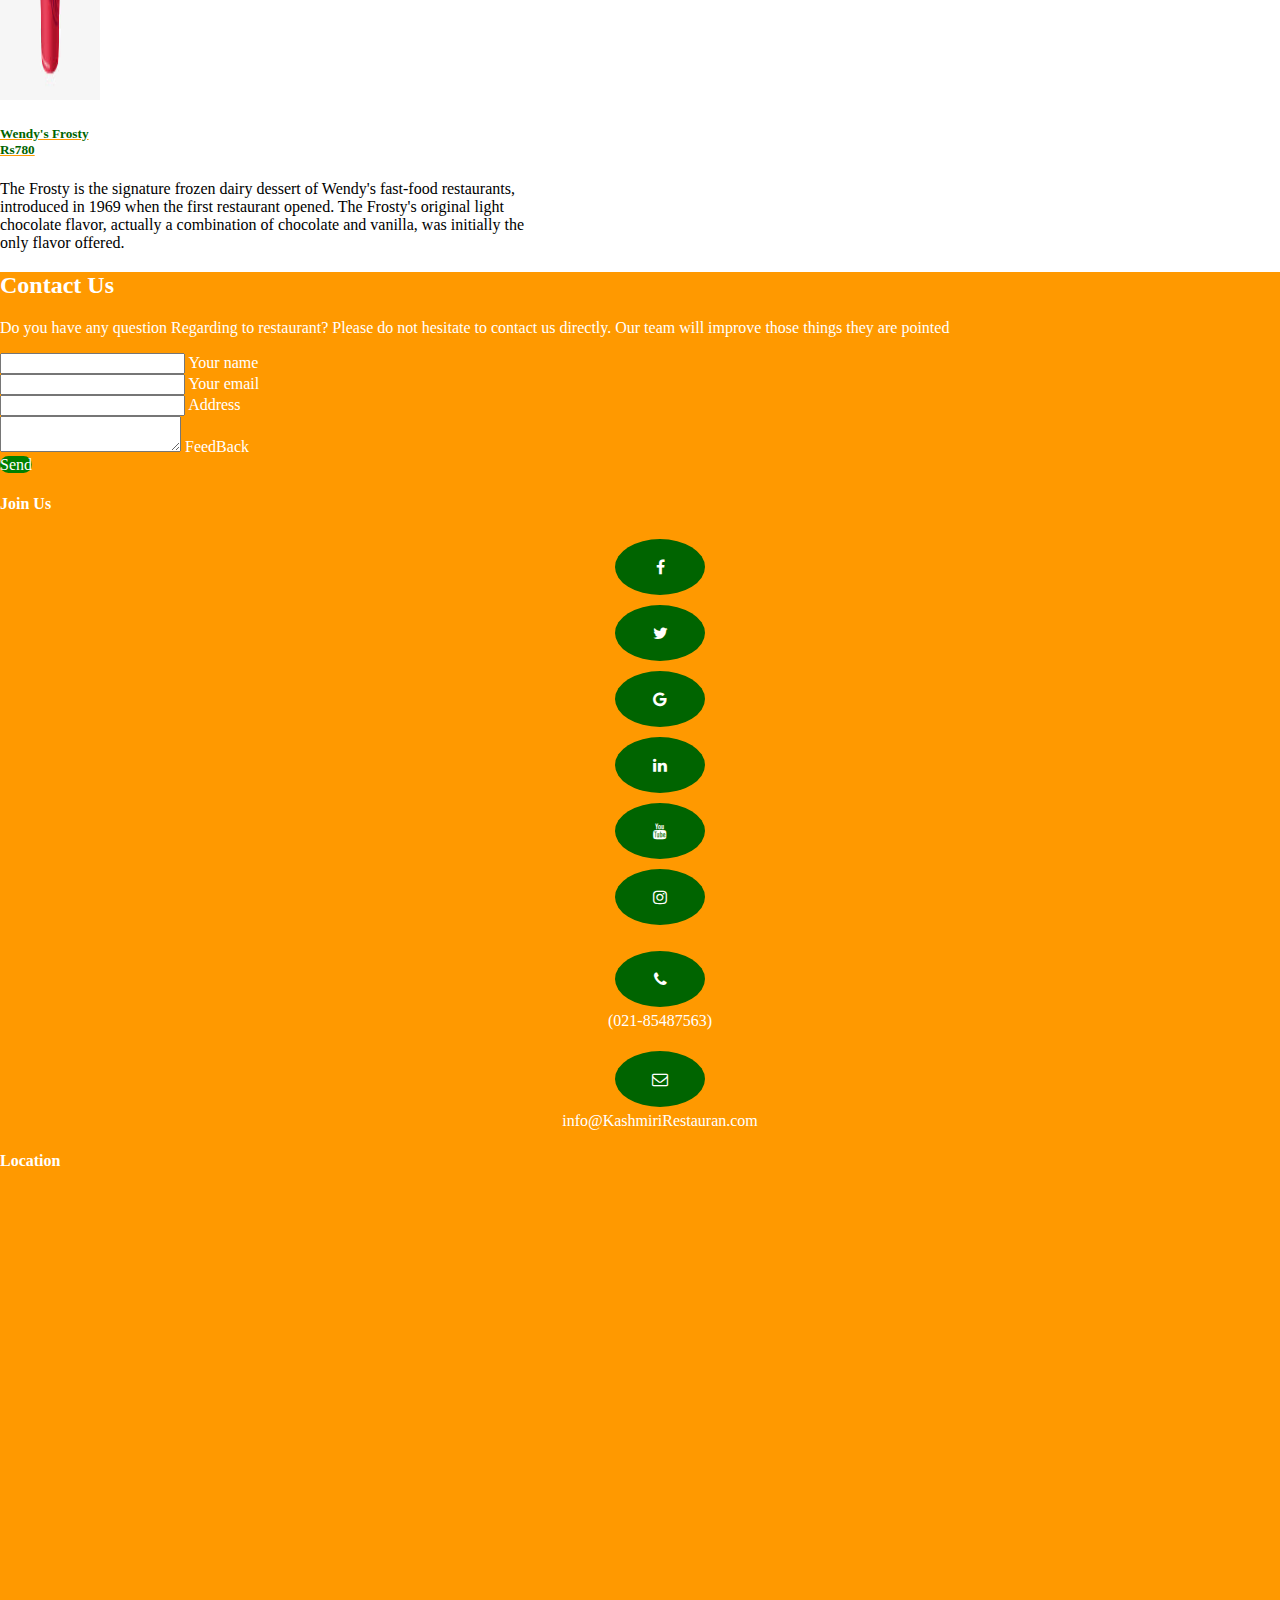
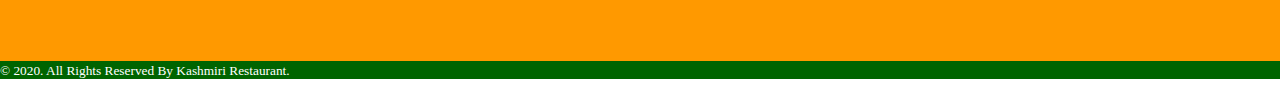
<file: Special/index.html>
<!DOCTYPE html>
<html lang="en">

<head>
    <meta charset="UTF-8">
    <meta name="viewport" content="width=device-width, initial-scale=1.0">
    <title>Restaurant</title>
    <link rel="stylesheet" href="https://stackpath.bootstrapcdn.com/bootstrap/4.5.0/css/bootstrap.min.css"
        integrity="sha384-9aIt2nRpC12Uk9gS9baDl411NQApFmC26EwAOH8WgZl5MYYxFfc+NcPb1dKGj7Sk" crossorigin="anonymous">
    <link rel="stylesheet" href="style.css">

    <link rel="stylesheet" href="https://cdnjs.cloudflare.com/ajax/libs/font-awesome/4.7.0/css/font-awesome.min.css">
</head>
<body>
    
    
      <div>
        <nav class="navbar navbar-expand-lg navbar-light bg-light ">
            <a class="navbar-brand" href="#"><img src="images/logo.png" alt=""></a>
            <button class="navbar-toggler" type="button" data-toggle="collapse" data-target="#navbarText" aria-controls="navbarText" aria-expanded="false" aria-label="Toggle navigation">
              <span class="navbar-toggler-icon"></span>
            </button>
            <div class="collapse navbar-collapse" id="navbarText">
              <ul id="aa" class="navbar-nav mr-auto">
                <li class="nav-item active">
                  <a class="nav-link" href="#"> <h2 style="color: white;"> KASHMIRI   </h2><span class="sr-only">(current)</span></a>
                </li>
                <li class="nav-item">
                  <a class="nav-link" href="#"> <h2  style="color:  darkgreen;"> RESTAURANT </h2></a>
                </li>
              
              </ul>
              <span class="navbar-text">
                <ul class="navbar-nav mr-auto">
                    <li class="nav-item active">
                        <a id="home" class="nav-link" href="../index.html">Home </a>
                    </li>
                    <li class="nav-item">
                        <a class="nav-link" href="../about us/index.html">About</a>
                    </li>
                    <li class="nav-item">
                        <a class="nav-link" href="../menu/index.html">Menu</a>
                    </li>
                    <li class="nav-item">
                        <a class="nav-link" id="spcl" href="index.html">Special</a>
                    </li>
                    <li class="nav-item">
                        <a class="nav-link" href="contact us/index.html">Contact</a>
                    </li>
                    <li class="nav-item">
                        <a id="order" class="nav-link" href="../order now/index.html">Order</a>
                    </li>
                </ul>
              </span>
            </div>
          </nav>  
      
      <div id="carouselExampleCaptions" class="carousel slide " data-ride="carousel">
            <ol class="carousel-indicators">
                <li data-target="#carouselExampleCaptions" data-slide-to="0" class="active"></li>
                <li data-target="#carouselExampleCaptions" data-slide-to="1"></li>
                <li data-target="#carouselExampleCaptions" data-slide-to="2"></li>
            </ol>
            <div class="carousel-inner">
                <div class="carousel-item active">
                    <img src="images/s1.jpg" class="d-block w-100" alt="..." style="height: 500px; width: 100%;">
                    <div class="carousel-caption d-none d-md-block">
                        <h1 >Reservation <br> (021-85487563)</h1>
                    </div>
                </div>
                <div class="carousel-item">
                    <img src="images/s2.jpg" class="d-block w-100" alt="..." style="height: 500px; width: 100%;">
                    <div class="carousel-caption d-none d-md-block">
                        <h1>Reservation <br> (021-85487563)</h1>
                    </div>
                </div>
                <div class="carousel-item">
                    <img src="images/s3.jpg" class="d-block w-100" alt="..." style="height: 500px; width: 100%;">
                    <div class="carousel-caption d-none d-md-block">
                        
<h1>Reservation <br> (021-85487563)</h1>
                        </ul>
                    </div>
                </div>
            </div>
            <a class="carousel-control-prev" href="#carouselExampleCaptions" role="button" data-slide="prev">
                <span class="carousel-control-prev-icon" aria-hidden="true"></span>
                <span class="sr-only">Previous</span>
            </a>
            <a class="carousel-control-next" href="#carouselExampleCaptions" role="button" data-slide="next">
                <span class="carousel-control-next-icon" aria-hidden="true"></span>
                <span class="sr-only">Next</span>
            </a>
        </div>


<h1 class="special">SPECIAL MENU</h1>
<div class="main" class="container">
<div class="row">
    <div class="col">
        <div class="card mb-3" style="max-width: 540px;">
            <div class="row no-gutters">
              <div class="col-md-4">
                <img src="images/smt1.jpg" class="card-img" alt="..." style="height: 300px;">
              </div>
              <div class="col-md-8">
                <div class="card-body">
                  <h5 class="title" class="card-title">Yakhni <br> Rs550</h5>
                  <p class="card-text">To be completely honest, Yakhni is one of the best things to have happened to the world. Juicy mutton pieces marinated and mixed with a rich curd gravy mixed with turmeric, cinnamon, fennel, and salt. Ah, the beauty of cooking. No, the beauty of eating.</p>
         
                </div>
              </div>
            </div>
          </div>
          <div class="card mb-3" style="max-width: 540px;">
            <div class="row no-gutters">
              <div class="col-md-4">
                <img src="images/smb1.jpg" class="card-img" alt="..." style="height: 300px;">
              </div>
              <div class="col-md-8">
                <div class="card-body">
                  <h5 class="title" class="card-title">Tabak Maaz  <br> Rs850</h5>
                  <p class="card-text">A deep fried wonder, Tabak Maaz is the Kashmiri version of the American and British mutton chops. Fried and mixed in chilli powder and salt, the only thing you need to worry about his how hard it’ll be to resist the next piece.</p>
         
                </div>
              </div>
            </div>
          </div>
    </div>
    
    <div class="col">
        <div class="card mb-3" style="max-width: 540px;">
            <div class="row no-gutters">
              <div class="col-md-4">
                <img src="images/smt2.jpg" class="card-img" alt="..." style="height: 300px;">
              </div>
              <div class="col-md-8">
                <div class="card-body">
                  <h5 class="title" class="card-title">Kulcha <br> Rs150</h5>
                  <p class="card-text">This kind of baked item is made exclusively in Jammu and Kashmir. Being one of the most eaten breakfast items, kulcha is made from a mixture of maida and wheat-flour, and then put in a traditional kiln till it’s done.</p>
         
                </div>
              </div>
            </div>
          </div>
          <div class="card mb-3" style="max-width: 540px;">
            <div class="row no-gutters">
              <div class="col-md-4">
                <img src="images/smb2.png" class="card-img" alt="..." style="height: 300px;">
              </div>
              <div class="col-md-8">
                <div class="card-body">
                  <h5 class="title" class="card-title">Chick-fil-A's Chicken Sandwich <br> Rs950</h5>
                  <p class="card-text">A boneless breast of chicken seasoned to perfection, hand-breaded, pressure cooked in 100% refined peanut oil and served on a toasted, buttered bun with dill pickle chips. Gluten-free bun or multigrain bun also available at an additional cost.</p>
         
                </div>
              </div>
            </div>
          </div>
    </div>
    <div class="col">
        <div class="card mb-3" style="max-width: 540px;">
            <div class="row no-gutters">
              <div class="col-md-4">
                <img src="images/smt3.jpg" class="card-img" alt="..." style="height: 300px;">
              </div>
              <div class="col-md-8">
                <div class="card-body">
                  <h5 class="title" class="card-title">Dairy Queen's Blizzards <br> Rs550</h5>
                  <p class="card-text">Dairy Queen (DQ) is an American multinational chain of soft serve ice cream and fast-food ... A popular Dairy Queen item is the Blizzard, which is soft-serve mechanically blended with mix-in ingredients such as sundae</p>
         
                </div>
              </div>
            </div>
          </div>
          <div class="card mb-3" style="max-width: 540px;">
            <div class="row no-gutters">
              <div class="col-md-4">
                <img src="images/smb3.jpg" class="card-img" alt="..." style="height: 300px;">
              </div>
              <div class="col-md-8">
                <div class="card-body">
                  <h5 class="title" class="card-title">Wendy's Frosty <br> Rs780</h5>
                  <p class="card-text">The Frosty is the signature frozen dairy dessert of Wendy's fast-food restaurants, introduced in 1969 when the first restaurant opened. The Frosty's original light chocolate flavor, actually a combination of chocolate and vanilla, was initially the only flavor offered.</p>
         
                </div>
              </div>
            </div>
          </div>

    </div>
  </div>
</div>





        <div class="mt-5 pt-5 pb-5 footer">
            <div class="container">
              <div class="row">
                <div class="col-lg-5 col-xs-12 ">
                  <h2>Contact Us</h2>
        
        <!--Section: Contact v.2-->
        <section class="mb-4">
        
            <!--Section heading-->
            
            <!--Section description-->
            <p class="text-center w-responsive mx-auto mb-5">Do you have any question Regarding to restaurant? Please do not hesitate to contact us directly. Our team will improve those things they are pointed</p>
        
            <div class="row">
        
                <!--Grid column-->
                <div class="col-md-9 mb-md-0 mb-5">
                    <form id="contact-form" name="contact-form" action="mail.php" method="POST">
        
                        <!--Grid row-->
                        <div class="row">
        
                            <!--Grid column-->
                            <div class="col-md-6">
                                <div class="md-form mb-0">
                                    <input type="text" id="name" name="name" class="form-control">
                                    <label for="name" class="">Your name</label>
                                </div>
                            </div>
                            <!--Grid column-->
        
                            <!--Grid column-->
                            <div class="col-md-6">
                                <div class="md-form mb-0">
                                    <input type="text" id="email" name="email" class="form-control">
                                    <label for="email" class="">Your email</label>
                                </div>
                            </div>
                            <!--Grid column-->
        
                        </div>
                        <!--Grid row-->
        
                        <!--Grid row-->
                        <div class="row">
                            <div class="col-md-12">
                                <div class="md-form mb-0">
                                    <input type="text" id="subject" name="subject" class="form-control">
                                    <label for="subject" class="">Address</label>
                                </div>
                            </div>
                        </div>
                        <!--Grid row-->
        
                        <!--Grid row-->
                        <div class="row">
        
                            <!--Grid column-->
                            <div class="col-md-12">
        
                                <div class="md-form">
                                    <textarea type="text" id="message" name="message" rows="2" class="form-control md-textarea"></textarea>
                                    <label for="message">FeedBack</label>
                                </div>
        
                            </div>
                        </div>
                        <!--Grid row-->
        
                    </form>
        
                    <div class="text-center text-md-left">
                        <a class="btn" onclick="document.getElementById('contact-form').submit();">Send</a>
                    </div>
                    <div class="status"></div>
                </div>
                
        
            </div>
        
        </section>
        <!--Section: Contact v.2-->
        
                   </div>
                <div class="col-lg-3 col-xs-12 ">
                  <h4 class="mt-lg-0 mt-sm-3" >Join Us</h4>
                    <ol style="list-style: none; text-align: center;" class="m-0 p-0" >
                      <li>  <a href="#" class="fa fa-facebook"></a></li>
                      <li> <a href="#" class="fa fa-twitter"></a></li>
                      <li> <a href="#" class="fa fa-google"></a></li>
                      <li> <a href="#" class="fa fa-linkedin"></a></li>
                      <li>  <a href="#" class="fa fa-youtube"></a></li>
                      <li>  <a href="#" class="fa fa-instagram"></a></li>
                      <p class="mb-0"><i class="fa fa-phone mr-3"></i><br> (021-85487563)</p>
                      <p><i class="fa fa-envelope-o mr-3"></i><br> info@KashmiriRestauran.com</p>
                    </ol>
                </div>
                <div class="col-lg-4 col-xs-12 Location ">
                  <h4 class="mt-lg-0 mt-sm-4">Location</h4>
                  <iframe src="https://www.google.com/maps/embed?pb=!1m18!1m12!1m3!1d3391930.983166734!2d74.28458259773184!3d33.878510880194916!2m3!1f0!2f0!3f0!3m2!1i1024!2i768!4f13.1!3m3!1m2!1s0x38e1092499ffa89d%3A0x6567a6d4697e7f1!2sJammu%20and%20Kashmir!5e0!3m2!1sen!2s!4v1590408762491!5m2!1sen!2s" width="" height="450" frameborder="0" style="border:0;" allowfullscreen="" aria-hidden="false" tabindex="0"></iframe>
           
              
                </div>
              
              
            </div>
            
            <div class="row  mt-5">
                <div id="copy" >
                  <p class=""><small>© 2020. All Rights Reserved By Kashmiri Restaurant.</small></p>
                </div>
              </div>
        



        <script src="https://code.jquery.com/jquery-3.5.1.slim.min.js"
        integrity="sha384-DfXdz2htPH0lsSSs5nCTpuj/zy4C+OGpamoFVy38MVBnE+IbbVYUew+OrCXaRkfj"
        crossorigin="anonymous"></script>
    <script src="https://cdn.jsdelivr.net/npm/popper.js@1.16.0/dist/umd/popper.min.js"
        integrity="sha384-Q6E9RHvbIyZFJoft+2mJbHaEWldlvI9IOYy5n3zV9zzTtmI3UksdQRVvoxMfooAo"
        crossorigin="anonymous"></script>
    <script src="https://stackpath.bootstrapcdn.com/bootstrap/4.5.0/js/bootstrap.min.js"
        integrity="sha384-OgVRvuATP1z7JjHLkuOU7Xw704+h835Lr+6QL9UvYjZE3Ipu6Tp75j7Bh/kR0JKI"
        crossorigin="anonymous"></script>
</body>
</html>
</file>
<file: style.css>
body{
    margin:0px;
}

.navbar{
    background-color: #ff9900 !important ;
}
#aa{
  padding-left: 30px;
}

.btn{
  background-color: green;
border-radius: 12px;
}

.btn:hover{
  opacity: 0.7;
  color: #ff9900 ;
  
}


.nav-link{
    color: white !important;
}

.nav-link:hover{
    color: darkgreen !important;
}
img{
    height: 80px;
    width: 100px;
}
#home{
  background-color: green;
border-radius: 12px;
}


#gallery{
    text-align: center;
    
    margin-top: 20px;
    
}

div > h1{
    font-size:5vw;


}



div > p{
    font-size:20px;


}



/* footer */

.footer{
    background: #ff9900;
    color:white;
/*  */
}
   
.fa {
    padding: 20px;
    font-size: 30px;
    width: 50px;
  
    text-decoration: none;
    margin: 5px 2px;
border-radius: 50%;  

}

  
  .fa:hover {
      opacity: 0.7;
      color: #ff9900 ;
      
  }
  
  .fa-facebook {
    background-color: darkgreen;
    color: white;
   
  }
  
  .fa-twitter {
    background-color: darkgreen;
    color: white;
  }
  
  .fa-google {
    background-color: darkgreen;
    color: white;
  }
  
  .fa-linkedin {
    background-color: darkgreen;
    color: white;
  }
  
  .fa-youtube {
    background-color: darkgreen;
    color: white;
  }
  
  .fa-instagram {
    background-color: darkgreen;
    color: white;
  }
  
  
  .fa-phone {
    background-color: darkgreen;
    color: white;
  }
  .fa-envelope-o {
    background-color: darkgreen;
    color: white;
  
  }
  
  #copy{
      background-color: darkgreen;
      width: 100%;
  }

  #order{
    background-color: darkgreen;
    color: white;
    border-radius: 12px;
  }
</file>
<file: about us/style.css>
body{
    margin: 0;
}
.navbar{
    background-color: #ff9900 !important ;
}

#aa{
  padding-left: 30px;
}

.btn{
  background-color: green;
border-radius: 12px;
}

.btn:hover{
  opacity: 0.7;
  color: #ff9900 ;
  
}

.nav-link{
    color: white !important;
}

.nav-link:hover{
    color: darkgreen !important;
}

img{
    height: 80px;
    width: 100px;
}

#about{
  background-color: green;
  border-radius: 12px;
}
  

h2{
    text-align: center;
    color: darkgreen;
    margin-top: 30px;
    text-decoration: underline  #ff9900 ;
}
.abt{
    text-align: justify;
    margin: 20px;
    margin-top: 20px;
    
}


.footer{
    background: #ff9900;
    color:white;
/*  */
}
   
.fa {
    padding: 20px;
    font-size: 30px;
    width: 70px;
    
    text-decoration: none;
    margin: 5px 2px;
border-radius: 50%;  

}

  
  .fa:hover {
      opacity: 0.7;
      color: #ff9900 ;
      
  }
  
  .fa-facebook {
    background-color: darkgreen;
    color: white;
   
  }
  
  .fa-twitter {
    background-color: darkgreen;
    color: white;
  }
  
  .fa-google {
    background-color: darkgreen;
    color: white;
  }
  
  .fa-linkedin {
    background-color: darkgreen;
    color: white;
  }
  
  .fa-youtube {
    background-color: darkgreen;
    color: white;
  }
  
  .fa-instagram {
    background-color: darkgreen;
    color: white;
  }
  
  
  .fa-phone {
    background-color: darkgreen;
    color: white;
  }
  .fa-envelope-o {
    background-color: darkgreen;
    color: white;
  
  }
  
  #copy{
      background-color: darkgreen;
      width: 100%;
  }


  #order{
    background-color: darkgreen;
    color: white;
    border-radius: 12px;
  }
</file>
<file: contact us/style.css>
body{
    margin:0px;
    background-color: darkgreen;
}
.navbar{
    background-color: #ff9900 !important ;
}

#aa{
  padding-left: 30px;
}

.btn{
  background-color: green;
border-radius: 12px;
}

.btn:hover{
  opacity: 0.7;
  color: #ff9900 ;
  
}


.nav-link{
    color: white !important;
}

.nav-link:hover{
    color: darkgreen !important;
}
#cntct{
  background-color: green;
  border-radius: 12px;
}
img{
    height: 80px;
    width: 100px;
}
 

.footer{
    background: #ff9900;
    color:white;
    overflow: hidden;
 
/*  */
}
   
.fa {
    padding: 20px;
    font-size: 30px;
    width: 70px;
   
    text-decoration: none;
    margin: 5px 2px;
border-radius: 50%;  

}

  
  .fa:hover {
      opacity: 0.7;
      color: #ff9900 ;
      
  }
  
  .fa-facebook {
    background-color: darkgreen;
    color: white;
   
  }
  
  .fa-twitter {
    background-color: darkgreen;
    color: white;
  }
  
  .fa-google {
    background-color: darkgreen;
    color: white;
  }
  
  .fa-linkedin {
    background-color: darkgreen;
    color: white;
  }
  
  .fa-youtube {
    background-color: darkgreen;
    color: white;
  }
  
  .fa-instagram {
    background-color: darkgreen;
    color: white;
  }
  
  .fa-phone {
    background-color: darkgreen;
    color: white;
  }
  .fa-envelope-o {
    background-color: darkgreen;
    color: white;
  
  }
  
  #copy{
      background-color: darkgreen;
      width: 100%;
  }


  #order{
    background-color: darkgreen;
    color: white;
    border-radius: 12px;
  }
</file>
<file: menu/style.css>
body{
    margin:0px;
}
.navbar{
    background-color: #ff9900 !important ;
}

#aa{
  padding-left: 30px;
}

.btn{
  background-color: green;
border-radius: 12px;
}

.btn:hover{
  opacity: 0.7;
  color: #ff9900 ;
  
}
.nav-link{
    color: white !important;
}

.nav-link:hover{
    color: darkgreen !important;
}
img{
    height: 80px;
    width: 100px;
}

#menu{
    background-color: green;
  border-radius: 12px;
}

.menu{
  text-align: center;
  color: darkgreen;
  margin-top: 30px;
  text-decoration: underline  #ff9900 ;
}

.footer{
    background: #ff9900;
    color:white;
/*  */
}
   
.fa {
    padding: 20px;
    font-size: 30px;
    width: 50px;
  
    text-decoration: none;
    margin: 5px 2px;
border-radius: 50%;  

}

  
  .fa:hover {
      opacity: 0.7;
      color: #ff9900 ;
      
  }
  
  .fa-facebook {
    background-color: darkgreen;
    color: white;
   
  }
  
  .fa-twitter {
    background-color: darkgreen;
    color: white;
  }
  
  .fa-google {
    background-color: darkgreen;
    color: white;
  }
  
  .fa-linkedin {
    background-color: darkgreen;
    color: white;
  }
  
  .fa-youtube {
    background-color: darkgreen;
    color: white;
  }
  
  .fa-instagram {
    background-color: darkgreen;
    color: white;
  }
  
  
  .fa-phone {
    background-color: darkgreen;
    color: white;
  }
  .fa-envelope-o {
    background-color: darkgreen;
    color: white;
  
  }
  
  #copy{
      background-color: darkgreen;
      width: 100%;
  }


  .title{
   
    color: darkgreen;
    text-decoration: underline  #ff9900 ;
    
  }


  #order{
    background-color: darkgreen;
    color: white;
    border-radius: 12px;
  }
</file>
<file: order now/style.css>
body{
    margin:0px;
}
#home{
  background-color: green;
  border-radius: 12px;

}
.navbar{
    background-color: #ff9900 !important ;
}
#aa{
  padding-left: 30px;
}

.btn{
  background-color: green;
border-radius: 12px;
}

.btn:hover{
  opacity: 0.7;
  color: #ff9900 ;
  
}


.nav-link{
    color: white !important;
}

.nav-link:hover{
    color: darkgreen !important;
}
img{
    height: 80px;
    width: 100px;
}

/* footer */

.footer{
    background: #ff9900;
    color:white;
/*  */
}
   
.fa {
    padding: 20px;
    font-size: 30px;
    width: 50px;
  
    text-decoration: none;
    margin: 5px 2px;
border-radius: 50%;  

}

  
  .fa:hover {
      opacity: 0.7;
      color: #ff9900 ;
      
  }
  
  .fa-facebook {
    background-color: darkgreen;
    color: white;
   
  }
  
  .fa-twitter {
    background-color: darkgreen;
    color: white;
  }
  
  .fa-google {
    background-color: darkgreen;
    color: white;
  }
  
  .fa-linkedin {
    background-color: darkgreen;
    color: white;
  }
  
  .fa-youtube {
    background-color: darkgreen;
    color: white;
  }
  
  .fa-instagram {
    background-color: darkgreen;
    color: white;
  }
  
  
  .fa-phone {
    background-color: darkgreen;
    color: white;
  }
  .fa-envelope-o {
    background-color: darkgreen;
    color: white;
  
  }
  
  #copy{
      background-color: darkgreen;
      width: 100%;
  }

  #order{
    background-color: darkgreen;
    color: white;
    border-radius: 12px;
  }
  .title{
   
    color: darkgreen;
    text-decoration: underline  #ff9900 ;
    
  }
.btn{
  background-color: darkgreen;
  color: white !important;

}
.btn:hover{
  color: #ff9900 !important;
}

.menu{
  text-align: center;
  color: darkgreen;
  margin-top: 30px;
  text-decoration: underline  #ff9900 ;
}

.aa{
  margin-bottom: 10px;
  width: 50%;
}

.main{
  justify-content: space-around;
  margin-top: 30px;
}
.card{
  margin-top: 20px;
}
</file>
<file: Special/style.css>
body{
    margin:0px;
}
.navbar{
    background-color: #ff9900 !important ;
}

#aa{
  padding-left: 30px;
}

.btn{
  background-color: green;
border-radius: 12px;
}

.btn:hover{
  opacity: 0.7;
  color: #ff9900 ;
  
}
.nav-link{
    color: white !important;
}

.nav-link:hover{
    color: darkgreen !important;
}
img{
    height: 80px;
    width: 100px;
}


#spcl{
    background-color: green;
  border-radius: 12px;
  }

  .special{
    text-align: center;
    color: darkgreen;
    margin-top: 30px;
    text-decoration: underline  #ff9900 ;
  }

.footer{
    background: #ff9900;
    color:white;
/*  */
}
   
.fa {
    padding: 20px;
    font-size: 30px;
    width: 50px;
  
    text-decoration: none;
    margin: 5px 2px;
border-radius: 50%;  

}

  
  .fa:hover {
      opacity: 0.7;
      color: #ff9900 ;
      
  }
  
  .fa-facebook {
    background-color: darkgreen;
    color: white;
   
  }
  
  .fa-twitter {
    background-color: darkgreen;
    color: white;
  }
  
  .fa-google {
    background-color: darkgreen;
    color: white;
  }
  
  .fa-linkedin {
    background-color: darkgreen;
    color: white;
  }
  
  .fa-youtube {
    background-color: darkgreen;
    color: white;
  }
  
  .fa-instagram {
    background-color: darkgreen;
    color: white;
  }
  
  
  .fa-phone {
    background-color: darkgreen;
    color: white;
  }
  .fa-envelope-o {
    background-color: darkgreen;
    color: white;
  
  }
  
  #copy{
      background-color: darkgreen;
      width: 100%;
  }

  .main{
     justify-content: space-around;
     margin-top: 30px;
  }

  .title{
   
    color: darkgreen;
    text-decoration: underline  #ff9900 ;
    
  }


  #order{
    background-color: darkgreen;
    color: white;
    border-radius: 12px;
  }
</file>
